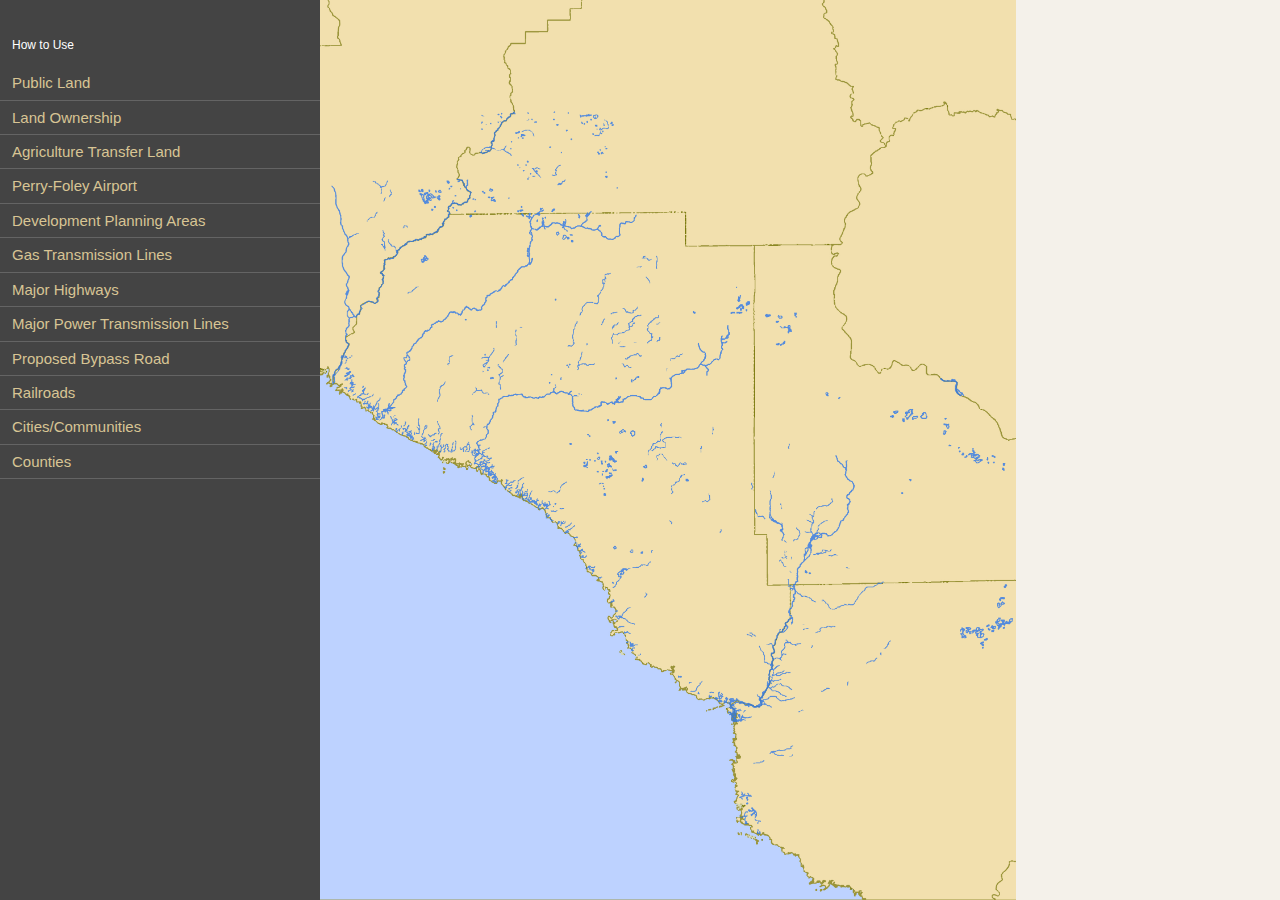
<file: index.html>
<!DOCTYPE html>
<html lang="en">
    <head>
        <meta http-equiv="content-type" content="text/html; charset=UTF-8"> 
        <meta charset="utf-8">
        <title>Foley Timber &amp; Land Co. - Our Land, An Overview Map</title>
        <meta name="viewport" content="width=device-width, initial-scale=1, maximum-scale=1">
        <link rel="stylesheet" href="css/map.css">
        
        <!--[if lt IE 9]>
          <script src="//html5shim.googlecode.com/svn/trunk/html5.js"></script>
        <![endif]-->

    </head>
    
    <body  class="map">
        
    <div class="wrapper">
      <div class="box">
        <div class="row">
                      
          
            <!-- sidebar -->
            <div class="column col-sm-3 col-xs-3 sidebar-offcanvas" id="sidebar">
               
                <ul class="nav" id="lg-menu">

                  <div class="checkbox">
                    <div class="toolbox">
	                   <a href="#HowToUse" role="button" data-toggle="modal">How to Use</a>
                    </div><!-- /.toolbox -->
                  
                    <label>
					    <input class="two" id="blankCheckbox" type="checkbox" value="option1" aria-label=""> <span>Public Land</span>
				    </label>
                    <label>
					    <input class="three" id="blankCheckbox" type="checkbox" value="option1" aria-label=""> <span>Land Ownership
				    </label>
                    <label>
					    <input class="four" id="blankCheckbox" type="checkbox" value="option1" aria-label=""> <span>Agriculture Transfer Land</span>
				    </label>
                    <label>
					    <input class="five" id="blankCheckbox" type="checkbox" value="option1" aria-label=""> <span>Perry-Foley Airport</span>
				    </label>
                    <label>
					    <input class="six" id="blankCheckbox" type="checkbox" value="option1" aria-label=""> <span>Development Planning Areas</span>
				    </label>
                   <!-- <label>
					    <input class="seven" id="blankCheckbox" type="checkbox" value="option1" aria-label=""> <span>Water</span>
				    </label> -->
                    <label>
					    <input class="eight" id="blankCheckbox" type="checkbox" value="option1" aria-label=""> <span>Gas Transmission Lines</span>
				    </label>
                    <label>
					    <input class="nine" id="blankCheckbox" type="checkbox" value="option1" aria-label=""> <span>Major Highways</span>
				    </label>
                    <label>
					    <input class="ten" id="blankCheckbox" type="checkbox" value="option1" aria-label=""> <span>Major Power Transmission Lines</span>
				    </label>
                    <label>
					    <input class="eleven" id="blankCheckbox" type="checkbox" value="option1" aria-label=""> <span>Proposed Bypass Road</span>
				    </label>
                    <label>
					    <input class="twelve" id="blankCheckbox" type="checkbox" value="option1" aria-label=""> <span>Railroads</span>
				    </label>
                    <label>
					    <input class="thirteen" id="blankCheckbox" type="checkbox" value="option1" aria-label=""> <span>Cities/Communities</span>
				    </label> 
                    <label>
					    <input class="fourteen" id="blankCheckbox" type="checkbox" value="option1" aria-label=""> <span>Counties</span>
				    </label>
                  </div><!-- /.checkbox -->
                                      
                </ul>
             
              
            </div> <!-- /sidebar -->
          
            <!-- main right col -->
            <div class="column col-sm-9 col-xs-9" id="main">
               
                <div class="base row"> <!--id="magnify">-->
	                <div class="layout col-md-12 col-sm-12 no-padding">
	                	<div id="map1" class="mapElement"></div>
	                	<div id="map2" class="mapElement"></div>
	                	<div id="map3" class="mapElement"></div>
	                	<div id="map4" class="mapElement"></div>
	                	<div id="map5" class="mapElement"></div>
	                	<div id="map6" class="mapElement"></div>
	                	<div id="map7" class="mapElement"></div>
	                	<div id="map8" class="mapElement"></div>
	                	<div id="map9" class="mapElement"></div>
	                	<div id="map10" class="mapElement"></div>
	                	<div id="map11" class="mapElement"></div>
	                	<div id="map12" class="mapElement"></div>
	                	<div id="map13" class="mapElement"></div>
	                	<div id="map14" class="mapElement"></div>
	                </div><!-- /.layout -->
                </div><!-- /.base -->
            </div><!-- /main -->
          
        </div>
    </div>
</div>


	<!--post modal-->
	<div id="HowToUse" class="modal fade" tabindex="-1" role="dialog" aria-hidden="true">
	  <div class="modal-dialog">
	  <div class="modal-content">
	      <div class="modal-header">
	          <button type="button" class="close" data-dismiss="modal" aria-hidden="true">×</button>
				How to Use
	      </div>
	      <div class="modal-body">
	          <form class="form center-block">
	            <div class="form-group pad">
		            <p>To view elements on our land, click on a checkbox to the left hand side. To remove the element, uncheck it.</p> 
	            </div>
	          </form>
	      </div>
	      <div class="modal-footer">
	          <div>
	          <button class="btn btn-primary btn-sm" data-dismiss="modal" aria-hidden="true">Close</button>
			  </div>	
	      </div>
	  </div>
	  </div>
	</div>
        
        <script type='text/javascript' src="//ajax.googleapis.com/ajax/libs/jquery/1.9.1/jquery.min.js"></script>
        <script type='text/javascript' src="//netdna.bootstrapcdn.com/bootstrap/3.0.2/js/bootstrap.min.js"></script>
     
        
      
        
        <script type='text/javascript'>
        $(document).ready(function() {
		
		/* map layers */
		$(".two").click(function() {
		    $("#map2").toggleClass("map2");
		});
		$(".three").click(function() {
		    $("#map3").toggleClass("map3");
		});
		$(".four").click(function() {
		    $("#map4").toggleClass("map4");
		});
		$(".five").click(function() {
		    $("#map5").toggleClass("map5");
		});
		$(".six").click(function() {
		    $("#map6").toggleClass("map6");
		});
		/* $(".seven").click(function() { //always show water
		    $("#map7").addClass("map7");
		}); */
		$(".eight").click(function() {
		    $("#map8").toggleClass("map8");
		});
		$(".nine").click(function() {
		    $("#map9").toggleClass("map9");
		});
		$(".ten").click(function() {
		    $("#map10").toggleClass("map10");
		});
		$(".eleven").click(function() {
		    $("#map11").toggleClass("map11");
		});
		$(".twelve").click(function() {
		    $("#map12").toggleClass("map12");
		});
		$(".thirteen").click(function() {
		    $("#map13").toggleClass("map13");
		});
		$(".fourteen").click(function() {
		    $("#map14").toggleClass("map14");
		});
		
		/*$("#magnify").click(function () {
	        $(this).toggleClass("zoom out");
	        if ( $( "#magnify" ).hasClass( "zoom" ) ) {
		    	$( "#sidebar" ).css( "display", "none" );
		    	$( ".mapElement" ).toggleClass("full"); 
			}
			else {
				$( "#sidebar" ).css( "display", "block" );
			} 
	    });*/
	   	   

		
		        
        });
        </script>
           

        
        
    </body>
</html>
</file>
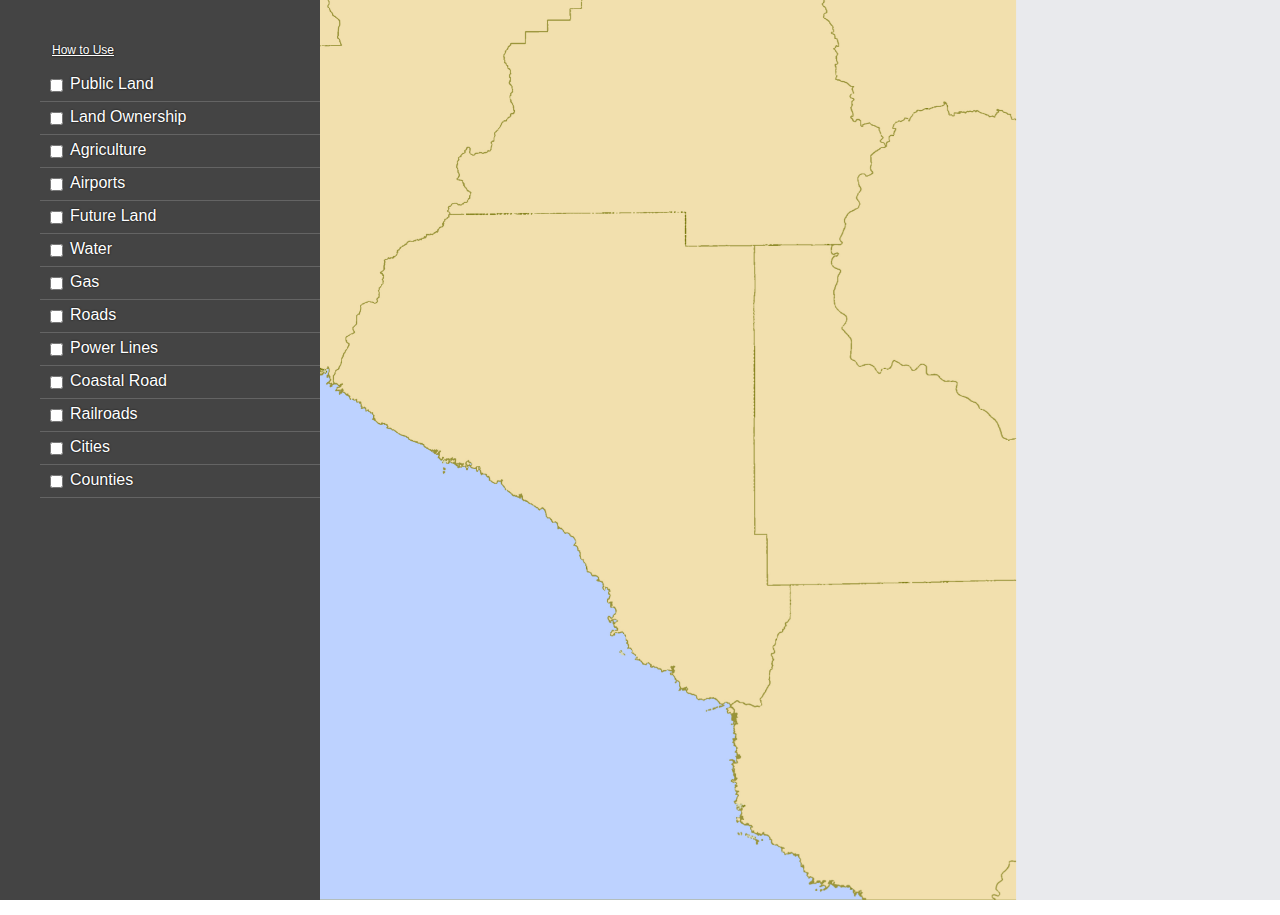
<file: v2/index.html>
<!DOCTYPE html>
<html lang="en">
    <head>
        <meta http-equiv="content-type" content="text/html; charset=UTF-8"> 
        <meta charset="utf-8">
        <title>Foley Timber &amp; Land Co. - Our Land, An Overview Map</title>
        <meta name="viewport" content="width=device-width, initial-scale=1, maximum-scale=1">
        <link rel="stylesheet" href="css/map.css">
        
        <!--[if lt IE 9]>
          <script src="//html5shim.googlecode.com/svn/trunk/html5.js"></script>
        <![endif]-->

    </head>
    
    <body  class="map">
        
    <div class="wrapper">
      <div class="box">
        <div class="row">
                      
          
            <!-- sidebar -->
            <div class="column col-sm-3 col-xs-3 sidebar-offcanvas" id="sidebar">
               
                <ul class="nav" id="lg-menu">

                  <div class="checkbox">
                    <div class="toolbox">
	                   <a href="#HowToUse" role="button" data-toggle="modal">How to Use</a>
                    </div><!-- /.toolbox -->
                  
                    <label>
					    <input class="two" id="blankCheckbox" type="checkbox" value="option1" aria-label=""> <span>Public Land</span>
				    </label>
                    <label>
					    <input class="three" id="blankCheckbox" type="checkbox" value="option1" aria-label=""> <span>Land Ownership
				    </label>
                    <label>
					    <input class="four" id="blankCheckbox" type="checkbox" value="option1" aria-label=""> <span>Agriculture</span>
				    </label>
                    <label>
					    <input class="five" id="blankCheckbox" type="checkbox" value="option1" aria-label=""> <span>Airports</span>
				    </label>
                    <label>
					    <input class="six" id="blankCheckbox" type="checkbox" value="option1" aria-label=""> <span>Future Land</span>
				    </label>
                    <label>
					    <input class="seven" id="blankCheckbox" type="checkbox" value="option1" aria-label=""> <span>Water</span>
				    </label>
                    <label>
					    <input class="eight" id="blankCheckbox" type="checkbox" value="option1" aria-label=""> <span>Gas</span>
				    </label>
                    <label>
					    <input class="nine" id="blankCheckbox" type="checkbox" value="option1" aria-label=""> <span>Roads</span>
				    </label>
                    <label>
					    <input class="ten" id="blankCheckbox" type="checkbox" value="option1" aria-label=""> <span>Power Lines</span>
				    </label>
                    <label>
					    <input class="eleven" id="blankCheckbox" type="checkbox" value="option1" aria-label=""> <span>Coastal Road</span>
				    </label>
                    <label>
					    <input class="twelve" id="blankCheckbox" type="checkbox" value="option1" aria-label=""> <span>Railroads</span>
				    </label>
                    <label>
					    <input class="thirteen" id="blankCheckbox" type="checkbox" value="option1" aria-label=""> <span>Cities</span>
				    </label> 
                    <label>
					    <input class="fourteen" id="blankCheckbox" type="checkbox" value="option1" aria-label=""> <span>Counties</span>
				    </label>
                  </div><!-- /.checkbox -->
                                      
                </ul>
             
              
            </div> <!-- /sidebar -->
          
            <!-- main right col -->
            <div class="column col-sm-9 col-xs-9" id="main">
               
                <div class="base row"> <!--id="magnify">-->
	                <div class="layout col-md-12 col-sm-12 no-padding">
	                	<div id="map1" class="mapElement"></div>
	                	<div id="map2" class="mapElement"></div>
	                	<div id="map3" class="mapElement"></div>
	                	<div id="map4" class="mapElement"></div>
	                	<div id="map5" class="mapElement"></div>
	                	<div id="map6" class="mapElement"></div>
	                	<div id="map7" class="mapElement"></div>
	                	<div id="map8" class="mapElement"></div>
	                	<div id="map9" class="mapElement"></div>
	                	<div id="map10" class="mapElement"></div>
	                	<div id="map11" class="mapElement"></div>
	                	<div id="map12" class="mapElement"></div>
	                	<div id="map13" class="mapElement"></div>
	                	<div id="map14" class="mapElement"></div>
	                </div><!-- /.layout -->
                </div><!-- /.base -->
            </div><!-- /main -->
          
        </div>
    </div>
</div>


	<!--post modal-->
	<div id="HowToUse" class="modal fade" tabindex="-1" role="dialog" aria-hidden="true">
	  <div class="modal-dialog">
	  <div class="modal-content">
	      <div class="modal-header">
	          <button type="button" class="close" data-dismiss="modal" aria-hidden="true">×</button>
				How to Use
	      </div>
	      <div class="modal-body">
	          <form class="form center-block">
	            <div class="form-group pad">
		            <p>To view elements on our land, click on a checkbox to the left hand side. To remove the element, uncheck it.</p> 
	            </div>
	          </form>
	      </div>
	      <div class="modal-footer">
	          <div>
	          <button class="btn btn-primary btn-sm" data-dismiss="modal" aria-hidden="true">Close</button>
			  </div>	
	      </div>
	  </div>
	  </div>
	</div>
        
        <script type='text/javascript' src="//ajax.googleapis.com/ajax/libs/jquery/1.9.1/jquery.min.js"></script>
        <script type='text/javascript' src="//netdna.bootstrapcdn.com/bootstrap/3.0.2/js/bootstrap.min.js"></script>
     
        
      
        
        <script type='text/javascript'>
        $(document).ready(function() {
		
		/* map layers */
		$(".two").click(function() {
		    $("#map2").toggleClass("map2");
		});
		$(".three").click(function() {
		    $("#map3").toggleClass("map3");
		});
		$(".four").click(function() {
		    $("#map4").toggleClass("map4");
		});
		$(".five").click(function() {
		    $("#map5").toggleClass("map5");
		});
		$(".six").click(function() {
		    $("#map6").toggleClass("map6");
		});
		$(".seven").click(function() {
		    $("#map7").toggleClass("map7");
		});
		$(".eight").click(function() {
		    $("#map8").toggleClass("map8");
		});
		$(".nine").click(function() {
		    $("#map9").toggleClass("map9");
		});
		$(".ten").click(function() {
		    $("#map10").toggleClass("map10");
		});
		$(".eleven").click(function() {
		    $("#map11").toggleClass("map11");
		});
		$(".twelve").click(function() {
		    $("#map12").toggleClass("map12");
		});
		$(".thirteen").click(function() {
		    $("#map13").toggleClass("map13");
		});
		$(".fourteen").click(function() {
		    $("#map14").toggleClass("map14");
		});
		
		/*$("#magnify").click(function () {
	        $(this).toggleClass("zoom out");
	        if ( $( "#magnify" ).hasClass( "zoom" ) ) {
		    	$( "#sidebar" ).css( "display", "none" );
		    	$( ".mapElement" ).toggleClass("full"); 
			}
			else {
				$( "#sidebar" ).css( "display", "block" );
			} 
	    });*/
	   	   

		
		        
        });
        </script>
           

        
        
    </body>
</html>
</file>
<file: css/map.css>
/* 
Stylesheet Name: map.scss
Description: Foley layered map
Author: SMG
*/
/* variables
-------------------------------------------------------------- */
/* imports
-------------------------------------------------------------- */
/*!
 * Bootstrap v3.0.2 by @fat and @mdo
 * Copyright 2013 Twitter, Inc.
 * Licensed under http://www.apache.org/licenses/LICENSE-2.0
 *
 * Designed and built with all the love in the world by @mdo and @fat.
 */
/*! normalize.css v2.1.3 | MIT License | git.io/normalize */
article, aside, details, figcaption, figure, footer, header, hgroup, main, nav, section, summary {
  display: block; }

audio, canvas, video {
  display: inline-block; }

audio:not([controls]) {
  display: none;
  height: 0; }

[hidden], template {
  display: none; }

html {
  font-family: sans-serif;
  -webkit-text-size-adjust: 100%;
  -ms-text-size-adjust: 100%; }

body {
  margin: 0; }

a {
  background: transparent; }

a:focus {
  outline: thin dotted; }

a:active, a:hover {
  outline: 0; }

h1 {
  margin: .67em 0;
  font-size: 2em; }

abbr[title] {
  border-bottom: 1px dotted; }

b, strong {
  font-weight: bold; }

dfn {
  font-style: italic; }

hr {
  height: 0;
  -moz-box-sizing: content-box;
  box-sizing: content-box; }

mark {
  color: #000;
  background: #ff0; }

code, kbd, pre, samp {
  font-family: monospace,serif;
  font-size: 1em; }

pre {
  white-space: pre-wrap; }

q {
  quotes: "\201C" "\201D" "\2018" "\2019"; }

small {
  font-size: 80%; }

sub, sup {
  position: relative;
  font-size: 75%;
  line-height: 0;
  vertical-align: baseline; }

sup {
  top: -0.5em; }

sub {
  bottom: -0.25em; }

img {
  border: 0; }

svg:not(:root) {
  overflow: hidden; }

figure {
  margin: 0; }

fieldset {
  padding: .35em .625em .75em;
  margin: 0 2px;
  border: 1px solid #c0c0c0; }

legend {
  padding: 0;
  border: 0; }

button, input, select, textarea {
  margin: 0;
  font-family: inherit;
  font-size: 100%; }

button, input {
  line-height: normal; }

button, select {
  text-transform: none; }

button, html input[type="button"], input[type="reset"], input[type="submit"] {
  cursor: pointer;
  -webkit-appearance: button; }

button[disabled], html input[disabled] {
  cursor: default; }

input[type="checkbox"], input[type="radio"] {
  padding: 0;
  box-sizing: border-box; }

input[type="search"] {
  -webkit-box-sizing: content-box;
  -moz-box-sizing: content-box;
  box-sizing: content-box;
  -webkit-appearance: textfield; }

input[type="search"]::-webkit-search-cancel-button, input[type="search"]::-webkit-search-decoration {
  -webkit-appearance: none; }

button::-moz-focus-inner, input::-moz-focus-inner {
  padding: 0;
  border: 0; }

textarea {
  overflow: auto;
  vertical-align: top; }

table {
  border-collapse: collapse;
  border-spacing: 0; }

@media print {
  * {
    color: black !important;
    text-shadow: none !important;
    background: transparent !important;
    box-shadow: none !important; }

  a, a:visited {
    text-decoration: underline; }

  a[href]:after {
    content: " (" attr(href) ")"; }

  abbr[title]:after {
    content: " (" attr(title) ")"; }

  a[href^="javascript:"]:after, a[href^="#"]:after {
    content: ""; }

  pre, blockquote {
    border: 1px solid #999;
    page-break-inside: avoid; }

  thead {
    display: table-header-group; }

  tr, img {
    page-break-inside: avoid; }

  img {
    max-width: 100% !important; }

  @page {
    margin: 2cm .5cm; }

  p, h2, h3 {
    orphans: 3;
    widows: 3; }

  h2, h3 {
    page-break-after: avoid; }

  select {
    background: white !important; }

  .navbar {
    display: none; }

  .table td, .table th {
    background-color: white !important; }

  .btn > .caret, .dropup > .btn > .caret {
    border-top-color: black !important; }

  .label {
    border: 1px solid #000; }

  .table {
    border-collapse: collapse !important; }

  .table-bordered th, .table-bordered td {
    border: 1px solid #dddddd !important; } }
*, *:before, *:after {
  -webkit-box-sizing: border-box;
  -moz-box-sizing: border-box;
  box-sizing: border-box; }

html {
  font-size: 62.5%;
  -webkit-tap-highlight-color: rgba(0, 0, 0, 0); }

body {
  font-family: "Helvetica Neue",Helvetica,Arial,sans-serif;
  font-size: 14px;
  line-height: 1.428571429;
  color: #333;
  background-color: #fff; }

input, button, select, textarea {
  font-family: inherit;
  font-size: inherit;
  line-height: inherit; }

a {
  color: #428bca;
  text-decoration: none; }

a:hover, a:focus {
  color: #2a6496;
  text-decoration: underline; }

a:focus {
  outline: thin dotted #333;
  outline: 5px auto -webkit-focus-ring-color;
  outline-offset: -2px; }

img {
  vertical-align: middle; }

.img-responsive {
  display: block;
  height: auto;
  max-width: 100%; }

.img-rounded {
  border-radius: 6px; }

.img-thumbnail {
  display: inline-block;
  height: auto;
  max-width: 100%;
  padding: 4px;
  line-height: 1.428571429;
  background-color: #fff;
  border: 1px solid #ddd;
  border-radius: 4px;
  -webkit-transition: all .2s ease-in-out;
  transition: all .2s ease-in-out; }

.img-circle {
  border-radius: 50%; }

hr {
  margin-top: 20px;
  margin-bottom: 20px;
  border: 0;
  border-top: 1px solid #eee; }

.sr-only {
  position: absolute;
  width: 1px;
  height: 1px;
  padding: 0;
  margin: -1px;
  overflow: hidden;
  clip: rect(0, 0, 0, 0);
  border: 0; }

p {
  margin: 0 0 10px; }

.lead {
  margin-bottom: 20px;
  font-size: 16px;
  font-weight: 200;
  line-height: 1.4; }

@media (min-width: 768px) {
  .lead {
    font-size: 21px; } }
small, .small {
  font-size: 85%; }

cite {
  font-style: normal; }

.text-muted {
  color: #999; }

.text-primary {
  color: #428bca; }

.text-primary:hover {
  color: #3071a9; }

.text-warning {
  color: #c09853; }

.text-warning:hover {
  color: #a47e3c; }

.text-danger {
  color: #b94a48; }

.text-danger:hover {
  color: #953b39; }

.text-success {
  color: #468847; }

.text-success:hover {
  color: #356635; }

.text-info {
  color: #3a87ad; }

.text-info:hover {
  color: #2d6987; }

.text-left {
  text-align: left; }

.text-right {
  text-align: right; }

.text-center {
  text-align: center; }

h1, h2, h3, h4, h5, h6, .h1, .h2, .h3, .h4, .h5, .h6 {
  font-family: "Helvetica Neue",Helvetica,Arial,sans-serif;
  font-weight: 500;
  line-height: 1.1;
  color: inherit; }

h1 small, h2 small, h3 small, h4 small, h5 small, h6 small, .h1 small, .h2 small, .h3 small, .h4 small, .h5 small, .h6 small, h1 .small, h2 .small, h3 .small, h4 .small, h5 .small, h6 .small, .h1 .small, .h2 .small, .h3 .small, .h4 .small, .h5 .small, .h6 .small {
  font-weight: normal;
  line-height: 1;
  color: #999; }

h1, h2, h3 {
  margin-top: 20px;
  margin-bottom: 10px; }

h1 small, h2 small, h3 small, h1 .small, h2 .small, h3 .small {
  font-size: 65%; }

h4, h5, h6 {
  margin-top: 10px;
  margin-bottom: 10px; }

h4 small, h5 small, h6 small, h4 .small, h5 .small, h6 .small {
  font-size: 75%; }

h1, .h1 {
  font-size: 36px; }

h2, .h2 {
  font-size: 30px; }

h3, .h3 {
  font-size: 24px; }

h4, .h4 {
  font-size: 18px; }

h5, .h5 {
  font-size: 14px; }

h6, .h6 {
  font-size: 12px; }

.page-header {
  padding-bottom: 9px;
  margin: 40px 0 20px;
  border-bottom: 1px solid #eee; }

ul, ol {
  margin-top: 0;
  margin-bottom: 10px; }

ul ul, ol ul, ul ol, ol ol {
  margin-bottom: 0; }

.list-unstyled {
  padding-left: 0;
  list-style: none; }

.list-inline {
  padding-left: 0;
  list-style: none; }

.list-inline > li {
  display: inline-block;
  padding-right: 5px;
  padding-left: 5px; }

.list-inline > li:first-child {
  padding-left: 0; }

dl {
  margin-bottom: 20px; }

dt, dd {
  line-height: 1.428571429; }

dt {
  font-weight: bold; }

dd {
  margin-left: 0; }

@media (min-width: 768px) {
  .dl-horizontal dt {
    float: left;
    width: 160px;
    overflow: hidden;
    clear: left;
    text-align: right;
    text-overflow: ellipsis;
    white-space: nowrap; }

  .dl-horizontal dd {
    margin-left: 180px; }

  .dl-horizontal dd:before, .dl-horizontal dd:after {
    display: table;
    content: " "; }

  .dl-horizontal dd:after {
    clear: both; }

  .dl-horizontal dd:before, .dl-horizontal dd:after {
    display: table;
    content: " "; }

  .dl-horizontal dd:after {
    clear: both; } }
abbr[title], abbr[data-original-title] {
  cursor: help;
  border-bottom: 1px dotted #999; }

abbr.initialism {
  font-size: 90%;
  text-transform: uppercase; }

blockquote {
  padding: 10px 20px;
  margin: 0 0 20px;
  border-left: 5px solid #eee; }

blockquote p {
  font-size: 17.5px;
  font-weight: 300;
  line-height: 1.25; }

blockquote p:last-child {
  margin-bottom: 0; }

blockquote small {
  display: block;
  line-height: 1.428571429;
  color: #999; }

blockquote small:before {
  content: '\2014 \00A0'; }

blockquote.pull-right {
  padding-right: 15px;
  padding-left: 0;
  border-right: 5px solid #eee;
  border-left: 0; }

blockquote.pull-right p, blockquote.pull-right small, blockquote.pull-right .small {
  text-align: right; }

blockquote.pull-right small:before, blockquote.pull-right .small:before {
  content: ''; }

blockquote.pull-right small:after, blockquote.pull-right .small:after {
  content: '\00A0 \2014'; }

blockquote:before, blockquote:after {
  content: ""; }

address {
  margin-bottom: 20px;
  font-style: normal;
  line-height: 1.428571429; }

code, kbd, pre, samp {
  font-family: Monaco,Menlo,Consolas,"Courier New",monospace; }

code {
  padding: 2px 4px;
  font-size: 90%;
  color: #c7254e;
  white-space: nowrap;
  background-color: #f9f2f4;
  border-radius: 4px; }

pre {
  display: block;
  padding: 9.5px;
  margin: 0 0 10px;
  font-size: 13px;
  line-height: 1.428571429;
  color: #333;
  word-break: break-all;
  word-wrap: break-word;
  background-color: #f5f5f5;
  border: 1px solid #ccc;
  border-radius: 4px; }

pre code {
  padding: 0;
  font-size: inherit;
  color: inherit;
  white-space: pre-wrap;
  background-color: transparent;
  border-radius: 0; }

.pre-scrollable {
  max-height: 340px;
  overflow-y: scroll; }

.container {
  padding-right: 15px;
  padding-left: 15px;
  margin-right: auto;
  margin-left: auto; }

.container:before, .container:after {
  display: table;
  content: " "; }

.container:after {
  clear: both; }

.container:before, .container:after {
  display: table;
  content: " "; }

.container:after {
  clear: both; }

.row {
  margin-right: -15px;
  margin-left: -15px; }

.row:before, .row:after {
  display: table;
  content: " "; }

.row:after {
  clear: both; }

.row:before, .row:after {
  display: table;
  content: " "; }

.row:after {
  clear: both; }

.col-xs-1, .col-sm-1, .col-md-1, .col-lg-1, .col-xs-2, .col-sm-2, .col-md-2, .col-lg-2, .col-xs-3, .col-sm-3, .col-md-3, .col-lg-3, .col-xs-4, .col-sm-4, .col-md-4, .col-lg-4, .col-xs-5, .col-sm-5, .col-md-5, .col-lg-5, .col-xs-6, .col-sm-6, .col-md-6, .col-lg-6, .col-xs-7, .col-sm-7, .col-md-7, .col-lg-7, .col-xs-8, .col-sm-8, .col-md-8, .col-lg-8, .col-xs-9, .col-sm-9, .col-md-9, .col-lg-9, .col-xs-10, .col-sm-10, .col-md-10, .col-lg-10, .col-xs-11, .col-sm-11, .col-md-11, .col-lg-11, .col-xs-12, .col-sm-12, .col-md-12, .col-lg-12 {
  position: relative;
  min-height: 1px;
  padding-right: 15px;
  padding-left: 15px; }

.col-xs-1, .col-xs-2, .col-xs-3, .col-xs-4, .col-xs-5, .col-xs-6, .col-xs-7, .col-xs-8, .col-xs-9, .col-xs-10, .col-xs-11 {
  float: left; }

.col-xs-12 {
  width: 100%; }

.col-xs-11 {
  width: 91.66666666666666%; }

.col-xs-10 {
  width: 83.33333333333334%; }

.col-xs-9 {
  width: 75%; }

.col-xs-8 {
  width: 66.66666666666666%; }

.col-xs-7 {
  width: 58.333333333333336%; }

.col-xs-6 {
  width: 50%; }

.col-xs-5 {
  width: 41.66666666666667%; }

.col-xs-4 {
  width: 33.33333333333333%; }

.col-xs-3 {
  width: 25%; }

.col-xs-2 {
  width: 16.666666666666664%; }

.col-xs-1 {
  width: 8.333333333333332%; }

.col-xs-pull-12 {
  right: 100%; }

.col-xs-pull-11 {
  right: 91.66666666666666%; }

.col-xs-pull-10 {
  right: 83.33333333333334%; }

.col-xs-pull-9 {
  right: 75%; }

.col-xs-pull-8 {
  right: 66.66666666666666%; }

.col-xs-pull-7 {
  right: 58.333333333333336%; }

.col-xs-pull-6 {
  right: 50%; }

.col-xs-pull-5 {
  right: 41.66666666666667%; }

.col-xs-pull-4 {
  right: 33.33333333333333%; }

.col-xs-pull-3 {
  right: 25%; }

.col-xs-pull-2 {
  right: 16.666666666666664%; }

.col-xs-pull-1 {
  right: 8.333333333333332%; }

.col-xs-pull-0 {
  right: 0; }

.col-xs-push-12 {
  left: 100%; }

.col-xs-push-11 {
  left: 91.66666666666666%; }

.col-xs-push-10 {
  left: 83.33333333333334%; }

.col-xs-push-9 {
  left: 75%; }

.col-xs-push-8 {
  left: 66.66666666666666%; }

.col-xs-push-7 {
  left: 58.333333333333336%; }

.col-xs-push-6 {
  left: 50%; }

.col-xs-push-5 {
  left: 41.66666666666667%; }

.col-xs-push-4 {
  left: 33.33333333333333%; }

.col-xs-push-3 {
  left: 25%; }

.col-xs-push-2 {
  left: 16.666666666666664%; }

.col-xs-push-1 {
  left: 8.333333333333332%; }

.col-xs-push-0 {
  left: 0; }

.col-xs-offset-12 {
  margin-left: 100%; }

.col-xs-offset-11 {
  margin-left: 91.66666666666666%; }

.col-xs-offset-10 {
  margin-left: 83.33333333333334%; }

.col-xs-offset-9 {
  margin-left: 75%; }

.col-xs-offset-8 {
  margin-left: 66.66666666666666%; }

.col-xs-offset-7 {
  margin-left: 58.333333333333336%; }

.col-xs-offset-6 {
  margin-left: 50%; }

.col-xs-offset-5 {
  margin-left: 41.66666666666667%; }

.col-xs-offset-4 {
  margin-left: 33.33333333333333%; }

.col-xs-offset-3 {
  margin-left: 25%; }

.col-xs-offset-2 {
  margin-left: 16.666666666666664%; }

.col-xs-offset-1 {
  margin-left: 8.333333333333332%; }

.col-xs-offset-0 {
  margin-left: 0; }

@media (min-width: 768px) {
  .container {
    width: 750px; }

  .col-sm-1, .col-sm-2, .col-sm-3, .col-sm-4, .col-sm-5, .col-sm-6, .col-sm-7, .col-sm-8, .col-sm-9, .col-sm-10, .col-sm-11 {
    float: left; }

  .col-sm-12 {
    width: 100%; }

  .col-sm-11 {
    width: 91.66666666666666%; }

  .col-sm-10 {
    width: 83.33333333333334%; }

  .col-sm-9 {
    width: 75%; }

  .col-sm-8 {
    width: 66.66666666666666%; }

  .col-sm-7 {
    width: 58.333333333333336%; }

  .col-sm-6 {
    width: 50%; }

  .col-sm-5 {
    width: 41.66666666666667%; }

  .col-sm-4 {
    width: 33.33333333333333%; }

  .col-sm-3 {
    width: 25%; }

  .col-sm-2 {
    width: 16.666666666666664%; }

  .col-sm-1 {
    width: 8.333333333333332%; }

  .col-sm-pull-12 {
    right: 100%; }

  .col-sm-pull-11 {
    right: 91.66666666666666%; }

  .col-sm-pull-10 {
    right: 83.33333333333334%; }

  .col-sm-pull-9 {
    right: 75%; }

  .col-sm-pull-8 {
    right: 66.66666666666666%; }

  .col-sm-pull-7 {
    right: 58.333333333333336%; }

  .col-sm-pull-6 {
    right: 50%; }

  .col-sm-pull-5 {
    right: 41.66666666666667%; }

  .col-sm-pull-4 {
    right: 33.33333333333333%; }

  .col-sm-pull-3 {
    right: 25%; }

  .col-sm-pull-2 {
    right: 16.666666666666664%; }

  .col-sm-pull-1 {
    right: 8.333333333333332%; }

  .col-sm-pull-0 {
    right: 0; }

  .col-sm-push-12 {
    left: 100%; }

  .col-sm-push-11 {
    left: 91.66666666666666%; }

  .col-sm-push-10 {
    left: 83.33333333333334%; }

  .col-sm-push-9 {
    left: 75%; }

  .col-sm-push-8 {
    left: 66.66666666666666%; }

  .col-sm-push-7 {
    left: 58.333333333333336%; }

  .col-sm-push-6 {
    left: 50%; }

  .col-sm-push-5 {
    left: 41.66666666666667%; }

  .col-sm-push-4 {
    left: 33.33333333333333%; }

  .col-sm-push-3 {
    left: 25%; }

  .col-sm-push-2 {
    left: 16.666666666666664%; }

  .col-sm-push-1 {
    left: 8.333333333333332%; }

  .col-sm-push-0 {
    left: 0; }

  .col-sm-offset-12 {
    margin-left: 100%; }

  .col-sm-offset-11 {
    margin-left: 91.66666666666666%; }

  .col-sm-offset-10 {
    margin-left: 83.33333333333334%; }

  .col-sm-offset-9 {
    margin-left: 75%; }

  .col-sm-offset-8 {
    margin-left: 66.66666666666666%; }

  .col-sm-offset-7 {
    margin-left: 58.333333333333336%; }

  .col-sm-offset-6 {
    margin-left: 50%; }

  .col-sm-offset-5 {
    margin-left: 41.66666666666667%; }

  .col-sm-offset-4 {
    margin-left: 33.33333333333333%; }

  .col-sm-offset-3 {
    margin-left: 25%; }

  .col-sm-offset-2 {
    margin-left: 16.666666666666664%; }

  .col-sm-offset-1 {
    margin-left: 8.333333333333332%; }

  .col-sm-offset-0 {
    margin-left: 0; } }
@media (min-width: 992px) {
  .container {
    width: 970px; }

  .col-md-1, .col-md-2, .col-md-3, .col-md-4, .col-md-5, .col-md-6, .col-md-7, .col-md-8, .col-md-9, .col-md-10, .col-md-11 {
    float: left; }

  .col-md-12 {
    width: 100%; }

  .col-md-11 {
    width: 91.66666666666666%; }

  .col-md-10 {
    width: 83.33333333333334%; }

  .col-md-9 {
    width: 75%; }

  .col-md-8 {
    width: 66.66666666666666%; }

  .col-md-7 {
    width: 58.333333333333336%; }

  .col-md-6 {
    width: 50%; }

  .col-md-5 {
    width: 41.66666666666667%; }

  .col-md-4 {
    width: 33.33333333333333%; }

  .col-md-3 {
    width: 25%; }

  .col-md-2 {
    width: 16.666666666666664%; }

  .col-md-1 {
    width: 8.333333333333332%; }

  .col-md-pull-12 {
    right: 100%; }

  .col-md-pull-11 {
    right: 91.66666666666666%; }

  .col-md-pull-10 {
    right: 83.33333333333334%; }

  .col-md-pull-9 {
    right: 75%; }

  .col-md-pull-8 {
    right: 66.66666666666666%; }

  .col-md-pull-7 {
    right: 58.333333333333336%; }

  .col-md-pull-6 {
    right: 50%; }

  .col-md-pull-5 {
    right: 41.66666666666667%; }

  .col-md-pull-4 {
    right: 33.33333333333333%; }

  .col-md-pull-3 {
    right: 25%; }

  .col-md-pull-2 {
    right: 16.666666666666664%; }

  .col-md-pull-1 {
    right: 8.333333333333332%; }

  .col-md-pull-0 {
    right: 0; }

  .col-md-push-12 {
    left: 100%; }

  .col-md-push-11 {
    left: 91.66666666666666%; }

  .col-md-push-10 {
    left: 83.33333333333334%; }

  .col-md-push-9 {
    left: 75%; }

  .col-md-push-8 {
    left: 66.66666666666666%; }

  .col-md-push-7 {
    left: 58.333333333333336%; }

  .col-md-push-6 {
    left: 50%; }

  .col-md-push-5 {
    left: 41.66666666666667%; }

  .col-md-push-4 {
    left: 33.33333333333333%; }

  .col-md-push-3 {
    left: 25%; }

  .col-md-push-2 {
    left: 16.666666666666664%; }

  .col-md-push-1 {
    left: 8.333333333333332%; }

  .col-md-push-0 {
    left: 0; }

  .col-md-offset-12 {
    margin-left: 100%; }

  .col-md-offset-11 {
    margin-left: 91.66666666666666%; }

  .col-md-offset-10 {
    margin-left: 83.33333333333334%; }

  .col-md-offset-9 {
    margin-left: 75%; }

  .col-md-offset-8 {
    margin-left: 66.66666666666666%; }

  .col-md-offset-7 {
    margin-left: 58.333333333333336%; }

  .col-md-offset-6 {
    margin-left: 50%; }

  .col-md-offset-5 {
    margin-left: 41.66666666666667%; }

  .col-md-offset-4 {
    margin-left: 33.33333333333333%; }

  .col-md-offset-3 {
    margin-left: 25%; }

  .col-md-offset-2 {
    margin-left: 16.666666666666664%; }

  .col-md-offset-1 {
    margin-left: 8.333333333333332%; }

  .col-md-offset-0 {
    margin-left: 0; } }
@media (min-width: 1200px) {
  .container {
    width: 1170px; }

  .col-lg-1, .col-lg-2, .col-lg-3, .col-lg-4, .col-lg-5, .col-lg-6, .col-lg-7, .col-lg-8, .col-lg-9, .col-lg-10, .col-lg-11 {
    float: left; }

  .col-lg-12 {
    width: 100%; }

  .col-lg-11 {
    width: 91.66666666666666%; }

  .col-lg-10 {
    width: 83.33333333333334%; }

  .col-lg-9 {
    width: 75%; }

  .col-lg-8 {
    width: 66.66666666666666%; }

  .col-lg-7 {
    width: 58.333333333333336%; }

  .col-lg-6 {
    width: 50%; }

  .col-lg-5 {
    width: 41.66666666666667%; }

  .col-lg-4 {
    width: 33.33333333333333%; }

  .col-lg-3 {
    width: 25%; }

  .col-lg-2 {
    width: 16.666666666666664%; }

  .col-lg-1 {
    width: 8.333333333333332%; }

  .col-lg-pull-12 {
    right: 100%; }

  .col-lg-pull-11 {
    right: 91.66666666666666%; }

  .col-lg-pull-10 {
    right: 83.33333333333334%; }

  .col-lg-pull-9 {
    right: 75%; }

  .col-lg-pull-8 {
    right: 66.66666666666666%; }

  .col-lg-pull-7 {
    right: 58.333333333333336%; }

  .col-lg-pull-6 {
    right: 50%; }

  .col-lg-pull-5 {
    right: 41.66666666666667%; }

  .col-lg-pull-4 {
    right: 33.33333333333333%; }

  .col-lg-pull-3 {
    right: 25%; }

  .col-lg-pull-2 {
    right: 16.666666666666664%; }

  .col-lg-pull-1 {
    right: 8.333333333333332%; }

  .col-lg-pull-0 {
    right: 0; }

  .col-lg-push-12 {
    left: 100%; }

  .col-lg-push-11 {
    left: 91.66666666666666%; }

  .col-lg-push-10 {
    left: 83.33333333333334%; }

  .col-lg-push-9 {
    left: 75%; }

  .col-lg-push-8 {
    left: 66.66666666666666%; }

  .col-lg-push-7 {
    left: 58.333333333333336%; }

  .col-lg-push-6 {
    left: 50%; }

  .col-lg-push-5 {
    left: 41.66666666666667%; }

  .col-lg-push-4 {
    left: 33.33333333333333%; }

  .col-lg-push-3 {
    left: 25%; }

  .col-lg-push-2 {
    left: 16.666666666666664%; }

  .col-lg-push-1 {
    left: 8.333333333333332%; }

  .col-lg-push-0 {
    left: 0; }

  .col-lg-offset-12 {
    margin-left: 100%; }

  .col-lg-offset-11 {
    margin-left: 91.66666666666666%; }

  .col-lg-offset-10 {
    margin-left: 83.33333333333334%; }

  .col-lg-offset-9 {
    margin-left: 75%; }

  .col-lg-offset-8 {
    margin-left: 66.66666666666666%; }

  .col-lg-offset-7 {
    margin-left: 58.333333333333336%; }

  .col-lg-offset-6 {
    margin-left: 50%; }

  .col-lg-offset-5 {
    margin-left: 41.66666666666667%; }

  .col-lg-offset-4 {
    margin-left: 33.33333333333333%; }

  .col-lg-offset-3 {
    margin-left: 25%; }

  .col-lg-offset-2 {
    margin-left: 16.666666666666664%; }

  .col-lg-offset-1 {
    margin-left: 8.333333333333332%; }

  .col-lg-offset-0 {
    margin-left: 0; } }
table {
  max-width: 100%;
  background-color: transparent; }

th {
  text-align: left; }

.table {
  width: 100%;
  margin-bottom: 20px; }

.table > thead > tr > th, .table > tbody > tr > th, .table > tfoot > tr > th, .table > thead > tr > td, .table > tbody > tr > td, .table > tfoot > tr > td {
  padding: 8px;
  line-height: 1.428571429;
  vertical-align: top;
  border-top: 1px solid #ddd; }

.table > thead > tr > th {
  vertical-align: bottom;
  border-bottom: 2px solid #ddd; }

.table > caption + thead > tr:first-child > th, .table > colgroup + thead > tr:first-child > th, .table > thead:first-child > tr:first-child > th, .table > caption + thead > tr:first-child > td, .table > colgroup + thead > tr:first-child > td, .table > thead:first-child > tr:first-child > td {
  border-top: 0; }

.table > tbody + tbody {
  border-top: 2px solid #ddd; }

.table .table {
  background-color: #fff; }

.table-condensed > thead > tr > th, .table-condensed > tbody > tr > th, .table-condensed > tfoot > tr > th, .table-condensed > thead > tr > td, .table-condensed > tbody > tr > td, .table-condensed > tfoot > tr > td {
  padding: 5px; }

.table-bordered {
  border: 1px solid #ddd; }

.table-bordered > thead > tr > th, .table-bordered > tbody > tr > th, .table-bordered > tfoot > tr > th, .table-bordered > thead > tr > td, .table-bordered > tbody > tr > td, .table-bordered > tfoot > tr > td {
  border: 1px solid #ddd; }

.table-bordered > thead > tr > th, .table-bordered > thead > tr > td {
  border-bottom-width: 2px; }

.table-striped > tbody > tr:nth-child(odd) > td, .table-striped > tbody > tr:nth-child(odd) > th {
  background-color: #f9f9f9; }

.table-hover > tbody > tr:hover > td, .table-hover > tbody > tr:hover > th {
  background-color: #f5f5f5; }

table col[class*="col-"] {
  display: table-column;
  float: none; }

table td[class*="col-"], table th[class*="col-"] {
  display: table-cell;
  float: none; }

.table > thead > tr > td.active, .table > tbody > tr > td.active, .table > tfoot > tr > td.active, .table > thead > tr > th.active, .table > tbody > tr > th.active, .table > tfoot > tr > th.active, .table > thead > tr.active > td, .table > tbody > tr.active > td, .table > tfoot > tr.active > td, .table > thead > tr.active > th, .table > tbody > tr.active > th, .table > tfoot > tr.active > th {
  background-color: #f5f5f5; }

.table > thead > tr > td.success, .table > tbody > tr > td.success, .table > tfoot > tr > td.success, .table > thead > tr > th.success, .table > tbody > tr > th.success, .table > tfoot > tr > th.success, .table > thead > tr.success > td, .table > tbody > tr.success > td, .table > tfoot > tr.success > td, .table > thead > tr.success > th, .table > tbody > tr.success > th, .table > tfoot > tr.success > th {
  background-color: #dff0d8; }

.table-hover > tbody > tr > td.success:hover, .table-hover > tbody > tr > th.success:hover, .table-hover > tbody > tr.success:hover > td, .table-hover > tbody > tr.success:hover > th {
  background-color: #d0e9c6; }

.table > thead > tr > td.danger, .table > tbody > tr > td.danger, .table > tfoot > tr > td.danger, .table > thead > tr > th.danger, .table > tbody > tr > th.danger, .table > tfoot > tr > th.danger, .table > thead > tr.danger > td, .table > tbody > tr.danger > td, .table > tfoot > tr.danger > td, .table > thead > tr.danger > th, .table > tbody > tr.danger > th, .table > tfoot > tr.danger > th {
  background-color: #f2dede; }

.table-hover > tbody > tr > td.danger:hover, .table-hover > tbody > tr > th.danger:hover, .table-hover > tbody > tr.danger:hover > td, .table-hover > tbody > tr.danger:hover > th {
  background-color: #ebcccc; }

.table > thead > tr > td.warning, .table > tbody > tr > td.warning, .table > tfoot > tr > td.warning, .table > thead > tr > th.warning, .table > tbody > tr > th.warning, .table > tfoot > tr > th.warning, .table > thead > tr.warning > td, .table > tbody > tr.warning > td, .table > tfoot > tr.warning > td, .table > thead > tr.warning > th, .table > tbody > tr.warning > th, .table > tfoot > tr.warning > th {
  background-color: #fcf8e3; }

.table-hover > tbody > tr > td.warning:hover, .table-hover > tbody > tr > th.warning:hover, .table-hover > tbody > tr.warning:hover > td, .table-hover > tbody > tr.warning:hover > th {
  background-color: #faf2cc; }

@media (max-width: 767px) {
  .table-responsive {
    width: 100%;
    margin-bottom: 15px;
    overflow-x: scroll;
    overflow-y: hidden;
    border: 1px solid #ddd;
    -ms-overflow-style: -ms-autohiding-scrollbar;
    -webkit-overflow-scrolling: touch; }

  .table-responsive > .table {
    margin-bottom: 0; }

  .table-responsive > .table > thead > tr > th, .table-responsive > .table > tbody > tr > th, .table-responsive > .table > tfoot > tr > th, .table-responsive > .table > thead > tr > td, .table-responsive > .table > tbody > tr > td, .table-responsive > .table > tfoot > tr > td {
    white-space: nowrap; }

  .table-responsive > .table-bordered {
    border: 0; }

  .table-responsive > .table-bordered > thead > tr > th:first-child, .table-responsive > .table-bordered > tbody > tr > th:first-child, .table-responsive > .table-bordered > tfoot > tr > th:first-child, .table-responsive > .table-bordered > thead > tr > td:first-child, .table-responsive > .table-bordered > tbody > tr > td:first-child, .table-responsive > .table-bordered > tfoot > tr > td:first-child {
    border-left: 0; }

  .table-responsive > .table-bordered > thead > tr > th:last-child, .table-responsive > .table-bordered > tbody > tr > th:last-child, .table-responsive > .table-bordered > tfoot > tr > th:last-child, .table-responsive > .table-bordered > thead > tr > td:last-child, .table-responsive > .table-bordered > tbody > tr > td:last-child, .table-responsive > .table-bordered > tfoot > tr > td:last-child {
    border-right: 0; }

  .table-responsive > .table-bordered > tbody > tr:last-child > th, .table-responsive > .table-bordered > tfoot > tr:last-child > th, .table-responsive > .table-bordered > tbody > tr:last-child > td, .table-responsive > .table-bordered > tfoot > tr:last-child > td {
    border-bottom: 0; } }
fieldset {
  padding: 0;
  margin: 0;
  border: 0; }

legend {
  display: block;
  width: 100%;
  padding: 0;
  margin-bottom: 20px;
  font-size: 21px;
  line-height: inherit;
  color: #333;
  border: 0;
  border-bottom: 1px solid #e5e5e5; }

label {
  display: inline-block;
  margin-bottom: 5px;
  font-weight: bold; }

input[type="search"] {
  -webkit-box-sizing: border-box;
  -moz-box-sizing: border-box;
  box-sizing: border-box; }

input[type="radio"], input[type="checkbox"] {
  margin: 4px 0 0;
  margin-top: 1px \9;
  line-height: normal; }

input[type="file"] {
  display: block; }

select[multiple], select[size] {
  height: auto; }

select optgroup {
  font-family: inherit;
  font-size: inherit;
  font-style: inherit; }

input[type="file"]:focus, input[type="radio"]:focus, input[type="checkbox"]:focus {
  outline: thin dotted #333;
  outline: 5px auto -webkit-focus-ring-color;
  outline-offset: -2px; }

input[type="number"]::-webkit-outer-spin-button, input[type="number"]::-webkit-inner-spin-button {
  height: auto; }

output {
  display: block;
  padding-top: 7px;
  font-size: 14px;
  line-height: 1.428571429;
  color: #555;
  vertical-align: middle; }

.form-control {
  display: block;
  width: 100%;
  height: 34px;
  padding: 6px 12px;
  font-size: 14px;
  line-height: 1.428571429;
  color: #555;
  vertical-align: middle;
  background-color: #fff;
  background-image: none;
  border: 1px solid #ccc;
  border-radius: 4px;
  -webkit-box-shadow: inset 0 1px 1px rgba(0, 0, 0, 0.075);
  box-shadow: inset 0 1px 1px rgba(0, 0, 0, 0.075);
  -webkit-transition: border-color ease-in-out .15s,box-shadow ease-in-out .15s;
  transition: border-color ease-in-out .15s,box-shadow ease-in-out .15s; }

.form-control:focus {
  border-color: #66afe9;
  outline: 0;
  -webkit-box-shadow: inset 0 1px 1px rgba(0, 0, 0, 0.075), 0 0 8px rgba(102, 175, 233, 0.6);
  box-shadow: inset 0 1px 1px rgba(0, 0, 0, 0.075), 0 0 8px rgba(102, 175, 233, 0.6); }

.form-control:-moz-placeholder {
  color: #999; }

.form-control::-moz-placeholder {
  color: #999; }

.form-control:-ms-input-placeholder {
  color: #999; }

.form-control::-webkit-input-placeholder {
  color: #999; }

.form-control[disabled], .form-control[readonly], fieldset[disabled] .form-control {
  cursor: not-allowed;
  background-color: #eee; }

textarea.form-control {
  height: auto; }

.form-group {
  margin-bottom: 15px; }

.radio, .checkbox {
  display: block;
  min-height: 20px;
  padding-left: 20px;
  margin-top: 10px;
  margin-bottom: 10px;
  vertical-align: middle; }

.radio label, .checkbox label {
  display: inline;
  margin-bottom: 0;
  font-weight: normal;
  cursor: pointer; }

.radio input[type="radio"], .radio-inline input[type="radio"], .checkbox input[type="checkbox"], .checkbox-inline input[type="checkbox"] {
  float: left;
  margin-left: -20px; }

.radio + .radio, .checkbox + .checkbox {
  margin-top: -5px; }

.radio-inline, .checkbox-inline {
  display: inline-block;
  padding-left: 20px;
  margin-bottom: 0;
  font-weight: normal;
  vertical-align: middle;
  cursor: pointer; }

.radio-inline + .radio-inline, .checkbox-inline + .checkbox-inline {
  margin-top: 0;
  margin-left: 10px; }

input[type="radio"][disabled], input[type="checkbox"][disabled], .radio[disabled], .radio-inline[disabled], .checkbox[disabled], .checkbox-inline[disabled], fieldset[disabled] input[type="radio"], fieldset[disabled] input[type="checkbox"], fieldset[disabled] .radio, fieldset[disabled] .radio-inline, fieldset[disabled] .checkbox, fieldset[disabled] .checkbox-inline {
  cursor: not-allowed; }

.input-sm {
  height: 30px;
  padding: 5px 10px;
  font-size: 12px;
  line-height: 1.5;
  border-radius: 3px; }

select.input-sm {
  height: 30px;
  line-height: 30px; }

textarea.input-sm {
  height: auto; }

.input-lg {
  height: 45px;
  padding: 10px 16px;
  font-size: 18px;
  line-height: 1.33;
  border-radius: 6px; }

select.input-lg {
  height: 45px;
  line-height: 45px; }

textarea.input-lg {
  height: auto; }

.has-warning .help-block, .has-warning .control-label, .has-warning .radio, .has-warning .checkbox, .has-warning .radio-inline, .has-warning .checkbox-inline {
  color: #c09853; }

.has-warning .form-control {
  border-color: #c09853;
  -webkit-box-shadow: inset 0 1px 1px rgba(0, 0, 0, 0.075);
  box-shadow: inset 0 1px 1px rgba(0, 0, 0, 0.075); }

.has-warning .form-control:focus {
  border-color: #a47e3c;
  -webkit-box-shadow: inset 0 1px 1px rgba(0, 0, 0, 0.075), 0 0 6px #dbc59e;
  box-shadow: inset 0 1px 1px rgba(0, 0, 0, 0.075), 0 0 6px #dbc59e; }

.has-warning .input-group-addon {
  color: #c09853;
  background-color: #fcf8e3;
  border-color: #c09853; }

.has-error .help-block, .has-error .control-label, .has-error .radio, .has-error .checkbox, .has-error .radio-inline, .has-error .checkbox-inline {
  color: #b94a48; }

.has-error .form-control {
  border-color: #b94a48;
  -webkit-box-shadow: inset 0 1px 1px rgba(0, 0, 0, 0.075);
  box-shadow: inset 0 1px 1px rgba(0, 0, 0, 0.075); }

.has-error .form-control:focus {
  border-color: #953b39;
  -webkit-box-shadow: inset 0 1px 1px rgba(0, 0, 0, 0.075), 0 0 6px #d59392;
  box-shadow: inset 0 1px 1px rgba(0, 0, 0, 0.075), 0 0 6px #d59392; }

.has-error .input-group-addon {
  color: #b94a48;
  background-color: #f2dede;
  border-color: #b94a48; }

.has-success .help-block, .has-success .control-label, .has-success .radio, .has-success .checkbox, .has-success .radio-inline, .has-success .checkbox-inline {
  color: #468847; }

.has-success .form-control {
  border-color: #468847;
  -webkit-box-shadow: inset 0 1px 1px rgba(0, 0, 0, 0.075);
  box-shadow: inset 0 1px 1px rgba(0, 0, 0, 0.075); }

.has-success .form-control:focus {
  border-color: #356635;
  -webkit-box-shadow: inset 0 1px 1px rgba(0, 0, 0, 0.075), 0 0 6px #7aba7b;
  box-shadow: inset 0 1px 1px rgba(0, 0, 0, 0.075), 0 0 6px #7aba7b; }

.has-success .input-group-addon {
  color: #468847;
  background-color: #dff0d8;
  border-color: #468847; }

.form-control-static {
  margin-bottom: 0; }

.help-block {
  display: block;
  margin-top: 5px;
  margin-bottom: 10px;
  color: #737373; }

@media (min-width: 768px) {
  .form-inline .form-group {
    display: inline-block;
    margin-bottom: 0;
    vertical-align: middle; }

  .form-inline .form-control {
    display: inline-block; }

  .form-inline .radio, .form-inline .checkbox {
    display: inline-block;
    padding-left: 0;
    margin-top: 0;
    margin-bottom: 0; }

  .form-inline .radio input[type="radio"], .form-inline .checkbox input[type="checkbox"] {
    float: none;
    margin-left: 0; } }
.form-horizontal .control-label, .form-horizontal .radio, .form-horizontal .checkbox, .form-horizontal .radio-inline, .form-horizontal .checkbox-inline {
  padding-top: 7px;
  margin-top: 0;
  margin-bottom: 0; }

.form-horizontal .form-group {
  margin-right: -15px;
  margin-left: -15px; }

.form-horizontal .form-group:before, .form-horizontal .form-group:after {
  display: table;
  content: " "; }

.form-horizontal .form-group:after {
  clear: both; }

.form-horizontal .form-group:before, .form-horizontal .form-group:after {
  display: table;
  content: " "; }

.form-horizontal .form-group:after {
  clear: both; }

.form-horizontal .form-control-static {
  padding-top: 7px; }

@media (min-width: 768px) {
  .form-horizontal .control-label {
    text-align: right; } }
.btn {
  display: inline-block;
  padding: 6px 12px;
  margin-bottom: 0;
  font-size: 14px;
  font-weight: normal;
  line-height: 1.428571429;
  text-align: center;
  white-space: nowrap;
  vertical-align: middle;
  cursor: pointer;
  background-image: none;
  border: 1px solid transparent;
  border-radius: 4px;
  -webkit-user-select: none;
  -moz-user-select: none;
  -ms-user-select: none;
  -o-user-select: none;
  user-select: none; }

.btn:focus {
  outline: thin dotted #333;
  outline: 5px auto -webkit-focus-ring-color;
  outline-offset: -2px; }

.btn:hover, .btn:focus {
  color: #333;
  text-decoration: none; }

.btn:active, .btn.active {
  background-image: none;
  outline: 0;
  -webkit-box-shadow: inset 0 3px 5px rgba(0, 0, 0, 0.125);
  box-shadow: inset 0 3px 5px rgba(0, 0, 0, 0.125); }

.btn.disabled, .btn[disabled], fieldset[disabled] .btn {
  pointer-events: none;
  cursor: not-allowed;
  opacity: .65;
  filter: alpha(opacity=65);
  -webkit-box-shadow: none;
  box-shadow: none; }

.btn-default {
  color: #333;
  background-color: #fff;
  border-color: #ccc; }

.btn-default:hover, .btn-default:focus, .btn-default:active, .btn-default.active, .open .dropdown-toggle.btn-default {
  color: #333;
  background-color: #ebebeb;
  border-color: #adadad; }

.btn-default:active, .btn-default.active, .open .dropdown-toggle.btn-default {
  background-image: none; }

.btn-default.disabled, .btn-default[disabled], fieldset[disabled] .btn-default, .btn-default.disabled:hover, .btn-default[disabled]:hover, fieldset[disabled] .btn-default:hover, .btn-default.disabled:focus, .btn-default[disabled]:focus, fieldset[disabled] .btn-default:focus, .btn-default.disabled:active, .btn-default[disabled]:active, fieldset[disabled] .btn-default:active, .btn-default.disabled.active, .btn-default[disabled].active, fieldset[disabled] .btn-default.active {
  background-color: #fff;
  border-color: #ccc; }

.btn-primary {
  color: #fff;
  background-color: #428bca;
  border-color: #357ebd; }

.btn-primary:hover, .btn-primary:focus, .btn-primary:active, .btn-primary.active, .open .dropdown-toggle.btn-primary {
  color: #fff;
  background-color: #3276b1;
  border-color: #285e8e; }

.btn-primary:active, .btn-primary.active, .open .dropdown-toggle.btn-primary {
  background-image: none; }

.btn-primary.disabled, .btn-primary[disabled], fieldset[disabled] .btn-primary, .btn-primary.disabled:hover, .btn-primary[disabled]:hover, fieldset[disabled] .btn-primary:hover, .btn-primary.disabled:focus, .btn-primary[disabled]:focus, fieldset[disabled] .btn-primary:focus, .btn-primary.disabled:active, .btn-primary[disabled]:active, fieldset[disabled] .btn-primary:active, .btn-primary.disabled.active, .btn-primary[disabled].active, fieldset[disabled] .btn-primary.active {
  background-color: #428bca;
  border-color: #357ebd; }

.btn-warning {
  color: #fff;
  background-color: #f0ad4e;
  border-color: #eea236; }

.btn-warning:hover, .btn-warning:focus, .btn-warning:active, .btn-warning.active, .open .dropdown-toggle.btn-warning {
  color: #fff;
  background-color: #ed9c28;
  border-color: #d58512; }

.btn-warning:active, .btn-warning.active, .open .dropdown-toggle.btn-warning {
  background-image: none; }

.btn-warning.disabled, .btn-warning[disabled], fieldset[disabled] .btn-warning, .btn-warning.disabled:hover, .btn-warning[disabled]:hover, fieldset[disabled] .btn-warning:hover, .btn-warning.disabled:focus, .btn-warning[disabled]:focus, fieldset[disabled] .btn-warning:focus, .btn-warning.disabled:active, .btn-warning[disabled]:active, fieldset[disabled] .btn-warning:active, .btn-warning.disabled.active, .btn-warning[disabled].active, fieldset[disabled] .btn-warning.active {
  background-color: #f0ad4e;
  border-color: #eea236; }

.btn-danger {
  color: #fff;
  background-color: #d9534f;
  border-color: #d43f3a; }

.btn-danger:hover, .btn-danger:focus, .btn-danger:active, .btn-danger.active, .open .dropdown-toggle.btn-danger {
  color: #fff;
  background-color: #d2322d;
  border-color: #ac2925; }

.btn-danger:active, .btn-danger.active, .open .dropdown-toggle.btn-danger {
  background-image: none; }

.btn-danger.disabled, .btn-danger[disabled], fieldset[disabled] .btn-danger, .btn-danger.disabled:hover, .btn-danger[disabled]:hover, fieldset[disabled] .btn-danger:hover, .btn-danger.disabled:focus, .btn-danger[disabled]:focus, fieldset[disabled] .btn-danger:focus, .btn-danger.disabled:active, .btn-danger[disabled]:active, fieldset[disabled] .btn-danger:active, .btn-danger.disabled.active, .btn-danger[disabled].active, fieldset[disabled] .btn-danger.active {
  background-color: #d9534f;
  border-color: #d43f3a; }

.btn-success {
  color: #fff;
  background-color: #5cb85c;
  border-color: #4cae4c; }

.btn-success:hover, .btn-success:focus, .btn-success:active, .btn-success.active, .open .dropdown-toggle.btn-success {
  color: #fff;
  background-color: #47a447;
  border-color: #398439; }

.btn-success:active, .btn-success.active, .open .dropdown-toggle.btn-success {
  background-image: none; }

.btn-success.disabled, .btn-success[disabled], fieldset[disabled] .btn-success, .btn-success.disabled:hover, .btn-success[disabled]:hover, fieldset[disabled] .btn-success:hover, .btn-success.disabled:focus, .btn-success[disabled]:focus, fieldset[disabled] .btn-success:focus, .btn-success.disabled:active, .btn-success[disabled]:active, fieldset[disabled] .btn-success:active, .btn-success.disabled.active, .btn-success[disabled].active, fieldset[disabled] .btn-success.active {
  background-color: #5cb85c;
  border-color: #4cae4c; }

.btn-info {
  color: #fff;
  background-color: #5bc0de;
  border-color: #46b8da; }

.btn-info:hover, .btn-info:focus, .btn-info:active, .btn-info.active, .open .dropdown-toggle.btn-info {
  color: #fff;
  background-color: #39b3d7;
  border-color: #269abc; }

.btn-info:active, .btn-info.active, .open .dropdown-toggle.btn-info {
  background-image: none; }

.btn-info.disabled, .btn-info[disabled], fieldset[disabled] .btn-info, .btn-info.disabled:hover, .btn-info[disabled]:hover, fieldset[disabled] .btn-info:hover, .btn-info.disabled:focus, .btn-info[disabled]:focus, fieldset[disabled] .btn-info:focus, .btn-info.disabled:active, .btn-info[disabled]:active, fieldset[disabled] .btn-info:active, .btn-info.disabled.active, .btn-info[disabled].active, fieldset[disabled] .btn-info.active {
  background-color: #5bc0de;
  border-color: #46b8da; }

.btn-link {
  font-weight: normal;
  color: #428bca;
  cursor: pointer;
  border-radius: 0; }

.btn-link, .btn-link:active, .btn-link[disabled], fieldset[disabled] .btn-link {
  background-color: transparent;
  -webkit-box-shadow: none;
  box-shadow: none; }

.btn-link, .btn-link:hover, .btn-link:focus, .btn-link:active {
  border-color: transparent; }

.btn-link:hover, .btn-link:focus {
  color: #2a6496;
  text-decoration: underline;
  background-color: transparent; }

.btn-link[disabled]:hover, fieldset[disabled] .btn-link:hover, .btn-link[disabled]:focus, fieldset[disabled] .btn-link:focus {
  color: #999;
  text-decoration: none; }

.btn-lg {
  padding: 10px 16px;
  font-size: 18px;
  line-height: 1.33;
  border-radius: 6px; }

.btn-sm, .btn-xs {
  padding: 5px 10px;
  font-size: 12px;
  line-height: 1.5;
  border-radius: 3px; }

.btn-xs {
  padding: 1px 5px; }

.btn-block {
  display: block;
  width: 100%;
  padding-right: 0;
  padding-left: 0; }

.btn-block + .btn-block {
  margin-top: 5px; }

input[type="submit"].btn-block, input[type="reset"].btn-block, input[type="button"].btn-block {
  width: 100%; }

.fade {
  opacity: 0;
  -webkit-transition: opacity .15s linear;
  transition: opacity .15s linear; }

.fade.in {
  opacity: 1; }

.collapse {
  display: none; }

.collapse.in {
  display: block; }

.collapsing {
  position: relative;
  height: 0;
  overflow: hidden;
  -webkit-transition: height .35s ease;
  transition: height .35s ease; }

@font-face {
  font-family: 'Glyphicons Halflings';
  src: url("../fonts/glyphicons-halflings-regular.eot");
  src: url("../fonts/glyphicons-halflings-regular.eot?#iefix") format("embedded-opentype"), url("../fonts/glyphicons-halflings-regular.woff") format("woff"), url("../fonts/glyphicons-halflings-regular.ttf") format("truetype"), url("../fonts/glyphicons-halflings-regular.svg#glyphicons_halflingsregular") format("svg"); }

.glyphicon {
  position: relative;
  top: 1px;
  display: inline-block;
  font-family: 'Glyphicons Halflings';
  -webkit-font-smoothing: antialiased;
  font-style: normal;
  font-weight: normal;
  line-height: 1;
  -moz-osx-font-smoothing: grayscale; }

.glyphicon:empty {
  width: 1em; }

.glyphicon-asterisk:before {
  content: "\2a"; }

.glyphicon-plus:before {
  content: "\2b"; }

.glyphicon-euro:before {
  content: "\20ac"; }

.glyphicon-minus:before {
  content: "\2212"; }

.glyphicon-cloud:before {
  content: "\2601"; }

.glyphicon-envelope:before {
  content: "\2709"; }

.glyphicon-pencil:before {
  content: "\270f"; }

.glyphicon-glass:before {
  content: "\e001"; }

.glyphicon-music:before {
  content: "\e002"; }

.glyphicon-search:before {
  content: "\e003"; }

.glyphicon-heart:before {
  content: "\e005"; }

.glyphicon-star:before {
  content: "\e006"; }

.glyphicon-star-empty:before {
  content: "\e007"; }

.glyphicon-user:before {
  content: "\e008"; }

.glyphicon-film:before {
  content: "\e009"; }

.glyphicon-th-large:before {
  content: "\e010"; }

.glyphicon-th:before {
  content: "\e011"; }

.glyphicon-th-list:before {
  content: "\e012"; }

.glyphicon-ok:before {
  content: "\e013"; }

.glyphicon-remove:before {
  content: "\e014"; }

.glyphicon-zoom-in:before {
  content: "\e015"; }

.glyphicon-zoom-out:before {
  content: "\e016"; }

.glyphicon-off:before {
  content: "\e017"; }

.glyphicon-signal:before {
  content: "\e018"; }

.glyphicon-cog:before {
  content: "\e019"; }

.glyphicon-trash:before {
  content: "\e020"; }

.glyphicon-home:before {
  content: "\e021"; }

.glyphicon-file:before {
  content: "\e022"; }

.glyphicon-time:before {
  content: "\e023"; }

.glyphicon-road:before {
  content: "\e024"; }

.glyphicon-download-alt:before {
  content: "\e025"; }

.glyphicon-download:before {
  content: "\e026"; }

.glyphicon-upload:before {
  content: "\e027"; }

.glyphicon-inbox:before {
  content: "\e028"; }

.glyphicon-play-circle:before {
  content: "\e029"; }

.glyphicon-repeat:before {
  content: "\e030"; }

.glyphicon-refresh:before {
  content: "\e031"; }

.glyphicon-list-alt:before {
  content: "\e032"; }

.glyphicon-lock:before {
  content: "\e033"; }

.glyphicon-flag:before {
  content: "\e034"; }

.glyphicon-headphones:before {
  content: "\e035"; }

.glyphicon-volume-off:before {
  content: "\e036"; }

.glyphicon-volume-down:before {
  content: "\e037"; }

.glyphicon-volume-up:before {
  content: "\e038"; }

.glyphicon-qrcode:before {
  content: "\e039"; }

.glyphicon-barcode:before {
  content: "\e040"; }

.glyphicon-tag:before {
  content: "\e041"; }

.glyphicon-tags:before {
  content: "\e042"; }

.glyphicon-book:before {
  content: "\e043"; }

.glyphicon-bookmark:before {
  content: "\e044"; }

.glyphicon-print:before {
  content: "\e045"; }

.glyphicon-camera:before {
  content: "\e046"; }

.glyphicon-font:before {
  content: "\e047"; }

.glyphicon-bold:before {
  content: "\e048"; }

.glyphicon-italic:before {
  content: "\e049"; }

.glyphicon-text-height:before {
  content: "\e050"; }

.glyphicon-text-width:before {
  content: "\e051"; }

.glyphicon-align-left:before {
  content: "\e052"; }

.glyphicon-align-center:before {
  content: "\e053"; }

.glyphicon-align-right:before {
  content: "\e054"; }

.glyphicon-align-justify:before {
  content: "\e055"; }

.glyphicon-list:before {
  content: "\e056"; }

.glyphicon-indent-left:before {
  content: "\e057"; }

.glyphicon-indent-right:before {
  content: "\e058"; }

.glyphicon-facetime-video:before {
  content: "\e059"; }

.glyphicon-picture:before {
  content: "\e060"; }

.glyphicon-map-marker:before {
  content: "\e062"; }

.glyphicon-adjust:before {
  content: "\e063"; }

.glyphicon-tint:before {
  content: "\e064"; }

.glyphicon-edit:before {
  content: "\e065"; }

.glyphicon-share:before {
  content: "\e066"; }

.glyphicon-check:before {
  content: "\e067"; }

.glyphicon-move:before {
  content: "\e068"; }

.glyphicon-step-backward:before {
  content: "\e069"; }

.glyphicon-fast-backward:before {
  content: "\e070"; }

.glyphicon-backward:before {
  content: "\e071"; }

.glyphicon-play:before {
  content: "\e072"; }

.glyphicon-pause:before {
  content: "\e073"; }

.glyphicon-stop:before {
  content: "\e074"; }

.glyphicon-forward:before {
  content: "\e075"; }

.glyphicon-fast-forward:before {
  content: "\e076"; }

.glyphicon-step-forward:before {
  content: "\e077"; }

.glyphicon-eject:before {
  content: "\e078"; }

.glyphicon-chevron-left:before {
  content: "\e079"; }

.glyphicon-chevron-right:before {
  content: "\e080"; }

.glyphicon-plus-sign:before {
  content: "\e081"; }

.glyphicon-minus-sign:before {
  content: "\e082"; }

.glyphicon-remove-sign:before {
  content: "\e083"; }

.glyphicon-ok-sign:before {
  content: "\e084"; }

.glyphicon-question-sign:before {
  content: "\e085"; }

.glyphicon-info-sign:before {
  content: "\e086"; }

.glyphicon-screenshot:before {
  content: "\e087"; }

.glyphicon-remove-circle:before {
  content: "\e088"; }

.glyphicon-ok-circle:before {
  content: "\e089"; }

.glyphicon-ban-circle:before {
  content: "\e090"; }

.glyphicon-arrow-left:before {
  content: "\e091"; }

.glyphicon-arrow-right:before {
  content: "\e092"; }

.glyphicon-arrow-up:before {
  content: "\e093"; }

.glyphicon-arrow-down:before {
  content: "\e094"; }

.glyphicon-share-alt:before {
  content: "\e095"; }

.glyphicon-resize-full:before {
  content: "\e096"; }

.glyphicon-resize-small:before {
  content: "\e097"; }

.glyphicon-exclamation-sign:before {
  content: "\e101"; }

.glyphicon-gift:before {
  content: "\e102"; }

.glyphicon-leaf:before {
  content: "\e103"; }

.glyphicon-fire:before {
  content: "\e104"; }

.glyphicon-eye-open:before {
  content: "\e105"; }

.glyphicon-eye-close:before {
  content: "\e106"; }

.glyphicon-warning-sign:before {
  content: "\e107"; }

.glyphicon-plane:before {
  content: "\e108"; }

.glyphicon-calendar:before {
  content: "\e109"; }

.glyphicon-random:before {
  content: "\e110"; }

.glyphicon-comment:before {
  content: "\e111"; }

.glyphicon-magnet:before {
  content: "\e112"; }

.glyphicon-chevron-up:before {
  content: "\e113"; }

.glyphicon-chevron-down:before {
  content: "\e114"; }

.glyphicon-retweet:before {
  content: "\e115"; }

.glyphicon-shopping-cart:before {
  content: "\e116"; }

.glyphicon-folder-close:before {
  content: "\e117"; }

.glyphicon-folder-open:before {
  content: "\e118"; }

.glyphicon-resize-vertical:before {
  content: "\e119"; }

.glyphicon-resize-horizontal:before {
  content: "\e120"; }

.glyphicon-hdd:before {
  content: "\e121"; }

.glyphicon-bullhorn:before {
  content: "\e122"; }

.glyphicon-bell:before {
  content: "\e123"; }

.glyphicon-certificate:before {
  content: "\e124"; }

.glyphicon-thumbs-up:before {
  content: "\e125"; }

.glyphicon-thumbs-down:before {
  content: "\e126"; }

.glyphicon-hand-right:before {
  content: "\e127"; }

.glyphicon-hand-left:before {
  content: "\e128"; }

.glyphicon-hand-up:before {
  content: "\e129"; }

.glyphicon-hand-down:before {
  content: "\e130"; }

.glyphicon-circle-arrow-right:before {
  content: "\e131"; }

.glyphicon-circle-arrow-left:before {
  content: "\e132"; }

.glyphicon-circle-arrow-up:before {
  content: "\e133"; }

.glyphicon-circle-arrow-down:before {
  content: "\e134"; }

.glyphicon-globe:before {
  content: "\e135"; }

.glyphicon-wrench:before {
  content: "\e136"; }

.glyphicon-tasks:before {
  content: "\e137"; }

.glyphicon-filter:before {
  content: "\e138"; }

.glyphicon-briefcase:before {
  content: "\e139"; }

.glyphicon-fullscreen:before {
  content: "\e140"; }

.glyphicon-dashboard:before {
  content: "\e141"; }

.glyphicon-paperclip:before {
  content: "\e142"; }

.glyphicon-heart-empty:before {
  content: "\e143"; }

.glyphicon-link:before {
  content: "\e144"; }

.glyphicon-phone:before {
  content: "\e145"; }

.glyphicon-pushpin:before {
  content: "\e146"; }

.glyphicon-usd:before {
  content: "\e148"; }

.glyphicon-gbp:before {
  content: "\e149"; }

.glyphicon-sort:before {
  content: "\e150"; }

.glyphicon-sort-by-alphabet:before {
  content: "\e151"; }

.glyphicon-sort-by-alphabet-alt:before {
  content: "\e152"; }

.glyphicon-sort-by-order:before {
  content: "\e153"; }

.glyphicon-sort-by-order-alt:before {
  content: "\e154"; }

.glyphicon-sort-by-attributes:before {
  content: "\e155"; }

.glyphicon-sort-by-attributes-alt:before {
  content: "\e156"; }

.glyphicon-unchecked:before {
  content: "\e157"; }

.glyphicon-expand:before {
  content: "\e158"; }

.glyphicon-collapse-down:before {
  content: "\e159"; }

.glyphicon-collapse-up:before {
  content: "\e160"; }

.glyphicon-log-in:before {
  content: "\e161"; }

.glyphicon-flash:before {
  content: "\e162"; }

.glyphicon-log-out:before {
  content: "\e163"; }

.glyphicon-new-window:before {
  content: "\e164"; }

.glyphicon-record:before {
  content: "\e165"; }

.glyphicon-save:before {
  content: "\e166"; }

.glyphicon-open:before {
  content: "\e167"; }

.glyphicon-saved:before {
  content: "\e168"; }

.glyphicon-import:before {
  content: "\e169"; }

.glyphicon-export:before {
  content: "\e170"; }

.glyphicon-send:before {
  content: "\e171"; }

.glyphicon-floppy-disk:before {
  content: "\e172"; }

.glyphicon-floppy-saved:before {
  content: "\e173"; }

.glyphicon-floppy-remove:before {
  content: "\e174"; }

.glyphicon-floppy-save:before {
  content: "\e175"; }

.glyphicon-floppy-open:before {
  content: "\e176"; }

.glyphicon-credit-card:before {
  content: "\e177"; }

.glyphicon-transfer:before {
  content: "\e178"; }

.glyphicon-cutlery:before {
  content: "\e179"; }

.glyphicon-header:before {
  content: "\e180"; }

.glyphicon-compressed:before {
  content: "\e181"; }

.glyphicon-earphone:before {
  content: "\e182"; }

.glyphicon-phone-alt:before {
  content: "\e183"; }

.glyphicon-tower:before {
  content: "\e184"; }

.glyphicon-stats:before {
  content: "\e185"; }

.glyphicon-sd-video:before {
  content: "\e186"; }

.glyphicon-hd-video:before {
  content: "\e187"; }

.glyphicon-subtitles:before {
  content: "\e188"; }

.glyphicon-sound-stereo:before {
  content: "\e189"; }

.glyphicon-sound-dolby:before {
  content: "\e190"; }

.glyphicon-sound-5-1:before {
  content: "\e191"; }

.glyphicon-sound-6-1:before {
  content: "\e192"; }

.glyphicon-sound-7-1:before {
  content: "\e193"; }

.glyphicon-copyright-mark:before {
  content: "\e194"; }

.glyphicon-registration-mark:before {
  content: "\e195"; }

.glyphicon-cloud-download:before {
  content: "\e197"; }

.glyphicon-cloud-upload:before {
  content: "\e198"; }

.glyphicon-tree-conifer:before {
  content: "\e199"; }

.glyphicon-tree-deciduous:before {
  content: "\e200"; }

.caret {
  display: inline-block;
  width: 0;
  height: 0;
  margin-left: 2px;
  vertical-align: middle;
  border-top: 4px solid #000;
  border-right: 4px solid transparent;
  border-bottom: 0 dotted;
  border-left: 4px solid transparent; }

.dropdown {
  position: relative; }

.dropdown-toggle:focus {
  outline: 0; }

.dropdown-menu {
  position: absolute;
  top: 100%;
  left: 0;
  z-index: 1000;
  display: none;
  float: left;
  min-width: 160px;
  padding: 5px 0;
  margin: 2px 0 0;
  font-size: 14px;
  list-style: none;
  background-color: #fff;
  border: 1px solid #ccc;
  border: 1px solid rgba(0, 0, 0, 0.15);
  border-radius: 4px;
  -webkit-box-shadow: 0 6px 12px rgba(0, 0, 0, 0.175);
  box-shadow: 0 6px 12px rgba(0, 0, 0, 0.175);
  background-clip: padding-box; }

.dropdown-menu.pull-right {
  right: 0;
  left: auto; }

.dropdown-menu .divider {
  height: 1px;
  margin: 9px 0;
  overflow: hidden;
  background-color: #e5e5e5; }

.dropdown-menu > li > a {
  display: block;
  padding: 3px 20px;
  clear: both;
  font-weight: normal;
  line-height: 1.428571429;
  color: #333;
  white-space: nowrap; }

.dropdown-menu > li > a:hover, .dropdown-menu > li > a:focus {
  color: #262626;
  text-decoration: none;
  background-color: #f5f5f5; }

.dropdown-menu > .active > a, .dropdown-menu > .active > a:hover, .dropdown-menu > .active > a:focus {
  color: #fff;
  text-decoration: none;
  background-color: #428bca;
  outline: 0; }

.dropdown-menu > .disabled > a, .dropdown-menu > .disabled > a:hover, .dropdown-menu > .disabled > a:focus {
  color: #999; }

.dropdown-menu > .disabled > a:hover, .dropdown-menu > .disabled > a:focus {
  text-decoration: none;
  cursor: not-allowed;
  background-color: transparent;
  background-image: none;
  filter: progid:DXImageTransform.Microsoft.gradient(enabled=false); }

.open > .dropdown-menu {
  display: block; }

.open > a {
  outline: 0; }

.dropdown-header {
  display: block;
  padding: 3px 20px;
  font-size: 12px;
  line-height: 1.428571429;
  color: #999; }

.dropdown-backdrop {
  position: fixed;
  top: 0;
  right: 0;
  bottom: 0;
  left: 0;
  z-index: 990; }

.pull-right > .dropdown-menu {
  right: 0;
  left: auto; }

.dropup .caret, .navbar-fixed-bottom .dropdown .caret {
  border-top: 0 dotted;
  border-bottom: 4px solid #000;
  content: ""; }

.dropup .dropdown-menu, .navbar-fixed-bottom .dropdown .dropdown-menu {
  top: auto;
  bottom: 100%;
  margin-bottom: 1px; }

@media (min-width: 768px) {
  .navbar-right .dropdown-menu {
    right: 0;
    left: auto; } }
.btn-default .caret {
  border-top-color: #333; }

.btn-primary .caret, .btn-success .caret, .btn-warning .caret, .btn-danger .caret, .btn-info .caret {
  border-top-color: #fff; }

.dropup .btn-default .caret {
  border-bottom-color: #333; }

.dropup .btn-primary .caret, .dropup .btn-success .caret, .dropup .btn-warning .caret, .dropup .btn-danger .caret, .dropup .btn-info .caret {
  border-bottom-color: #fff; }

.btn-group, .btn-group-vertical {
  position: relative;
  display: inline-block;
  vertical-align: middle; }

.btn-group > .btn, .btn-group-vertical > .btn {
  position: relative;
  float: left; }

.btn-group > .btn:hover, .btn-group-vertical > .btn:hover, .btn-group > .btn:focus, .btn-group-vertical > .btn:focus, .btn-group > .btn:active, .btn-group-vertical > .btn:active, .btn-group > .btn.active, .btn-group-vertical > .btn.active {
  z-index: 2; }

.btn-group > .btn:focus, .btn-group-vertical > .btn:focus {
  outline: 0; }

.btn-group .btn + .btn, .btn-group .btn + .btn-group, .btn-group .btn-group + .btn, .btn-group .btn-group + .btn-group {
  margin-left: -1px; }

.btn-toolbar:before, .btn-toolbar:after {
  display: table;
  content: " "; }

.btn-toolbar:after {
  clear: both; }

.btn-toolbar:before, .btn-toolbar:after {
  display: table;
  content: " "; }

.btn-toolbar:after {
  clear: both; }

.btn-toolbar .btn-group {
  float: left; }

.btn-toolbar > .btn + .btn, .btn-toolbar > .btn-group + .btn, .btn-toolbar > .btn + .btn-group, .btn-toolbar > .btn-group + .btn-group {
  margin-left: 5px; }

.btn-group > .btn:not(:first-child):not(:last-child):not(.dropdown-toggle) {
  border-radius: 0; }

.btn-group > .btn:first-child {
  margin-left: 0; }

.btn-group > .btn:first-child:not(:last-child):not(.dropdown-toggle) {
  border-top-right-radius: 0;
  border-bottom-right-radius: 0; }

.btn-group > .btn:last-child:not(:first-child), .btn-group > .dropdown-toggle:not(:first-child) {
  border-bottom-left-radius: 0;
  border-top-left-radius: 0; }

.btn-group > .btn-group {
  float: left; }

.btn-group > .btn-group:not(:first-child):not(:last-child) > .btn {
  border-radius: 0; }

.btn-group > .btn-group:first-child > .btn:last-child, .btn-group > .btn-group:first-child > .dropdown-toggle {
  border-top-right-radius: 0;
  border-bottom-right-radius: 0; }

.btn-group > .btn-group:last-child > .btn:first-child {
  border-bottom-left-radius: 0;
  border-top-left-radius: 0; }

.btn-group .dropdown-toggle:active, .btn-group.open .dropdown-toggle {
  outline: 0; }

.btn-group-xs > .btn {
  padding: 5px 10px;
  padding: 1px 5px;
  font-size: 12px;
  line-height: 1.5;
  border-radius: 3px; }

.btn-group-sm > .btn {
  padding: 5px 10px;
  font-size: 12px;
  line-height: 1.5;
  border-radius: 3px; }

.btn-group-lg > .btn {
  padding: 10px 16px;
  font-size: 18px;
  line-height: 1.33;
  border-radius: 6px; }

.btn-group > .btn + .dropdown-toggle {
  padding-right: 8px;
  padding-left: 8px; }

.btn-group > .btn-lg + .dropdown-toggle {
  padding-right: 12px;
  padding-left: 12px; }

.btn-group.open .dropdown-toggle {
  -webkit-box-shadow: inset 0 3px 5px rgba(0, 0, 0, 0.125);
  box-shadow: inset 0 3px 5px rgba(0, 0, 0, 0.125); }

.btn-group.open .dropdown-toggle.btn-link {
  -webkit-box-shadow: none;
  box-shadow: none; }

.btn .caret {
  margin-left: 0; }

.btn-lg .caret {
  border-width: 5px 5px 0;
  border-bottom-width: 0; }

.dropup .btn-lg .caret {
  border-width: 0 5px 5px; }

.btn-group-vertical > .btn, .btn-group-vertical > .btn-group {
  display: block;
  float: none;
  width: 100%;
  max-width: 100%; }

.btn-group-vertical > .btn-group:before, .btn-group-vertical > .btn-group:after {
  display: table;
  content: " "; }

.btn-group-vertical > .btn-group:after {
  clear: both; }

.btn-group-vertical > .btn-group:before, .btn-group-vertical > .btn-group:after {
  display: table;
  content: " "; }

.btn-group-vertical > .btn-group:after {
  clear: both; }

.btn-group-vertical > .btn-group > .btn {
  float: none; }

.btn-group-vertical > .btn + .btn, .btn-group-vertical > .btn + .btn-group, .btn-group-vertical > .btn-group + .btn, .btn-group-vertical > .btn-group + .btn-group {
  margin-top: -1px;
  margin-left: 0; }

.btn-group-vertical > .btn:not(:first-child):not(:last-child) {
  border-radius: 0; }

.btn-group-vertical > .btn:first-child:not(:last-child) {
  border-top-right-radius: 4px;
  border-bottom-right-radius: 0;
  border-bottom-left-radius: 0; }

.btn-group-vertical > .btn:last-child:not(:first-child) {
  border-top-right-radius: 0;
  border-bottom-left-radius: 4px;
  border-top-left-radius: 0; }

.btn-group-vertical > .btn-group:not(:first-child):not(:last-child) > .btn {
  border-radius: 0; }

.btn-group-vertical > .btn-group:first-child > .btn:last-child, .btn-group-vertical > .btn-group:first-child > .dropdown-toggle {
  border-bottom-right-radius: 0;
  border-bottom-left-radius: 0; }

.btn-group-vertical > .btn-group:last-child > .btn:first-child {
  border-top-right-radius: 0;
  border-top-left-radius: 0; }

.btn-group-justified {
  display: table;
  width: 100%;
  border-collapse: separate;
  table-layout: fixed; }

.btn-group-justified .btn {
  display: table-cell;
  float: none;
  width: 1%; }

[data-toggle="buttons"] > .btn > input[type="radio"], [data-toggle="buttons"] > .btn > input[type="checkbox"] {
  display: none; }

.input-group {
  position: relative;
  display: table;
  border-collapse: separate; }

.input-group.col {
  float: none;
  padding-right: 0;
  padding-left: 0; }

.input-group .form-control {
  width: 100%;
  margin-bottom: 0; }

.input-group-lg > .form-control, .input-group-lg > .input-group-addon, .input-group-lg > .input-group-btn > .btn {
  height: 45px;
  padding: 10px 16px;
  font-size: 18px;
  line-height: 1.33;
  border-radius: 6px; }

select.input-group-lg > .form-control, select.input-group-lg > .input-group-addon, select.input-group-lg > .input-group-btn > .btn {
  height: 45px;
  line-height: 45px; }

textarea.input-group-lg > .form-control, textarea.input-group-lg > .input-group-addon, textarea.input-group-lg > .input-group-btn > .btn {
  height: auto; }

.input-group-sm > .form-control, .input-group-sm > .input-group-addon, .input-group-sm > .input-group-btn > .btn {
  height: 30px;
  padding: 5px 10px;
  font-size: 12px;
  line-height: 1.5;
  border-radius: 3px; }

select.input-group-sm > .form-control, select.input-group-sm > .input-group-addon, select.input-group-sm > .input-group-btn > .btn {
  height: 30px;
  line-height: 30px; }

textarea.input-group-sm > .form-control, textarea.input-group-sm > .input-group-addon, textarea.input-group-sm > .input-group-btn > .btn {
  height: auto; }

.input-group-addon, .input-group-btn, .input-group .form-control {
  display: table-cell; }

.input-group-addon:not(:first-child):not(:last-child), .input-group-btn:not(:first-child):not(:last-child), .input-group .form-control:not(:first-child):not(:last-child) {
  border-radius: 0; }

.input-group-addon, .input-group-btn {
  width: 1%;
  white-space: nowrap;
  vertical-align: middle; }

.input-group-addon {
  padding: 6px 12px;
  font-size: 14px;
  font-weight: normal;
  line-height: 1;
  color: #555;
  text-align: center;
  background-color: #eee;
  border: 1px solid #ccc;
  border-radius: 4px; }

.input-group-addon.input-sm {
  padding: 5px 10px;
  font-size: 12px;
  border-radius: 3px; }

.input-group-addon.input-lg {
  padding: 10px 16px;
  font-size: 18px;
  border-radius: 6px; }

.input-group-addon input[type="radio"], .input-group-addon input[type="checkbox"] {
  margin-top: 0; }

.input-group .form-control:first-child, .input-group-addon:first-child, .input-group-btn:first-child > .btn, .input-group-btn:first-child > .dropdown-toggle, .input-group-btn:last-child > .btn:not(:last-child):not(.dropdown-toggle) {
  border-top-right-radius: 0;
  border-bottom-right-radius: 0; }

.input-group-addon:first-child {
  border-right: 0; }

.input-group .form-control:last-child, .input-group-addon:last-child, .input-group-btn:last-child > .btn, .input-group-btn:last-child > .dropdown-toggle, .input-group-btn:first-child > .btn:not(:first-child) {
  border-bottom-left-radius: 0;
  border-top-left-radius: 0; }

.input-group-addon:last-child {
  border-left: 0; }

.input-group-btn {
  position: relative;
  white-space: nowrap; }

.input-group-btn:first-child > .btn {
  margin-right: -1px; }

.input-group-btn:last-child > .btn {
  margin-left: -1px; }

.input-group-btn > .btn {
  position: relative; }

.input-group-btn > .btn + .btn {
  margin-left: -4px; }

.input-group-btn > .btn:hover, .input-group-btn > .btn:active {
  z-index: 2; }

.nav {
  padding-left: 0;
  margin-bottom: 0;
  list-style: none; }

.nav:before, .nav:after {
  display: table;
  content: " "; }

.nav:after {
  clear: both; }

.nav:before, .nav:after {
  display: table;
  content: " "; }

.nav:after {
  clear: both; }

.nav > li {
  position: relative;
  display: block; }

.nav > li > a {
  position: relative;
  display: block;
  padding: 10px 15px; }

.nav > li > a:hover, .nav > li > a:focus {
  text-decoration: none;
  background-color: #eee; }

.nav > li.disabled > a {
  color: #999; }

.nav > li.disabled > a:hover, .nav > li.disabled > a:focus {
  color: #999;
  text-decoration: none;
  cursor: not-allowed;
  background-color: transparent; }

.nav .open > a, .nav .open > a:hover, .nav .open > a:focus {
  background-color: #eee;
  border-color: #428bca; }

.nav .open > a .caret, .nav .open > a:hover .caret, .nav .open > a:focus .caret {
  border-top-color: #2a6496;
  border-bottom-color: #2a6496; }

.nav .nav-divider {
  height: 1px;
  margin: 9px 0;
  overflow: hidden;
  background-color: #e5e5e5; }

.nav > li > a > img {
  max-width: none; }

.nav-tabs {
  border-bottom: 1px solid #ddd; }

.nav-tabs > li {
  float: left;
  margin-bottom: -1px; }

.nav-tabs > li > a {
  margin-right: 2px;
  line-height: 1.428571429;
  border: 1px solid transparent;
  border-radius: 4px 4px 0 0; }

.nav-tabs > li > a:hover {
  border-color: #eee #eee #ddd; }

.nav-tabs > li.active > a, .nav-tabs > li.active > a:hover, .nav-tabs > li.active > a:focus {
  color: #555;
  cursor: default;
  background-color: #fff;
  border: 1px solid #ddd;
  border-bottom-color: transparent; }

.nav-tabs.nav-justified {
  width: 100%;
  border-bottom: 0; }

.nav-tabs.nav-justified > li {
  float: none; }

.nav-tabs.nav-justified > li > a {
  margin-bottom: 5px;
  text-align: center; }

.nav-tabs.nav-justified > .dropdown .dropdown-menu {
  top: auto;
  left: auto; }

@media (min-width: 768px) {
  .nav-tabs.nav-justified > li {
    display: table-cell;
    width: 1%; }

  .nav-tabs.nav-justified > li > a {
    margin-bottom: 0; } }
.nav-tabs.nav-justified > li > a {
  margin-right: 0;
  border-radius: 4px; }

.nav-tabs.nav-justified > .active > a, .nav-tabs.nav-justified > .active > a:hover, .nav-tabs.nav-justified > .active > a:focus {
  border: 1px solid #ddd; }

@media (min-width: 768px) {
  .nav-tabs.nav-justified > li > a {
    border-bottom: 1px solid #ddd;
    border-radius: 4px 4px 0 0; }

  .nav-tabs.nav-justified > .active > a, .nav-tabs.nav-justified > .active > a:hover, .nav-tabs.nav-justified > .active > a:focus {
    border-bottom-color: #fff; } }
.nav-pills > li {
  float: left; }

.nav-pills > li > a {
  border-radius: 4px; }

.nav-pills > li + li {
  margin-left: 2px; }

.nav-pills > li.active > a, .nav-pills > li.active > a:hover, .nav-pills > li.active > a:focus {
  color: #fff;
  background-color: #428bca; }

.nav-pills > li.active > a .caret, .nav-pills > li.active > a:hover .caret, .nav-pills > li.active > a:focus .caret {
  border-top-color: #fff;
  border-bottom-color: #fff; }

.nav-stacked > li {
  float: none; }

.nav-stacked > li + li {
  margin-top: 2px;
  margin-left: 0; }

.nav-justified {
  width: 100%; }

.nav-justified > li {
  float: none; }

.nav-justified > li > a {
  margin-bottom: 5px;
  text-align: center; }

.nav-justified > .dropdown .dropdown-menu {
  top: auto;
  left: auto; }

@media (min-width: 768px) {
  .nav-justified > li {
    display: table-cell;
    width: 1%; }

  .nav-justified > li > a {
    margin-bottom: 0; } }
.nav-tabs-justified {
  border-bottom: 0; }

.nav-tabs-justified > li > a {
  margin-right: 0;
  border-radius: 4px; }

.nav-tabs-justified > .active > a, .nav-tabs-justified > .active > a:hover, .nav-tabs-justified > .active > a:focus {
  border: 1px solid #ddd; }

@media (min-width: 768px) {
  .nav-tabs-justified > li > a {
    border-bottom: 1px solid #ddd;
    border-radius: 4px 4px 0 0; }

  .nav-tabs-justified > .active > a, .nav-tabs-justified > .active > a:hover, .nav-tabs-justified > .active > a:focus {
    border-bottom-color: #fff; } }
.tab-content > .tab-pane {
  display: none; }

.tab-content > .active {
  display: block; }

.nav .caret {
  border-top-color: #428bca;
  border-bottom-color: #428bca; }

.nav a:hover .caret {
  border-top-color: #2a6496;
  border-bottom-color: #2a6496; }

.nav-tabs .dropdown-menu {
  margin-top: -1px;
  border-top-right-radius: 0;
  border-top-left-radius: 0; }

.navbar {
  position: relative;
  min-height: 50px;
  margin-bottom: 20px;
  border: 1px solid transparent; }

.navbar:before, .navbar:after {
  display: table;
  content: " "; }

.navbar:after {
  clear: both; }

.navbar:before, .navbar:after {
  display: table;
  content: " "; }

.navbar:after {
  clear: both; }

@media (min-width: 768px) {
  .navbar {
    border-radius: 4px; } }
.navbar-header:before, .navbar-header:after {
  display: table;
  content: " "; }

.navbar-header:after {
  clear: both; }

.navbar-header:before, .navbar-header:after {
  display: table;
  content: " "; }

.navbar-header:after {
  clear: both; }

@media (min-width: 768px) {
  .navbar-header {
    float: left; } }
.navbar-collapse {
  max-height: 340px;
  padding-right: 15px;
  padding-left: 15px;
  overflow-x: visible;
  border-top: 1px solid transparent;
  box-shadow: inset 0 1px 0 rgba(255, 255, 255, 0.1);
  -webkit-overflow-scrolling: touch; }

.navbar-collapse:before, .navbar-collapse:after {
  display: table;
  content: " "; }

.navbar-collapse:after {
  clear: both; }

.navbar-collapse:before, .navbar-collapse:after {
  display: table;
  content: " "; }

.navbar-collapse:after {
  clear: both; }

.navbar-collapse.in {
  overflow-y: auto; }

@media (min-width: 768px) {
  .navbar-collapse {
    width: auto;
    border-top: 0;
    box-shadow: none; }

  .navbar-collapse.collapse {
    display: block !important;
    height: auto !important;
    padding-bottom: 0;
    overflow: visible !important; }

  .navbar-collapse.in {
    overflow-y: auto; }

  .navbar-collapse .navbar-nav.navbar-left:first-child {
    margin-left: -15px; }

  .navbar-collapse .navbar-nav.navbar-right:last-child {
    margin-right: -15px; }

  .navbar-collapse .navbar-text:last-child {
    margin-right: 0; } }
.container > .navbar-header, .container > .navbar-collapse {
  margin-right: -15px;
  margin-left: -15px; }

@media (min-width: 768px) {
  .container > .navbar-header, .container > .navbar-collapse {
    margin-right: 0;
    margin-left: 0; } }
.navbar-static-top {
  z-index: 1000;
  border-width: 0 0 1px; }

@media (min-width: 768px) {
  .navbar-static-top {
    border-radius: 0; } }
.navbar-fixed-top, .navbar-fixed-bottom {
  position: fixed;
  right: 0;
  left: 0;
  z-index: 1030; }

@media (min-width: 768px) {
  .navbar-fixed-top, .navbar-fixed-bottom {
    border-radius: 0; } }
.navbar-fixed-top {
  top: 0;
  border-width: 0 0 1px; }

.navbar-fixed-bottom {
  bottom: 0;
  margin-bottom: 0;
  border-width: 1px 0 0; }

.navbar-brand {
  float: left;
  padding: 15px 15px;
  font-size: 18px;
  line-height: 20px; }

.navbar-brand:hover, .navbar-brand:focus {
  text-decoration: none; }

@media (min-width: 768px) {
  .navbar > .container .navbar-brand {
    margin-left: -15px; } }
.navbar-toggle {
  position: relative;
  float: right;
  padding: 9px 10px;
  margin-top: 8px;
  margin-right: 15px;
  margin-bottom: 8px;
  background-color: transparent;
  border: 1px solid transparent;
  border-radius: 4px; }

.navbar-toggle .icon-bar {
  display: block;
  width: 22px;
  height: 2px;
  border-radius: 1px; }

.navbar-toggle .icon-bar + .icon-bar {
  margin-top: 4px; }

@media (min-width: 768px) {
  .navbar-toggle {
    display: none; } }
.navbar-nav {
  margin: 7.5px -15px; }

.navbar-nav > li > a {
  padding-top: 10px;
  padding-bottom: 10px;
  line-height: 20px; }

@media (max-width: 767px) {
  .navbar-nav .open .dropdown-menu {
    position: static;
    float: none;
    width: auto;
    margin-top: 0;
    background-color: transparent;
    border: 0;
    box-shadow: none; }

  .navbar-nav .open .dropdown-menu > li > a, .navbar-nav .open .dropdown-menu .dropdown-header {
    padding: 5px 15px 5px 25px; }

  .navbar-nav .open .dropdown-menu > li > a {
    line-height: 20px; }

  .navbar-nav .open .dropdown-menu > li > a:hover, .navbar-nav .open .dropdown-menu > li > a:focus {
    background-image: none; } }
@media (min-width: 768px) {
  .navbar-nav {
    float: left;
    margin: 0; }

  .navbar-nav > li {
    float: left; }

  .navbar-nav > li > a {
    padding-top: 15px;
    padding-bottom: 15px; } }
@media (min-width: 768px) {
  .navbar-left {
    float: left !important; }

  .navbar-right {
    float: right !important; } }
.navbar-form {
  padding: 10px 15px;
  margin-top: 8px;
  margin-right: -15px;
  margin-bottom: 8px;
  margin-left: -15px;
  border-top: 1px solid transparent;
  border-bottom: 1px solid transparent;
  -webkit-box-shadow: inset 0 1px 0 rgba(255, 255, 255, 0.1), 0 1px 0 rgba(255, 255, 255, 0.1);
  box-shadow: inset 0 1px 0 rgba(255, 255, 255, 0.1), 0 1px 0 rgba(255, 255, 255, 0.1); }

@media (min-width: 768px) {
  .navbar-form .form-group {
    display: inline-block;
    margin-bottom: 0;
    vertical-align: middle; }

  .navbar-form .form-control {
    display: inline-block; }

  .navbar-form .radio, .navbar-form .checkbox {
    display: inline-block;
    padding-left: 0;
    margin-top: 0;
    margin-bottom: 0; }

  .navbar-form .radio input[type="radio"], .navbar-form .checkbox input[type="checkbox"] {
    float: none;
    margin-left: 0; } }
@media (max-width: 767px) {
  .navbar-form .form-group {
    margin-bottom: 5px; } }
@media (min-width: 768px) {
  .navbar-form {
    width: auto;
    padding-top: 0;
    padding-bottom: 0;
    margin-right: 0;
    margin-left: 0;
    border: 0;
    -webkit-box-shadow: none;
    box-shadow: none; } }
.navbar-nav > li > .dropdown-menu {
  margin-top: 0;
  border-top-right-radius: 0;
  border-top-left-radius: 0; }

.navbar-fixed-bottom .navbar-nav > li > .dropdown-menu {
  border-bottom-right-radius: 0;
  border-bottom-left-radius: 0; }

.navbar-nav.pull-right > li > .dropdown-menu, .navbar-nav > li > .dropdown-menu.pull-right {
  right: 0;
  left: auto; }

.navbar-btn {
  margin-top: 8px;
  margin-bottom: 8px; }

.navbar-text {
  float: left;
  margin-top: 15px;
  margin-bottom: 15px; }

@media (min-width: 768px) {
  .navbar-text {
    margin-right: 15px;
    margin-left: 15px; } }
.navbar-default {
  background-color: #f8f8f8;
  border-color: #e7e7e7; }

.navbar-default .navbar-brand {
  color: #777; }

.navbar-default .navbar-brand:hover, .navbar-default .navbar-brand:focus {
  color: #5e5e5e;
  background-color: transparent; }

.navbar-default .navbar-text {
  color: #777; }

.navbar-default .navbar-nav > li > a {
  color: #777; }

.navbar-default .navbar-nav > li > a:hover, .navbar-default .navbar-nav > li > a:focus {
  color: #333;
  background-color: transparent; }

.navbar-default .navbar-nav > .active > a, .navbar-default .navbar-nav > .active > a:hover, .navbar-default .navbar-nav > .active > a:focus {
  color: #555;
  background-color: #e7e7e7; }

.navbar-default .navbar-nav > .disabled > a, .navbar-default .navbar-nav > .disabled > a:hover, .navbar-default .navbar-nav > .disabled > a:focus {
  color: #ccc;
  background-color: transparent; }

.navbar-default .navbar-toggle {
  border-color: #ddd; }

.navbar-default .navbar-toggle:hover, .navbar-default .navbar-toggle:focus {
  background-color: #ddd; }

.navbar-default .navbar-toggle .icon-bar {
  background-color: #ccc; }

.navbar-default .navbar-collapse, .navbar-default .navbar-form {
  border-color: #e7e7e7; }

.navbar-default .navbar-nav > .dropdown > a:hover .caret, .navbar-default .navbar-nav > .dropdown > a:focus .caret {
  border-top-color: #333;
  border-bottom-color: #333; }

.navbar-default .navbar-nav > .open > a, .navbar-default .navbar-nav > .open > a:hover, .navbar-default .navbar-nav > .open > a:focus {
  color: #555;
  background-color: #e7e7e7; }

.navbar-default .navbar-nav > .open > a .caret, .navbar-default .navbar-nav > .open > a:hover .caret, .navbar-default .navbar-nav > .open > a:focus .caret {
  border-top-color: #555;
  border-bottom-color: #555; }

.navbar-default .navbar-nav > .dropdown > a .caret {
  border-top-color: #777;
  border-bottom-color: #777; }

@media (max-width: 767px) {
  .navbar-default .navbar-nav .open .dropdown-menu > li > a {
    color: #777; }

  .navbar-default .navbar-nav .open .dropdown-menu > li > a:hover, .navbar-default .navbar-nav .open .dropdown-menu > li > a:focus {
    color: #333;
    background-color: transparent; }

  .navbar-default .navbar-nav .open .dropdown-menu > .active > a, .navbar-default .navbar-nav .open .dropdown-menu > .active > a:hover, .navbar-default .navbar-nav .open .dropdown-menu > .active > a:focus {
    color: #555;
    background-color: #e7e7e7; }

  .navbar-default .navbar-nav .open .dropdown-menu > .disabled > a, .navbar-default .navbar-nav .open .dropdown-menu > .disabled > a:hover, .navbar-default .navbar-nav .open .dropdown-menu > .disabled > a:focus {
    color: #ccc;
    background-color: transparent; } }
.navbar-default .navbar-link {
  color: #777; }

.navbar-default .navbar-link:hover {
  color: #333; }

.navbar-inverse {
  background-color: #222;
  border-color: #080808; }

.navbar-inverse .navbar-brand {
  color: #999; }

.navbar-inverse .navbar-brand:hover, .navbar-inverse .navbar-brand:focus {
  color: #fff;
  background-color: transparent; }

.navbar-inverse .navbar-text {
  color: #999; }

.navbar-inverse .navbar-nav > li > a {
  color: #999; }

.navbar-inverse .navbar-nav > li > a:hover, .navbar-inverse .navbar-nav > li > a:focus {
  color: #fff;
  background-color: transparent; }

.navbar-inverse .navbar-nav > .active > a, .navbar-inverse .navbar-nav > .active > a:hover, .navbar-inverse .navbar-nav > .active > a:focus {
  color: #fff;
  background-color: #080808; }

.navbar-inverse .navbar-nav > .disabled > a, .navbar-inverse .navbar-nav > .disabled > a:hover, .navbar-inverse .navbar-nav > .disabled > a:focus {
  color: #444;
  background-color: transparent; }

.navbar-inverse .navbar-toggle {
  border-color: #333; }

.navbar-inverse .navbar-toggle:hover, .navbar-inverse .navbar-toggle:focus {
  background-color: #333; }

.navbar-inverse .navbar-toggle .icon-bar {
  background-color: #fff; }

.navbar-inverse .navbar-collapse, .navbar-inverse .navbar-form {
  border-color: #101010; }

.navbar-inverse .navbar-nav > .open > a, .navbar-inverse .navbar-nav > .open > a:hover, .navbar-inverse .navbar-nav > .open > a:focus {
  color: #fff;
  background-color: #080808; }

.navbar-inverse .navbar-nav > .dropdown > a:hover .caret {
  border-top-color: #fff;
  border-bottom-color: #fff; }

.navbar-inverse .navbar-nav > .dropdown > a .caret {
  border-top-color: #999;
  border-bottom-color: #999; }

.navbar-inverse .navbar-nav > .open > a .caret, .navbar-inverse .navbar-nav > .open > a:hover .caret, .navbar-inverse .navbar-nav > .open > a:focus .caret {
  border-top-color: #fff;
  border-bottom-color: #fff; }

@media (max-width: 767px) {
  .navbar-inverse .navbar-nav .open .dropdown-menu > .dropdown-header {
    border-color: #080808; }

  .navbar-inverse .navbar-nav .open .dropdown-menu > li > a {
    color: #999; }

  .navbar-inverse .navbar-nav .open .dropdown-menu > li > a:hover, .navbar-inverse .navbar-nav .open .dropdown-menu > li > a:focus {
    color: #fff;
    background-color: transparent; }

  .navbar-inverse .navbar-nav .open .dropdown-menu > .active > a, .navbar-inverse .navbar-nav .open .dropdown-menu > .active > a:hover, .navbar-inverse .navbar-nav .open .dropdown-menu > .active > a:focus {
    color: #fff;
    background-color: #080808; }

  .navbar-inverse .navbar-nav .open .dropdown-menu > .disabled > a, .navbar-inverse .navbar-nav .open .dropdown-menu > .disabled > a:hover, .navbar-inverse .navbar-nav .open .dropdown-menu > .disabled > a:focus {
    color: #444;
    background-color: transparent; } }
.navbar-inverse .navbar-link {
  color: #999; }

.navbar-inverse .navbar-link:hover {
  color: #fff; }

.breadcrumb {
  padding: 8px 15px;
  margin-bottom: 20px;
  list-style: none;
  background-color: #f5f5f5;
  border-radius: 4px; }

.breadcrumb > li {
  display: inline-block; }

.breadcrumb > li + li:before {
  padding: 0 5px;
  color: #ccc;
  content: "/\00a0"; }

.breadcrumb > .active {
  color: #999; }

.pagination {
  display: inline-block;
  padding-left: 0;
  margin: 20px 0;
  border-radius: 4px; }

.pagination > li {
  display: inline; }

.pagination > li > a, .pagination > li > span {
  position: relative;
  float: left;
  padding: 6px 12px;
  margin-left: -1px;
  line-height: 1.428571429;
  text-decoration: none;
  background-color: #fff;
  border: 1px solid #ddd; }

.pagination > li:first-child > a, .pagination > li:first-child > span {
  margin-left: 0;
  border-bottom-left-radius: 4px;
  border-top-left-radius: 4px; }

.pagination > li:last-child > a, .pagination > li:last-child > span {
  border-top-right-radius: 4px;
  border-bottom-right-radius: 4px; }

.pagination > li > a:hover, .pagination > li > span:hover, .pagination > li > a:focus, .pagination > li > span:focus {
  background-color: #eee; }

.pagination > .active > a, .pagination > .active > span, .pagination > .active > a:hover, .pagination > .active > span:hover, .pagination > .active > a:focus, .pagination > .active > span:focus {
  z-index: 2;
  color: #fff;
  cursor: default;
  background-color: #428bca;
  border-color: #428bca; }

.pagination > .disabled > span, .pagination > .disabled > span:hover, .pagination > .disabled > span:focus, .pagination > .disabled > a, .pagination > .disabled > a:hover, .pagination > .disabled > a:focus {
  color: #999;
  cursor: not-allowed;
  background-color: #fff;
  border-color: #ddd; }

.pagination-lg > li > a, .pagination-lg > li > span {
  padding: 10px 16px;
  font-size: 18px; }

.pagination-lg > li:first-child > a, .pagination-lg > li:first-child > span {
  border-bottom-left-radius: 6px;
  border-top-left-radius: 6px; }

.pagination-lg > li:last-child > a, .pagination-lg > li:last-child > span {
  border-top-right-radius: 6px;
  border-bottom-right-radius: 6px; }

.pagination-sm > li > a, .pagination-sm > li > span {
  padding: 5px 10px;
  font-size: 12px; }

.pagination-sm > li:first-child > a, .pagination-sm > li:first-child > span {
  border-bottom-left-radius: 3px;
  border-top-left-radius: 3px; }

.pagination-sm > li:last-child > a, .pagination-sm > li:last-child > span {
  border-top-right-radius: 3px;
  border-bottom-right-radius: 3px; }

.pager {
  padding-left: 0;
  margin: 20px 0;
  text-align: center;
  list-style: none; }

.pager:before, .pager:after {
  display: table;
  content: " "; }

.pager:after {
  clear: both; }

.pager:before, .pager:after {
  display: table;
  content: " "; }

.pager:after {
  clear: both; }

.pager li {
  display: inline; }

.pager li > a, .pager li > span {
  display: inline-block;
  padding: 5px 14px;
  background-color: #fff;
  border: 1px solid #ddd;
  border-radius: 15px; }

.pager li > a:hover, .pager li > a:focus {
  text-decoration: none;
  background-color: #eee; }

.pager .next > a, .pager .next > span {
  float: right; }

.pager .previous > a, .pager .previous > span {
  float: left; }

.pager .disabled > a, .pager .disabled > a:hover, .pager .disabled > a:focus, .pager .disabled > span {
  color: #999;
  cursor: not-allowed;
  background-color: #fff; }

.label {
  display: inline;
  padding: .2em .6em .3em;
  font-size: 75%;
  font-weight: bold;
  line-height: 1;
  color: #fff;
  text-align: center;
  white-space: nowrap;
  vertical-align: baseline;
  border-radius: .25em; }

.label[href]:hover, .label[href]:focus {
  color: #fff;
  text-decoration: none;
  cursor: pointer; }

.label:empty {
  display: none; }

.label-default {
  background-color: #999; }

.label-default[href]:hover, .label-default[href]:focus {
  background-color: #808080; }

.label-primary {
  background-color: #428bca; }

.label-primary[href]:hover, .label-primary[href]:focus {
  background-color: #3071a9; }

.label-success {
  background-color: #5cb85c; }

.label-success[href]:hover, .label-success[href]:focus {
  background-color: #449d44; }

.label-info {
  background-color: #5bc0de; }

.label-info[href]:hover, .label-info[href]:focus {
  background-color: #31b0d5; }

.label-warning {
  background-color: #f0ad4e; }

.label-warning[href]:hover, .label-warning[href]:focus {
  background-color: #ec971f; }

.label-danger {
  background-color: #d9534f; }

.label-danger[href]:hover, .label-danger[href]:focus {
  background-color: #c9302c; }

.badge {
  display: inline-block;
  min-width: 10px;
  padding: 3px 7px;
  font-size: 12px;
  font-weight: bold;
  line-height: 1;
  color: #fff;
  text-align: center;
  white-space: nowrap;
  vertical-align: baseline;
  background-color: #999;
  border-radius: 10px; }

.badge:empty {
  display: none; }

a.badge:hover, a.badge:focus {
  color: #fff;
  text-decoration: none;
  cursor: pointer; }

.btn .badge {
  position: relative;
  top: -1px; }

a.list-group-item.active > .badge, .nav-pills > .active > a > .badge {
  color: #428bca;
  background-color: #fff; }

.nav-pills > li > a > .badge {
  margin-left: 3px; }

.jumbotron {
  padding: 30px;
  margin-bottom: 30px;
  font-size: 21px;
  font-weight: 200;
  line-height: 2.1428571435;
  color: inherit;
  background-color: #eee; }

.jumbotron h1 {
  line-height: 1;
  color: inherit; }

.jumbotron p {
  line-height: 1.4; }

.container .jumbotron {
  border-radius: 6px; }

@media screen and (min-width: 768px) {
  .jumbotron {
    padding-top: 48px;
    padding-bottom: 48px; }

  .container .jumbotron {
    padding-right: 60px;
    padding-left: 60px; }

  .jumbotron h1 {
    font-size: 63px; } }
.thumbnail {
  display: inline-block;
  display: block;
  height: auto;
  max-width: 100%;
  padding: 4px;
  margin-bottom: 20px;
  line-height: 1.428571429;
  background-color: #fff;
  border: 1px solid #ddd;
  border-radius: 4px;
  -webkit-transition: all .2s ease-in-out;
  transition: all .2s ease-in-out; }

.thumbnail > img {
  display: block;
  height: auto;
  max-width: 100%;
  margin-right: auto;
  margin-left: auto; }

a.thumbnail:hover, a.thumbnail:focus, a.thumbnail.active {
  border-color: #428bca; }

.thumbnail .caption {
  padding: 9px;
  color: #333; }

.alert {
  padding: 15px;
  margin-bottom: 20px;
  border: 1px solid transparent;
  border-radius: 4px; }

.alert h4 {
  margin-top: 0;
  color: inherit; }

.alert .alert-link {
  font-weight: bold; }

.alert > p, .alert > ul {
  margin-bottom: 0; }

.alert > p + p {
  margin-top: 5px; }

.alert-dismissable {
  padding-right: 35px; }

.alert-dismissable .close {
  position: relative;
  top: -2px;
  right: -21px;
  color: inherit; }

.alert-success {
  color: #468847;
  background-color: #dff0d8;
  border-color: #d6e9c6; }

.alert-success hr {
  border-top-color: #c9e2b3; }

.alert-success .alert-link {
  color: #356635; }

.alert-info {
  color: #3a87ad;
  background-color: #d9edf7;
  border-color: #bce8f1; }

.alert-info hr {
  border-top-color: #a6e1ec; }

.alert-info .alert-link {
  color: #2d6987; }

.alert-warning {
  color: #c09853;
  background-color: #fcf8e3;
  border-color: #faebcc; }

.alert-warning hr {
  border-top-color: #f7e1b5; }

.alert-warning .alert-link {
  color: #a47e3c; }

.alert-danger {
  color: #b94a48;
  background-color: #f2dede;
  border-color: #ebccd1; }

.alert-danger hr {
  border-top-color: #e4b9c0; }

.alert-danger .alert-link {
  color: #953b39; }

@-webkit-keyframes progress-bar-stripes {
  from {
    background-position: 40px 0; }

  to {
    background-position: 0 0; } }

@-moz-keyframes progress-bar-stripes {
  from {
    background-position: 40px 0; }

  to {
    background-position: 0 0; } }

@-o-keyframes progress-bar-stripes {
  from {
    background-position: 0 0; }

  to {
    background-position: 40px 0; } }

@keyframes progress-bar-stripes {
  from {
    background-position: 40px 0; }

  to {
    background-position: 0 0; } }

.progress {
  height: 20px;
  margin-bottom: 20px;
  overflow: hidden;
  background-color: #f5f5f5;
  border-radius: 4px;
  -webkit-box-shadow: inset 0 1px 2px rgba(0, 0, 0, 0.1);
  box-shadow: inset 0 1px 2px rgba(0, 0, 0, 0.1); }

.progress-bar {
  float: left;
  width: 0;
  height: 100%;
  font-size: 12px;
  line-height: 20px;
  color: #fff;
  text-align: center;
  background-color: #428bca;
  -webkit-box-shadow: inset 0 -1px 0 rgba(0, 0, 0, 0.15);
  box-shadow: inset 0 -1px 0 rgba(0, 0, 0, 0.15);
  -webkit-transition: width .6s ease;
  transition: width .6s ease; }

.progress-striped .progress-bar {
  background-image: -webkit-gradient(linear, 0 100%, 100% 0, color-stop(0.25, rgba(255, 255, 255, 0.15)), color-stop(0.25, transparent), color-stop(0.5, transparent), color-stop(0.5, rgba(255, 255, 255, 0.15)), color-stop(0.75, rgba(255, 255, 255, 0.15)), color-stop(0.75, transparent), to(transparent));
  background-image: -webkit-linear-gradient(45deg, rgba(255, 255, 255, 0.15) 25%, transparent 25%, transparent 50%, rgba(255, 255, 255, 0.15) 50%, rgba(255, 255, 255, 0.15) 75%, transparent 75%, transparent);
  background-image: -moz-linear-gradient(45deg, rgba(255, 255, 255, 0.15) 25%, transparent 25%, transparent 50%, rgba(255, 255, 255, 0.15) 50%, rgba(255, 255, 255, 0.15) 75%, transparent 75%, transparent);
  background-image: linear-gradient(45deg, rgba(255, 255, 255, 0.15) 25%, transparent 25%, transparent 50%, rgba(255, 255, 255, 0.15) 50%, rgba(255, 255, 255, 0.15) 75%, transparent 75%, transparent);
  background-size: 40px 40px; }

.progress.active .progress-bar {
  -webkit-animation: progress-bar-stripes 2s linear infinite;
  animation: progress-bar-stripes 2s linear infinite; }

.progress-bar-success {
  background-color: #5cb85c; }

.progress-striped .progress-bar-success {
  background-image: -webkit-gradient(linear, 0 100%, 100% 0, color-stop(0.25, rgba(255, 255, 255, 0.15)), color-stop(0.25, transparent), color-stop(0.5, transparent), color-stop(0.5, rgba(255, 255, 255, 0.15)), color-stop(0.75, rgba(255, 255, 255, 0.15)), color-stop(0.75, transparent), to(transparent));
  background-image: -webkit-linear-gradient(45deg, rgba(255, 255, 255, 0.15) 25%, transparent 25%, transparent 50%, rgba(255, 255, 255, 0.15) 50%, rgba(255, 255, 255, 0.15) 75%, transparent 75%, transparent);
  background-image: -moz-linear-gradient(45deg, rgba(255, 255, 255, 0.15) 25%, transparent 25%, transparent 50%, rgba(255, 255, 255, 0.15) 50%, rgba(255, 255, 255, 0.15) 75%, transparent 75%, transparent);
  background-image: linear-gradient(45deg, rgba(255, 255, 255, 0.15) 25%, transparent 25%, transparent 50%, rgba(255, 255, 255, 0.15) 50%, rgba(255, 255, 255, 0.15) 75%, transparent 75%, transparent); }

.progress-bar-info {
  background-color: #5bc0de; }

.progress-striped .progress-bar-info {
  background-image: -webkit-gradient(linear, 0 100%, 100% 0, color-stop(0.25, rgba(255, 255, 255, 0.15)), color-stop(0.25, transparent), color-stop(0.5, transparent), color-stop(0.5, rgba(255, 255, 255, 0.15)), color-stop(0.75, rgba(255, 255, 255, 0.15)), color-stop(0.75, transparent), to(transparent));
  background-image: -webkit-linear-gradient(45deg, rgba(255, 255, 255, 0.15) 25%, transparent 25%, transparent 50%, rgba(255, 255, 255, 0.15) 50%, rgba(255, 255, 255, 0.15) 75%, transparent 75%, transparent);
  background-image: -moz-linear-gradient(45deg, rgba(255, 255, 255, 0.15) 25%, transparent 25%, transparent 50%, rgba(255, 255, 255, 0.15) 50%, rgba(255, 255, 255, 0.15) 75%, transparent 75%, transparent);
  background-image: linear-gradient(45deg, rgba(255, 255, 255, 0.15) 25%, transparent 25%, transparent 50%, rgba(255, 255, 255, 0.15) 50%, rgba(255, 255, 255, 0.15) 75%, transparent 75%, transparent); }

.progress-bar-warning {
  background-color: #f0ad4e; }

.progress-striped .progress-bar-warning {
  background-image: -webkit-gradient(linear, 0 100%, 100% 0, color-stop(0.25, rgba(255, 255, 255, 0.15)), color-stop(0.25, transparent), color-stop(0.5, transparent), color-stop(0.5, rgba(255, 255, 255, 0.15)), color-stop(0.75, rgba(255, 255, 255, 0.15)), color-stop(0.75, transparent), to(transparent));
  background-image: -webkit-linear-gradient(45deg, rgba(255, 255, 255, 0.15) 25%, transparent 25%, transparent 50%, rgba(255, 255, 255, 0.15) 50%, rgba(255, 255, 255, 0.15) 75%, transparent 75%, transparent);
  background-image: -moz-linear-gradient(45deg, rgba(255, 255, 255, 0.15) 25%, transparent 25%, transparent 50%, rgba(255, 255, 255, 0.15) 50%, rgba(255, 255, 255, 0.15) 75%, transparent 75%, transparent);
  background-image: linear-gradient(45deg, rgba(255, 255, 255, 0.15) 25%, transparent 25%, transparent 50%, rgba(255, 255, 255, 0.15) 50%, rgba(255, 255, 255, 0.15) 75%, transparent 75%, transparent); }

.progress-bar-danger {
  background-color: #d9534f; }

.progress-striped .progress-bar-danger {
  background-image: -webkit-gradient(linear, 0 100%, 100% 0, color-stop(0.25, rgba(255, 255, 255, 0.15)), color-stop(0.25, transparent), color-stop(0.5, transparent), color-stop(0.5, rgba(255, 255, 255, 0.15)), color-stop(0.75, rgba(255, 255, 255, 0.15)), color-stop(0.75, transparent), to(transparent));
  background-image: -webkit-linear-gradient(45deg, rgba(255, 255, 255, 0.15) 25%, transparent 25%, transparent 50%, rgba(255, 255, 255, 0.15) 50%, rgba(255, 255, 255, 0.15) 75%, transparent 75%, transparent);
  background-image: -moz-linear-gradient(45deg, rgba(255, 255, 255, 0.15) 25%, transparent 25%, transparent 50%, rgba(255, 255, 255, 0.15) 50%, rgba(255, 255, 255, 0.15) 75%, transparent 75%, transparent);
  background-image: linear-gradient(45deg, rgba(255, 255, 255, 0.15) 25%, transparent 25%, transparent 50%, rgba(255, 255, 255, 0.15) 50%, rgba(255, 255, 255, 0.15) 75%, transparent 75%, transparent); }

.media, .media-body {
  overflow: hidden;
  zoom: 1; }

.media, .media .media {
  margin-top: 15px; }

.media:first-child {
  margin-top: 0; }

.media-object {
  display: block; }

.media-heading {
  margin: 0 0 5px; }

.media > .pull-left {
  margin-right: 10px; }

.media > .pull-right {
  margin-left: 10px; }

.media-list {
  padding-left: 0;
  list-style: none; }

.list-group {
  padding-left: 0;
  margin-bottom: 20px; }

.list-group-item {
  position: relative;
  display: block;
  padding: 10px 15px;
  margin-bottom: -1px;
  background-color: #fff;
  border: 1px solid #ddd; }

.list-group-item:first-child {
  border-top-right-radius: 4px;
  border-top-left-radius: 4px; }

.list-group-item:last-child {
  margin-bottom: 0;
  border-bottom-right-radius: 4px;
  border-bottom-left-radius: 4px; }

.list-group-item > .badge {
  float: right; }

.list-group-item > .badge + .badge {
  margin-right: 5px; }

a.list-group-item {
  color: #555; }

a.list-group-item .list-group-item-heading {
  color: #333; }

a.list-group-item:hover, a.list-group-item:focus {
  text-decoration: none;
  background-color: #f5f5f5; }

a.list-group-item.active, a.list-group-item.active:hover, a.list-group-item.active:focus {
  z-index: 2;
  color: #fff;
  background-color: #428bca;
  border-color: #428bca; }

a.list-group-item.active .list-group-item-heading, a.list-group-item.active:hover .list-group-item-heading, a.list-group-item.active:focus .list-group-item-heading {
  color: inherit; }

a.list-group-item.active .list-group-item-text, a.list-group-item.active:hover .list-group-item-text, a.list-group-item.active:focus .list-group-item-text {
  color: #e1edf7; }

.list-group-item-heading {
  margin-top: 0;
  margin-bottom: 5px; }

.list-group-item-text {
  margin-bottom: 0;
  line-height: 1.3; }

.panel {
  margin-bottom: 20px;
  background-color: #fff;
  border: 1px solid transparent;
  border-radius: 4px;
  -webkit-box-shadow: 0 1px 1px rgba(0, 0, 0, 0.05);
  box-shadow: 0 1px 1px rgba(0, 0, 0, 0.05); }

.panel-body {
  padding: 15px; }

.panel-body:before, .panel-body:after {
  display: table;
  content: " "; }

.panel-body:after {
  clear: both; }

.panel-body:before, .panel-body:after {
  display: table;
  content: " "; }

.panel-body:after {
  clear: both; }

.panel > .list-group {
  margin-bottom: 0; }

.panel > .list-group .list-group-item {
  border-width: 1px 0; }

.panel > .list-group .list-group-item:first-child {
  border-top-right-radius: 0;
  border-top-left-radius: 0; }

.panel > .list-group .list-group-item:last-child {
  border-bottom: 0; }

.panel-heading + .list-group .list-group-item:first-child {
  border-top-width: 0; }

.panel > .table, .panel > .table-responsive {
  margin-bottom: 0; }

.panel > .panel-body + .table, .panel > .panel-body + .table-responsive {
  border-top: 1px solid #ddd; }

.panel > .table-bordered, .panel > .table-responsive > .table-bordered {
  border: 0; }

.panel > .table-bordered > thead > tr > th:first-child, .panel > .table-responsive > .table-bordered > thead > tr > th:first-child, .panel > .table-bordered > tbody > tr > th:first-child, .panel > .table-responsive > .table-bordered > tbody > tr > th:first-child, .panel > .table-bordered > tfoot > tr > th:first-child, .panel > .table-responsive > .table-bordered > tfoot > tr > th:first-child, .panel > .table-bordered > thead > tr > td:first-child, .panel > .table-responsive > .table-bordered > thead > tr > td:first-child, .panel > .table-bordered > tbody > tr > td:first-child, .panel > .table-responsive > .table-bordered > tbody > tr > td:first-child, .panel > .table-bordered > tfoot > tr > td:first-child, .panel > .table-responsive > .table-bordered > tfoot > tr > td:first-child {
  border-left: 0; }

.panel > .table-bordered > thead > tr > th:last-child, .panel > .table-responsive > .table-bordered > thead > tr > th:last-child, .panel > .table-bordered > tbody > tr > th:last-child, .panel > .table-responsive > .table-bordered > tbody > tr > th:last-child, .panel > .table-bordered > tfoot > tr > th:last-child, .panel > .table-responsive > .table-bordered > tfoot > tr > th:last-child, .panel > .table-bordered > thead > tr > td:last-child, .panel > .table-responsive > .table-bordered > thead > tr > td:last-child, .panel > .table-bordered > tbody > tr > td:last-child, .panel > .table-responsive > .table-bordered > tbody > tr > td:last-child, .panel > .table-bordered > tfoot > tr > td:last-child, .panel > .table-responsive > .table-bordered > tfoot > tr > td:last-child {
  border-right: 0; }

.panel > .table-bordered > thead > tr:last-child > th, .panel > .table-responsive > .table-bordered > thead > tr:last-child > th, .panel > .table-bordered > tbody > tr:last-child > th, .panel > .table-responsive > .table-bordered > tbody > tr:last-child > th, .panel > .table-bordered > tfoot > tr:last-child > th, .panel > .table-responsive > .table-bordered > tfoot > tr:last-child > th, .panel > .table-bordered > thead > tr:last-child > td, .panel > .table-responsive > .table-bordered > thead > tr:last-child > td, .panel > .table-bordered > tbody > tr:last-child > td, .panel > .table-responsive > .table-bordered > tbody > tr:last-child > td, .panel > .table-bordered > tfoot > tr:last-child > td, .panel > .table-responsive > .table-bordered > tfoot > tr:last-child > td {
  border-bottom: 0; }

.panel-heading {
  padding: 10px 15px;
  border-bottom: 1px solid transparent;
  border-top-right-radius: 3px;
  border-top-left-radius: 3px; }

.panel-heading > .dropdown .dropdown-toggle {
  color: inherit; }

.panel-title {
  margin-top: 0;
  margin-bottom: 0;
  font-size: 16px; }

.panel-title > a {
  color: inherit; }

.panel-footer {
  padding: 10px 15px;
  background-color: #f5f5f5;
  border-top: 1px solid #ddd;
  border-bottom-right-radius: 3px;
  border-bottom-left-radius: 3px; }

.panel-group .panel {
  margin-bottom: 0;
  overflow: hidden;
  border-radius: 4px; }

.panel-group .panel + .panel {
  margin-top: 5px; }

.panel-group .panel-heading {
  border-bottom: 0; }

.panel-group .panel-heading + .panel-collapse .panel-body {
  border-top: 1px solid #ddd; }

.panel-group .panel-footer {
  border-top: 0; }

.panel-group .panel-footer + .panel-collapse .panel-body {
  border-bottom: 1px solid #ddd; }

.panel-default {
  border-color: #ddd; }

.panel-default > .panel-heading {
  color: #333;
  background-color: #f5f5f5;
  border-color: #ddd; }

.panel-default > .panel-heading + .panel-collapse .panel-body {
  border-top-color: #ddd; }

.panel-default > .panel-heading > .dropdown .caret {
  border-color: #333 transparent; }

.panel-default > .panel-footer + .panel-collapse .panel-body {
  border-bottom-color: #ddd; }

.panel-primary {
  border-color: #428bca; }

.panel-primary > .panel-heading {
  color: #fff;
  background-color: #428bca;
  border-color: #428bca; }

.panel-primary > .panel-heading + .panel-collapse .panel-body {
  border-top-color: #428bca; }

.panel-primary > .panel-heading > .dropdown .caret {
  border-color: #fff transparent; }

.panel-primary > .panel-footer + .panel-collapse .panel-body {
  border-bottom-color: #428bca; }

.panel-success {
  border-color: #d6e9c6; }

.panel-success > .panel-heading {
  color: #468847;
  background-color: #dff0d8;
  border-color: #d6e9c6; }

.panel-success > .panel-heading + .panel-collapse .panel-body {
  border-top-color: #d6e9c6; }

.panel-success > .panel-heading > .dropdown .caret {
  border-color: #468847 transparent; }

.panel-success > .panel-footer + .panel-collapse .panel-body {
  border-bottom-color: #d6e9c6; }

.panel-warning {
  border-color: #faebcc; }

.panel-warning > .panel-heading {
  color: #c09853;
  background-color: #fcf8e3;
  border-color: #faebcc; }

.panel-warning > .panel-heading + .panel-collapse .panel-body {
  border-top-color: #faebcc; }

.panel-warning > .panel-heading > .dropdown .caret {
  border-color: #c09853 transparent; }

.panel-warning > .panel-footer + .panel-collapse .panel-body {
  border-bottom-color: #faebcc; }

.panel-danger {
  border-color: #ebccd1; }

.panel-danger > .panel-heading {
  color: #b94a48;
  background-color: #f2dede;
  border-color: #ebccd1; }

.panel-danger > .panel-heading + .panel-collapse .panel-body {
  border-top-color: #ebccd1; }

.panel-danger > .panel-heading > .dropdown .caret {
  border-color: #b94a48 transparent; }

.panel-danger > .panel-footer + .panel-collapse .panel-body {
  border-bottom-color: #ebccd1; }

.panel-info {
  border-color: #bce8f1; }

.panel-info > .panel-heading {
  color: #3a87ad;
  background-color: #d9edf7;
  border-color: #bce8f1; }

.panel-info > .panel-heading + .panel-collapse .panel-body {
  border-top-color: #bce8f1; }

.panel-info > .panel-heading > .dropdown .caret {
  border-color: #3a87ad transparent; }

.panel-info > .panel-footer + .panel-collapse .panel-body {
  border-bottom-color: #bce8f1; }

.well {
  min-height: 20px;
  padding: 19px;
  margin-bottom: 20px;
  background-color: #f5f5f5;
  border: 1px solid #e3e3e3;
  border-radius: 4px;
  -webkit-box-shadow: inset 0 1px 1px rgba(0, 0, 0, 0.05);
  box-shadow: inset 0 1px 1px rgba(0, 0, 0, 0.05); }

.well blockquote {
  border-color: #ddd;
  border-color: rgba(0, 0, 0, 0.15); }

.well-lg {
  padding: 24px;
  border-radius: 6px; }

.well-sm {
  padding: 9px;
  border-radius: 3px; }

.close {
  float: right;
  font-size: 21px;
  font-weight: bold;
  line-height: 1;
  color: #000;
  text-shadow: 0 1px 0 #fff;
  opacity: .2;
  filter: alpha(opacity=20); }

.close:hover, .close:focus {
  color: #000;
  text-decoration: none;
  cursor: pointer;
  opacity: .5;
  filter: alpha(opacity=50); }

button.close {
  padding: 0;
  cursor: pointer;
  background: transparent;
  border: 0;
  -webkit-appearance: none; }

.modal-open {
  overflow: hidden; }

.modal {
  position: fixed;
  top: 0;
  right: 0;
  bottom: 0;
  left: 0;
  z-index: 1040;
  display: none;
  overflow: auto;
  overflow-y: scroll; }

.modal.fade .modal-dialog {
  -webkit-transform: translate(0, -25%);
  -ms-transform: translate(0, -25%);
  transform: translate(0, -25%);
  -webkit-transition: -webkit-transform .3s ease-out;
  -moz-transition: -moz-transform .3s ease-out;
  -o-transition: -o-transform .3s ease-out;
  transition: transform .3s ease-out; }

.modal.in .modal-dialog {
  -webkit-transform: translate(0, 0);
  -ms-transform: translate(0, 0);
  transform: translate(0, 0); }

.modal-dialog {
  position: relative;
  z-index: 1050;
  width: auto;
  padding: 10px;
  margin-right: auto;
  margin-left: auto; }

.modal-content {
  position: relative;
  background-color: #fff;
  border: 1px solid #999;
  border: 1px solid rgba(0, 0, 0, 0.2);
  border-radius: 6px;
  outline: 0;
  -webkit-box-shadow: 0 3px 9px rgba(0, 0, 0, 0.5);
  box-shadow: 0 3px 9px rgba(0, 0, 0, 0.5);
  background-clip: padding-box; }

.modal-backdrop {
  position: fixed;
  top: 0;
  right: 0;
  bottom: 0;
  left: 0;
  z-index: 1030;
  background-color: #000; }

.modal-backdrop.fade {
  opacity: 0;
  filter: alpha(opacity=0); }

.modal-backdrop.in {
  opacity: .5;
  filter: alpha(opacity=50); }

.modal-header {
  min-height: 16.428571429px;
  padding: 15px;
  border-bottom: 1px solid #e5e5e5; }

.modal-header .close {
  margin-top: -2px; }

.modal-title {
  margin: 0;
  line-height: 1.428571429; }

.modal-body {
  position: relative;
  padding: 20px; }

.modal-footer {
  padding: 19px 20px 20px;
  margin-top: 15px;
  text-align: right;
  border-top: 1px solid #e5e5e5; }

.modal-footer:before, .modal-footer:after {
  display: table;
  content: " "; }

.modal-footer:after {
  clear: both; }

.modal-footer:before, .modal-footer:after {
  display: table;
  content: " "; }

.modal-footer:after {
  clear: both; }

.modal-footer .btn + .btn {
  margin-bottom: 0;
  margin-left: 5px; }

.modal-footer .btn-group .btn + .btn {
  margin-left: -1px; }

.modal-footer .btn-block + .btn-block {
  margin-left: 0; }

@media screen and (min-width: 768px) {
  .modal-dialog {
    width: 600px;
    padding-top: 30px;
    padding-bottom: 30px; }

  .modal-content {
    -webkit-box-shadow: 0 5px 15px rgba(0, 0, 0, 0.5);
    box-shadow: 0 5px 15px rgba(0, 0, 0, 0.5); } }
.tooltip {
  position: absolute;
  z-index: 1030;
  display: block;
  font-size: 12px;
  line-height: 1.4;
  opacity: 0;
  filter: alpha(opacity=0);
  visibility: visible; }

.tooltip.in {
  opacity: .9;
  filter: alpha(opacity=90); }

.tooltip.top {
  padding: 5px 0;
  margin-top: -3px; }

.tooltip.right {
  padding: 0 5px;
  margin-left: 3px; }

.tooltip.bottom {
  padding: 5px 0;
  margin-top: 3px; }

.tooltip.left {
  padding: 0 5px;
  margin-left: -3px; }

.tooltip-inner {
  max-width: 200px;
  padding: 3px 8px;
  color: #fff;
  text-align: center;
  text-decoration: none;
  background-color: #000;
  border-radius: 4px; }

.tooltip-arrow {
  position: absolute;
  width: 0;
  height: 0;
  border-color: transparent;
  border-style: solid; }

.tooltip.top .tooltip-arrow {
  bottom: 0;
  left: 50%;
  margin-left: -5px;
  border-top-color: #000;
  border-width: 5px 5px 0; }

.tooltip.top-left .tooltip-arrow {
  bottom: 0;
  left: 5px;
  border-top-color: #000;
  border-width: 5px 5px 0; }

.tooltip.top-right .tooltip-arrow {
  right: 5px;
  bottom: 0;
  border-top-color: #000;
  border-width: 5px 5px 0; }

.tooltip.right .tooltip-arrow {
  top: 50%;
  left: 0;
  margin-top: -5px;
  border-right-color: #000;
  border-width: 5px 5px 5px 0; }

.tooltip.left .tooltip-arrow {
  top: 50%;
  right: 0;
  margin-top: -5px;
  border-left-color: #000;
  border-width: 5px 0 5px 5px; }

.tooltip.bottom .tooltip-arrow {
  top: 0;
  left: 50%;
  margin-left: -5px;
  border-bottom-color: #000;
  border-width: 0 5px 5px; }

.tooltip.bottom-left .tooltip-arrow {
  top: 0;
  left: 5px;
  border-bottom-color: #000;
  border-width: 0 5px 5px; }

.tooltip.bottom-right .tooltip-arrow {
  top: 0;
  right: 5px;
  border-bottom-color: #000;
  border-width: 0 5px 5px; }

.popover {
  position: absolute;
  top: 0;
  left: 0;
  z-index: 1010;
  display: none;
  max-width: 276px;
  padding: 1px;
  text-align: left;
  white-space: normal;
  background-color: #fff;
  border: 1px solid #ccc;
  border: 1px solid rgba(0, 0, 0, 0.2);
  border-radius: 6px;
  -webkit-box-shadow: 0 5px 10px rgba(0, 0, 0, 0.2);
  box-shadow: 0 5px 10px rgba(0, 0, 0, 0.2);
  background-clip: padding-box; }

.popover.top {
  margin-top: -10px; }

.popover.right {
  margin-left: 10px; }

.popover.bottom {
  margin-top: 10px; }

.popover.left {
  margin-left: -10px; }

.popover-title {
  padding: 8px 14px;
  margin: 0;
  font-size: 14px;
  font-weight: normal;
  line-height: 18px;
  background-color: #f7f7f7;
  border-bottom: 1px solid #ebebeb;
  border-radius: 5px 5px 0 0; }

.popover-content {
  padding: 9px 14px; }

.popover .arrow, .popover .arrow:after {
  position: absolute;
  display: block;
  width: 0;
  height: 0;
  border-color: transparent;
  border-style: solid; }

.popover .arrow {
  border-width: 11px; }

.popover .arrow:after {
  border-width: 10px;
  content: ""; }

.popover.top .arrow {
  bottom: -11px;
  left: 50%;
  margin-left: -11px;
  border-top-color: #999;
  border-top-color: rgba(0, 0, 0, 0.25);
  border-bottom-width: 0; }

.popover.top .arrow:after {
  bottom: 1px;
  margin-left: -10px;
  border-top-color: #fff;
  border-bottom-width: 0;
  content: " "; }

.popover.right .arrow {
  top: 50%;
  left: -11px;
  margin-top: -11px;
  border-right-color: #999;
  border-right-color: rgba(0, 0, 0, 0.25);
  border-left-width: 0; }

.popover.right .arrow:after {
  bottom: -10px;
  left: 1px;
  border-right-color: #fff;
  border-left-width: 0;
  content: " "; }

.popover.bottom .arrow {
  top: -11px;
  left: 50%;
  margin-left: -11px;
  border-bottom-color: #999;
  border-bottom-color: rgba(0, 0, 0, 0.25);
  border-top-width: 0; }

.popover.bottom .arrow:after {
  top: 1px;
  margin-left: -10px;
  border-bottom-color: #fff;
  border-top-width: 0;
  content: " "; }

.popover.left .arrow {
  top: 50%;
  right: -11px;
  margin-top: -11px;
  border-left-color: #999;
  border-left-color: rgba(0, 0, 0, 0.25);
  border-right-width: 0; }

.popover.left .arrow:after {
  right: 1px;
  bottom: -10px;
  border-left-color: #fff;
  border-right-width: 0;
  content: " "; }

.carousel {
  position: relative; }

.carousel-inner {
  position: relative;
  width: 100%;
  overflow: hidden; }

.carousel-inner > .item {
  position: relative;
  display: none;
  -webkit-transition: .6s ease-in-out left;
  transition: .6s ease-in-out left; }

.carousel-inner > .item > img, .carousel-inner > .item > a > img {
  display: block;
  height: auto;
  max-width: 100%;
  line-height: 1; }

.carousel-inner > .active, .carousel-inner > .next, .carousel-inner > .prev {
  display: block; }

.carousel-inner > .active {
  left: 0; }

.carousel-inner > .next, .carousel-inner > .prev {
  position: absolute;
  top: 0;
  width: 100%; }

.carousel-inner > .next {
  left: 100%; }

.carousel-inner > .prev {
  left: -100%; }

.carousel-inner > .next.left, .carousel-inner > .prev.right {
  left: 0; }

.carousel-inner > .active.left {
  left: -100%; }

.carousel-inner > .active.right {
  left: 100%; }

.carousel-control {
  position: absolute;
  top: 0;
  bottom: 0;
  left: 0;
  width: 15%;
  font-size: 20px;
  color: #fff;
  text-align: center;
  text-shadow: 0 1px 2px rgba(0, 0, 0, 0.6);
  opacity: .5;
  filter: alpha(opacity=50); }

.carousel-control.left {
  background-image: -webkit-gradient(linear, 0 top, 100% top, from(rgba(0, 0, 0, 0.5)), to(rgba(0, 0, 0, 0.0001)));
  background-image: -webkit-linear-gradient(left, color-stop(rgba(0, 0, 0, 0.5) 0), color-stop(rgba(0, 0, 0, 0.0001) 100%));
  background-image: -moz-linear-gradient(left, rgba(0, 0, 0, 0.5) 0, rgba(0, 0, 0, 0.0001) 100%);
  background-image: linear-gradient(to right, rgba(0, 0, 0, 0.5) 0, rgba(0, 0, 0, 0.0001) 100%);
  background-repeat: repeat-x;
  filter: progid:DXImageTransform.Microsoft.gradient(startColorstr='#80000000',endColorstr='#00000000',GradientType=1); }

.carousel-control.right {
  right: 0;
  left: auto;
  background-image: -webkit-gradient(linear, 0 top, 100% top, from(rgba(0, 0, 0, 0.0001)), to(rgba(0, 0, 0, 0.5)));
  background-image: -webkit-linear-gradient(left, color-stop(rgba(0, 0, 0, 0.0001) 0), color-stop(rgba(0, 0, 0, 0.5) 100%));
  background-image: -moz-linear-gradient(left, rgba(0, 0, 0, 0.0001) 0, rgba(0, 0, 0, 0.5) 100%);
  background-image: linear-gradient(to right, rgba(0, 0, 0, 0.0001) 0, rgba(0, 0, 0, 0.5) 100%);
  background-repeat: repeat-x;
  filter: progid:DXImageTransform.Microsoft.gradient(startColorstr='#00000000',endColorstr='#80000000',GradientType=1); }

.carousel-control:hover, .carousel-control:focus {
  color: #fff;
  text-decoration: none;
  opacity: .9;
  filter: alpha(opacity=90); }

.carousel-control .icon-prev, .carousel-control .icon-next, .carousel-control .glyphicon-chevron-left, .carousel-control .glyphicon-chevron-right {
  position: absolute;
  top: 50%;
  z-index: 5;
  display: inline-block; }

.carousel-control .icon-prev, .carousel-control .glyphicon-chevron-left {
  left: 50%; }

.carousel-control .icon-next, .carousel-control .glyphicon-chevron-right {
  right: 50%; }

.carousel-control .icon-prev, .carousel-control .icon-next {
  width: 20px;
  height: 20px;
  margin-top: -10px;
  margin-left: -10px;
  font-family: serif; }

.carousel-control .icon-prev:before {
  content: '\2039'; }

.carousel-control .icon-next:before {
  content: '\203a'; }

.carousel-indicators {
  position: absolute;
  bottom: 10px;
  left: 50%;
  z-index: 15;
  width: 60%;
  padding-left: 0;
  margin-left: -30%;
  text-align: center;
  list-style: none; }

.carousel-indicators li {
  display: inline-block;
  width: 10px;
  height: 10px;
  margin: 1px;
  text-indent: -999px;
  cursor: pointer;
  background-color: #000 \9;
  background-color: rgba(0, 0, 0, 0);
  border: 1px solid #fff;
  border-radius: 10px; }

.carousel-indicators .active {
  width: 12px;
  height: 12px;
  margin: 0;
  background-color: #fff; }

.carousel-caption {
  position: absolute;
  right: 15%;
  bottom: 20px;
  left: 15%;
  z-index: 10;
  padding-top: 20px;
  padding-bottom: 20px;
  color: #fff;
  text-align: center;
  text-shadow: 0 1px 2px rgba(0, 0, 0, 0.6); }

.carousel-caption .btn {
  text-shadow: none; }

@media screen and (min-width: 768px) {
  .carousel-control .glyphicons-chevron-left, .carousel-control .glyphicons-chevron-right, .carousel-control .icon-prev, .carousel-control .icon-next {
    width: 30px;
    height: 30px;
    margin-top: -15px;
    margin-left: -15px;
    font-size: 30px; }

  .carousel-caption {
    right: 20%;
    left: 20%;
    padding-bottom: 30px; }

  .carousel-indicators {
    bottom: 20px; } }
.clearfix:before, .clearfix:after {
  display: table;
  content: " "; }

.clearfix:after {
  clear: both; }

.center-block {
  display: block;
  margin-right: auto;
  margin-left: auto; }

.pull-right {
  float: right !important; }

.pull-left {
  float: left !important; }

.hide {
  display: none !important; }

.show {
  display: block !important; }

.invisible {
  visibility: hidden; }

.text-hide {
  font: 0/0 a;
  color: transparent;
  text-shadow: none;
  background-color: transparent;
  border: 0; }

.hidden {
  display: none !important;
  visibility: hidden !important; }

.affix {
  position: fixed; }

@-ms-viewport {
  width: device-width; }

.visible-xs, tr.visible-xs, th.visible-xs, td.visible-xs {
  display: none !important; }

@media (max-width: 767px) {
  .visible-xs {
    display: block !important; }

  tr.visible-xs {
    display: table-row !important; }

  th.visible-xs, td.visible-xs {
    display: table-cell !important; } }
@media (min-width: 768px) and (max-width: 991px) {
  .visible-xs.visible-sm {
    display: block !important; }

  tr.visible-xs.visible-sm {
    display: table-row !important; }

  th.visible-xs.visible-sm, td.visible-xs.visible-sm {
    display: table-cell !important; } }
@media (min-width: 992px) and (max-width: 1199px) {
  .visible-xs.visible-md {
    display: block !important; }

  tr.visible-xs.visible-md {
    display: table-row !important; }

  th.visible-xs.visible-md, td.visible-xs.visible-md {
    display: table-cell !important; } }
@media (min-width: 1200px) {
  .visible-xs.visible-lg {
    display: block !important; }

  tr.visible-xs.visible-lg {
    display: table-row !important; }

  th.visible-xs.visible-lg, td.visible-xs.visible-lg {
    display: table-cell !important; } }
.visible-sm, tr.visible-sm, th.visible-sm, td.visible-sm {
  display: none !important; }

@media (max-width: 767px) {
  .visible-sm.visible-xs {
    display: block !important; }

  tr.visible-sm.visible-xs {
    display: table-row !important; }

  th.visible-sm.visible-xs, td.visible-sm.visible-xs {
    display: table-cell !important; } }
@media (min-width: 768px) and (max-width: 991px) {
  .visible-sm {
    display: block !important; }

  tr.visible-sm {
    display: table-row !important; }

  th.visible-sm, td.visible-sm {
    display: table-cell !important; } }
@media (min-width: 992px) and (max-width: 1199px) {
  .visible-sm.visible-md {
    display: block !important; }

  tr.visible-sm.visible-md {
    display: table-row !important; }

  th.visible-sm.visible-md, td.visible-sm.visible-md {
    display: table-cell !important; } }
@media (min-width: 1200px) {
  .visible-sm.visible-lg {
    display: block !important; }

  tr.visible-sm.visible-lg {
    display: table-row !important; }

  th.visible-sm.visible-lg, td.visible-sm.visible-lg {
    display: table-cell !important; } }
.visible-md, tr.visible-md, th.visible-md, td.visible-md {
  display: none !important; }

@media (max-width: 767px) {
  .visible-md.visible-xs {
    display: block !important; }

  tr.visible-md.visible-xs {
    display: table-row !important; }

  th.visible-md.visible-xs, td.visible-md.visible-xs {
    display: table-cell !important; } }
@media (min-width: 768px) and (max-width: 991px) {
  .visible-md.visible-sm {
    display: block !important; }

  tr.visible-md.visible-sm {
    display: table-row !important; }

  th.visible-md.visible-sm, td.visible-md.visible-sm {
    display: table-cell !important; } }
@media (min-width: 992px) and (max-width: 1199px) {
  .visible-md {
    display: block !important; }

  tr.visible-md {
    display: table-row !important; }

  th.visible-md, td.visible-md {
    display: table-cell !important; } }
@media (min-width: 1200px) {
  .visible-md.visible-lg {
    display: block !important; }

  tr.visible-md.visible-lg {
    display: table-row !important; }

  th.visible-md.visible-lg, td.visible-md.visible-lg {
    display: table-cell !important; } }
.visible-lg, tr.visible-lg, th.visible-lg, td.visible-lg {
  display: none !important; }

@media (max-width: 767px) {
  .visible-lg.visible-xs {
    display: block !important; }

  tr.visible-lg.visible-xs {
    display: table-row !important; }

  th.visible-lg.visible-xs, td.visible-lg.visible-xs {
    display: table-cell !important; } }
@media (min-width: 768px) and (max-width: 991px) {
  .visible-lg.visible-sm {
    display: block !important; }

  tr.visible-lg.visible-sm {
    display: table-row !important; }

  th.visible-lg.visible-sm, td.visible-lg.visible-sm {
    display: table-cell !important; } }
@media (min-width: 992px) and (max-width: 1199px) {
  .visible-lg.visible-md {
    display: block !important; }

  tr.visible-lg.visible-md {
    display: table-row !important; }

  th.visible-lg.visible-md, td.visible-lg.visible-md {
    display: table-cell !important; } }
@media (min-width: 1200px) {
  .visible-lg {
    display: block !important; }

  tr.visible-lg {
    display: table-row !important; }

  th.visible-lg, td.visible-lg {
    display: table-cell !important; } }
.hidden-xs {
  display: block !important; }

tr.hidden-xs {
  display: table-row !important; }

th.hidden-xs, td.hidden-xs {
  display: table-cell !important; }

@media (max-width: 767px) {
  .hidden-xs, tr.hidden-xs, th.hidden-xs, td.hidden-xs {
    display: none !important; } }
@media (min-width: 768px) and (max-width: 991px) {
  .hidden-xs.hidden-sm, tr.hidden-xs.hidden-sm, th.hidden-xs.hidden-sm, td.hidden-xs.hidden-sm {
    display: none !important; } }
@media (min-width: 992px) and (max-width: 1199px) {
  .hidden-xs.hidden-md, tr.hidden-xs.hidden-md, th.hidden-xs.hidden-md, td.hidden-xs.hidden-md {
    display: none !important; } }
@media (min-width: 1200px) {
  .hidden-xs.hidden-lg, tr.hidden-xs.hidden-lg, th.hidden-xs.hidden-lg, td.hidden-xs.hidden-lg {
    display: none !important; } }
.hidden-sm {
  display: block !important; }

tr.hidden-sm {
  display: table-row !important; }

th.hidden-sm, td.hidden-sm {
  display: table-cell !important; }

@media (max-width: 767px) {
  .hidden-sm.hidden-xs, tr.hidden-sm.hidden-xs, th.hidden-sm.hidden-xs, td.hidden-sm.hidden-xs {
    display: none !important; } }
@media (min-width: 768px) and (max-width: 991px) {
  .hidden-sm, tr.hidden-sm, th.hidden-sm, td.hidden-sm {
    display: none !important; } }
@media (min-width: 992px) and (max-width: 1199px) {
  .hidden-sm.hidden-md, tr.hidden-sm.hidden-md, th.hidden-sm.hidden-md, td.hidden-sm.hidden-md {
    display: none !important; } }
@media (min-width: 1200px) {
  .hidden-sm.hidden-lg, tr.hidden-sm.hidden-lg, th.hidden-sm.hidden-lg, td.hidden-sm.hidden-lg {
    display: none !important; } }
.hidden-md {
  display: block !important; }

tr.hidden-md {
  display: table-row !important; }

th.hidden-md, td.hidden-md {
  display: table-cell !important; }

@media (max-width: 767px) {
  .hidden-md.hidden-xs, tr.hidden-md.hidden-xs, th.hidden-md.hidden-xs, td.hidden-md.hidden-xs {
    display: none !important; } }
@media (min-width: 768px) and (max-width: 991px) {
  .hidden-md.hidden-sm, tr.hidden-md.hidden-sm, th.hidden-md.hidden-sm, td.hidden-md.hidden-sm {
    display: none !important; } }
@media (min-width: 992px) and (max-width: 1199px) {
  .hidden-md, tr.hidden-md, th.hidden-md, td.hidden-md {
    display: none !important; } }
@media (min-width: 1200px) {
  .hidden-md.hidden-lg, tr.hidden-md.hidden-lg, th.hidden-md.hidden-lg, td.hidden-md.hidden-lg {
    display: none !important; } }
.hidden-lg {
  display: block !important; }

tr.hidden-lg {
  display: table-row !important; }

th.hidden-lg, td.hidden-lg {
  display: table-cell !important; }

@media (max-width: 767px) {
  .hidden-lg.hidden-xs, tr.hidden-lg.hidden-xs, th.hidden-lg.hidden-xs, td.hidden-lg.hidden-xs {
    display: none !important; } }
@media (min-width: 768px) and (max-width: 991px) {
  .hidden-lg.hidden-sm, tr.hidden-lg.hidden-sm, th.hidden-lg.hidden-sm, td.hidden-lg.hidden-sm {
    display: none !important; } }
@media (min-width: 992px) and (max-width: 1199px) {
  .hidden-lg.hidden-md, tr.hidden-lg.hidden-md, th.hidden-lg.hidden-md, td.hidden-lg.hidden-md {
    display: none !important; } }
@media (min-width: 1200px) {
  .hidden-lg, tr.hidden-lg, th.hidden-lg, td.hidden-lg {
    display: none !important; } }
.visible-print, tr.visible-print, th.visible-print, td.visible-print {
  display: none !important; }

@media print {
  .visible-print {
    display: block !important; }

  tr.visible-print {
    display: table-row !important; }

  th.visible-print, td.visible-print {
    display: table-cell !important; }

  .hidden-print, tr.hidden-print, th.hidden-print, td.hidden-print {
    display: none !important; } }
/*
 * Foley Map Layout Styles
 * --------------------------------------------------
 */
html, body {
  height: 100%;
  font-family: Helvetica, Arial;
  color: #555555; }

a {
  color: #333333; }

a:hover {
  text-decoration: none; }

hr {
  border-color: #dedede; }

.wrapper, .row {
  height: 100%;
  margin-left: 0;
  margin-right: 0; }

.wrapper:before, .wrapper:after,
.column:before, .column:after {
  content: "";
  display: table; }

.wrapper:after,
.column:after {
  clear: both; }

.column {
  height: 100%;
  overflow: auto;
  *zoom: 1; }

.full {
  padding-top: 70px; }

.box {
  bottom: 0;
  /* increase for footer use */
  left: 0;
  position: absolute;
  right: 0;
  top: 0;
  background-color: #444444; }

.divider {
  margin-top: 32px; }

#main {
  background-color: #f4f1ea;
  padding-left: 0;
  padding-right: 0; }

#main .img-circle {
  margin-top: 18px;
  height: 70px;
  width: 70px; }

#sidebar {
  padding: 0px;
  padding-top: 15px; }

#sidebar, #sidebar a, #sidebar-footer a {
  color: #ffffff;
  background-color: transparent; }

#sidebar .nav li > a:hover {
  background-color: #393939; }

#sidebar-footer {
  background-color: #444;
  position: absolute;
  bottom: 5px;
  padding: 5px; }

#footer {
  margin-bottom: 20px; }

/* bootstrap overrides */
h1, h2, h3 {
  font-weight: 800;
  font-family: Helvetica, Arial; }

.navbar-toggle, .close {
  outline: 0; }

.navbar-toggle .icon-bar {
  background-color: #fff; }

.btn-primary, .label-primary, .list-group-item.active, .list-group-item.active:hover, .list-group-item.active:focus {
  background-color: #3B5999;
  color: #fffffe; }

.btn-default {
  color: #666666;
  text-shadow: 0 0 1px rgba(0, 0, 0, 0.3); }

.panel textarea, .well textarea, textarea.form-control {
  resize: none; }

.badge {
  color: #3B5999;
  background-color: #fff; }

.badge:hover, .badge-inverse {
  background-color: #3B5999;
  color: #fff; }

.jumbotron {
  background-color: transparent; }

.label-default {
  background-color: #dddddd; }

.page-header {
  margin-top: 55px;
  padding-top: 9px;
  border-top: 1px solid #eeeeee;
  font-weight: 700;
  text-transform: uppercase;
  letter-spacing: 2px; }

.panel-default .panel-heading {
  background-color: #f9fafb;
  color: #555555; }

.col-sm-9.full {
  width: 100%; }

.modal-header, .modal-footer {
  background-color: #f2f2f2;
  font-weight: 800;
  font-size: 12px; }

.modal-footer i, .well i {
  font-size: 20px;
  color: #c0c0c0; }

.modal-body {
  padding: 0px; }

.modal-body textarea.form-control {
  resize: none;
  border: 0;
  box-shadow: 0 0 0; }

.no-padding {
  padding: 0; }

.pad {
  padding: 10px; }

.btn-primary {
  background-color: #d8c594;
  border: none; }
  .btn-primary:hover {
    background-color: #ceb77a; }

/* .logo {
	img {
		max-width: 80%;
		padding: 20px 10px;
	}
} */
/* Map .base, default */
.base {
  background-image: url("../images/1_base.jpg"); }

.base, .mapElement {
  position: fixed;
  background-repeat: no-repeat;
  background-size: contain;
  background-position: left center;
  width: 100%;
  height: 100%; }

/* Map layers */
.map1 {
  background-image: url("../images/2_publicland.png"); }

.map2 {
  background-image: url("../images/2_publicland.png"); }

.map3 {
  background-image: url("../images/3_landownership.png"); }

.map4 {
  background-image: url("../images/4_agriculture.png"); }

.map5 {
  background-image: url("../images/5_airports.png"); }

.map6 {
  background-image: url("../images/6_futureland.png"); }

/* leave water always on */
#map7 {
  background-image: url("../images/7_water.png"); }

.map8 {
  background-image: url("../images/8_gas.png"); }

.map9 {
  background-image: url("../images/9_roads.png"); }

.map10 {
  background-image: url("../images/10_powerlines.png"); }

.map11 {
  background-image: url("../images/11_coastalroad.png"); }

.map12 {
  background-image: url("../images/12_railroads.png"); }

.map13 {
  background-image: url("../images/13_cities.png"); }

.map14 {
  background-image: url("../images/14_counties.png"); }

/* radio checkbox */
.toolbox {
  padding: 12px;
  font-size: 12px; }

.checkbox {
  padding-left: 0; }

input[type=checkbox]:checked ~ span {
  font-weight: bold;
  color: white; }

.radio label, .checkbox label {
  display: block;
  padding: 6px 12px;
  font-size: 15px;
  color: #d8c594;
  opacity: 1.0;
  border-bottom: 1px solid #646464; }
  .radio label:hover, .checkbox label:hover {
    opacity: 0.9;
    color: white; }

.radio input[type="radio"],
.radio-inline input[type="radio"],
.checkbox input[type="checkbox"],
.checkbox-inline input[type="checkbox"] {
  display: none; }

#magnify {
  cursor: -webkit-zoom-in;
  cursor: -moz-zoom-in;
  cursor: zoom-in; }

.out {
  cursor: -webkit-zoom-out !important;
  cursor: -moz-zoom-out !important;
  cursor: zoom-out !important; }

.zoom {
  -webkit-transform: scale(1.02);
  transition: all 0.5s ease;
  position: relative; }

/*
 * Responsive Styles
 * --------------------------------------------------
 */
@media screen and (max-width: 768px) {
  .base, .mapElement {
    background-position: top center; }

  .full {
    padding-top: 20px; }

  .navbar-brown {
    background-color: #d8c594;
    top: 0;
    width: 100%;
    position: relative; }

  #sidebar, #sidebar a, #sidebar-footer a {
    padding-left: 3px; }

  /* radio checkbox */
  .radio label, .checkbox label {
    padding: 2px;
    font-size: 13px; } }
</file>
<file: v2/css/map.css>
/* 
Stylesheet Name: map.scss
Description: Foley layered map
Author: SMG
*/
/* variables
-------------------------------------------------------------- */
/* imports
-------------------------------------------------------------- */
/*!
 * Bootstrap v3.3.2 (http://getbootstrap.com)
 * Copyright 2011-2015 Twitter, Inc.
 * Licensed under MIT (https://github.com/twbs/bootstrap/blob/master/LICENSE)
 */
/*!
 * Generated using the Bootstrap Customizer (http://getbootstrap.com/customize/?id=91746e797064acf6ccec)
 * Config saved to config.json and https://gist.github.com/91746e797064acf6ccec
 */
/*! normalize.css v3.0.2 | MIT License | git.io/normalize */
.container {
  margin-right: auto;
  margin-left: auto;
  padding-left: 15px;
  padding-right: 15px; }

@media (min-width: 768px) {
  .container {
    width: 750px; } }
@media (min-width: 992px) {
  .container {
    width: 970px; } }
@media (min-width: 1200px) {
  .container {
    width: 1170px; } }
.container-fluid {
  margin-right: auto;
  margin-left: auto;
  padding-left: 15px;
  padding-right: 15px; }

.row {
  margin-left: -15px;
  margin-right: -15px; }

.col-xs-1, .col-sm-1, .col-md-1, .col-lg-1, .col-xs-2, .col-sm-2, .col-md-2, .col-lg-2, .col-xs-3, .col-sm-3, .col-md-3, .col-lg-3, .col-xs-4, .col-sm-4, .col-md-4, .col-lg-4, .col-xs-5, .col-sm-5, .col-md-5, .col-lg-5, .col-xs-6, .col-sm-6, .col-md-6, .col-lg-6, .col-xs-7, .col-sm-7, .col-md-7, .col-lg-7, .col-xs-8, .col-sm-8, .col-md-8, .col-lg-8, .col-xs-9, .col-sm-9, .col-md-9, .col-lg-9, .col-xs-10, .col-sm-10, .col-md-10, .col-lg-10, .col-xs-11, .col-sm-11, .col-md-11, .col-lg-11, .col-xs-12, .col-sm-12, .col-md-12, .col-lg-12 {
  position: relative;
  min-height: 1px;
  padding-left: 15px;
  padding-right: 15px; }

.col-xs-1, .col-xs-2, .col-xs-3, .col-xs-4, .col-xs-5, .col-xs-6, .col-xs-7, .col-xs-8, .col-xs-9, .col-xs-10, .col-xs-11, .col-xs-12 {
  float: left; }

.col-xs-12 {
  width: 100%; }

.col-xs-11 {
  width: 91.66666667%; }

.col-xs-10 {
  width: 83.33333333%; }

.col-xs-9 {
  width: 75%; }

.col-xs-8 {
  width: 66.66666667%; }

.col-xs-7 {
  width: 58.33333333%; }

.col-xs-6 {
  width: 50%; }

.col-xs-5 {
  width: 41.66666667%; }

.col-xs-4 {
  width: 33.33333333%; }

.col-xs-3 {
  width: 25%; }

.col-xs-2 {
  width: 16.66666667%; }

.col-xs-1 {
  width: 8.33333333%; }

.col-xs-pull-12 {
  right: 100%; }

.col-xs-pull-11 {
  right: 91.66666667%; }

.col-xs-pull-10 {
  right: 83.33333333%; }

.col-xs-pull-9 {
  right: 75%; }

.col-xs-pull-8 {
  right: 66.66666667%; }

.col-xs-pull-7 {
  right: 58.33333333%; }

.col-xs-pull-6 {
  right: 50%; }

.col-xs-pull-5 {
  right: 41.66666667%; }

.col-xs-pull-4 {
  right: 33.33333333%; }

.col-xs-pull-3 {
  right: 25%; }

.col-xs-pull-2 {
  right: 16.66666667%; }

.col-xs-pull-1 {
  right: 8.33333333%; }

.col-xs-pull-0 {
  right: auto; }

.col-xs-push-12 {
  left: 100%; }

.col-xs-push-11 {
  left: 91.66666667%; }

.col-xs-push-10 {
  left: 83.33333333%; }

.col-xs-push-9 {
  left: 75%; }

.col-xs-push-8 {
  left: 66.66666667%; }

.col-xs-push-7 {
  left: 58.33333333%; }

.col-xs-push-6 {
  left: 50%; }

.col-xs-push-5 {
  left: 41.66666667%; }

.col-xs-push-4 {
  left: 33.33333333%; }

.col-xs-push-3 {
  left: 25%; }

.col-xs-push-2 {
  left: 16.66666667%; }

.col-xs-push-1 {
  left: 8.33333333%; }

.col-xs-push-0 {
  left: auto; }

.col-xs-offset-12 {
  margin-left: 100%; }

.col-xs-offset-11 {
  margin-left: 91.66666667%; }

.col-xs-offset-10 {
  margin-left: 83.33333333%; }

.col-xs-offset-9 {
  margin-left: 75%; }

.col-xs-offset-8 {
  margin-left: 66.66666667%; }

.col-xs-offset-7 {
  margin-left: 58.33333333%; }

.col-xs-offset-6 {
  margin-left: 50%; }

.col-xs-offset-5 {
  margin-left: 41.66666667%; }

.col-xs-offset-4 {
  margin-left: 33.33333333%; }

.col-xs-offset-3 {
  margin-left: 25%; }

.col-xs-offset-2 {
  margin-left: 16.66666667%; }

.col-xs-offset-1 {
  margin-left: 8.33333333%; }

.col-xs-offset-0 {
  margin-left: 0%; }

@media (min-width: 768px) {
  .col-sm-1, .col-sm-2, .col-sm-3, .col-sm-4, .col-sm-5, .col-sm-6, .col-sm-7, .col-sm-8, .col-sm-9, .col-sm-10, .col-sm-11, .col-sm-12 {
    float: left; }

  .col-sm-12 {
    width: 100%; }

  .col-sm-11 {
    width: 91.66666667%; }

  .col-sm-10 {
    width: 83.33333333%; }

  .col-sm-9 {
    width: 75%; }

  .col-sm-8 {
    width: 66.66666667%; }

  .col-sm-7 {
    width: 58.33333333%; }

  .col-sm-6 {
    width: 50%; }

  .col-sm-5 {
    width: 41.66666667%; }

  .col-sm-4 {
    width: 33.33333333%; }

  .col-sm-3 {
    width: 25%; }

  .col-sm-2 {
    width: 16.66666667%; }

  .col-sm-1 {
    width: 8.33333333%; }

  .col-sm-pull-12 {
    right: 100%; }

  .col-sm-pull-11 {
    right: 91.66666667%; }

  .col-sm-pull-10 {
    right: 83.33333333%; }

  .col-sm-pull-9 {
    right: 75%; }

  .col-sm-pull-8 {
    right: 66.66666667%; }

  .col-sm-pull-7 {
    right: 58.33333333%; }

  .col-sm-pull-6 {
    right: 50%; }

  .col-sm-pull-5 {
    right: 41.66666667%; }

  .col-sm-pull-4 {
    right: 33.33333333%; }

  .col-sm-pull-3 {
    right: 25%; }

  .col-sm-pull-2 {
    right: 16.66666667%; }

  .col-sm-pull-1 {
    right: 8.33333333%; }

  .col-sm-pull-0 {
    right: auto; }

  .col-sm-push-12 {
    left: 100%; }

  .col-sm-push-11 {
    left: 91.66666667%; }

  .col-sm-push-10 {
    left: 83.33333333%; }

  .col-sm-push-9 {
    left: 75%; }

  .col-sm-push-8 {
    left: 66.66666667%; }

  .col-sm-push-7 {
    left: 58.33333333%; }

  .col-sm-push-6 {
    left: 50%; }

  .col-sm-push-5 {
    left: 41.66666667%; }

  .col-sm-push-4 {
    left: 33.33333333%; }

  .col-sm-push-3 {
    left: 25%; }

  .col-sm-push-2 {
    left: 16.66666667%; }

  .col-sm-push-1 {
    left: 8.33333333%; }

  .col-sm-push-0 {
    left: auto; }

  .col-sm-offset-12 {
    margin-left: 100%; }

  .col-sm-offset-11 {
    margin-left: 91.66666667%; }

  .col-sm-offset-10 {
    margin-left: 83.33333333%; }

  .col-sm-offset-9 {
    margin-left: 75%; }

  .col-sm-offset-8 {
    margin-left: 66.66666667%; }

  .col-sm-offset-7 {
    margin-left: 58.33333333%; }

  .col-sm-offset-6 {
    margin-left: 50%; }

  .col-sm-offset-5 {
    margin-left: 41.66666667%; }

  .col-sm-offset-4 {
    margin-left: 33.33333333%; }

  .col-sm-offset-3 {
    margin-left: 25%; }

  .col-sm-offset-2 {
    margin-left: 16.66666667%; }

  .col-sm-offset-1 {
    margin-left: 8.33333333%; }

  .col-sm-offset-0 {
    margin-left: 0%; } }
@media (min-width: 992px) {
  .col-md-1, .col-md-2, .col-md-3, .col-md-4, .col-md-5, .col-md-6, .col-md-7, .col-md-8, .col-md-9, .col-md-10, .col-md-11, .col-md-12 {
    float: left; }

  .col-md-12 {
    width: 100%; }

  .col-md-11 {
    width: 91.66666667%; }

  .col-md-10 {
    width: 83.33333333%; }

  .col-md-9 {
    width: 75%; }

  .col-md-8 {
    width: 66.66666667%; }

  .col-md-7 {
    width: 58.33333333%; }

  .col-md-6 {
    width: 50%; }

  .col-md-5 {
    width: 41.66666667%; }

  .col-md-4 {
    width: 33.33333333%; }

  .col-md-3 {
    width: 25%; }

  .col-md-2 {
    width: 16.66666667%; }

  .col-md-1 {
    width: 8.33333333%; }

  .col-md-pull-12 {
    right: 100%; }

  .col-md-pull-11 {
    right: 91.66666667%; }

  .col-md-pull-10 {
    right: 83.33333333%; }

  .col-md-pull-9 {
    right: 75%; }

  .col-md-pull-8 {
    right: 66.66666667%; }

  .col-md-pull-7 {
    right: 58.33333333%; }

  .col-md-pull-6 {
    right: 50%; }

  .col-md-pull-5 {
    right: 41.66666667%; }

  .col-md-pull-4 {
    right: 33.33333333%; }

  .col-md-pull-3 {
    right: 25%; }

  .col-md-pull-2 {
    right: 16.66666667%; }

  .col-md-pull-1 {
    right: 8.33333333%; }

  .col-md-pull-0 {
    right: auto; }

  .col-md-push-12 {
    left: 100%; }

  .col-md-push-11 {
    left: 91.66666667%; }

  .col-md-push-10 {
    left: 83.33333333%; }

  .col-md-push-9 {
    left: 75%; }

  .col-md-push-8 {
    left: 66.66666667%; }

  .col-md-push-7 {
    left: 58.33333333%; }

  .col-md-push-6 {
    left: 50%; }

  .col-md-push-5 {
    left: 41.66666667%; }

  .col-md-push-4 {
    left: 33.33333333%; }

  .col-md-push-3 {
    left: 25%; }

  .col-md-push-2 {
    left: 16.66666667%; }

  .col-md-push-1 {
    left: 8.33333333%; }

  .col-md-push-0 {
    left: auto; }

  .col-md-offset-12 {
    margin-left: 100%; }

  .col-md-offset-11 {
    margin-left: 91.66666667%; }

  .col-md-offset-10 {
    margin-left: 83.33333333%; }

  .col-md-offset-9 {
    margin-left: 75%; }

  .col-md-offset-8 {
    margin-left: 66.66666667%; }

  .col-md-offset-7 {
    margin-left: 58.33333333%; }

  .col-md-offset-6 {
    margin-left: 50%; }

  .col-md-offset-5 {
    margin-left: 41.66666667%; }

  .col-md-offset-4 {
    margin-left: 33.33333333%; }

  .col-md-offset-3 {
    margin-left: 25%; }

  .col-md-offset-2 {
    margin-left: 16.66666667%; }

  .col-md-offset-1 {
    margin-left: 8.33333333%; }

  .col-md-offset-0 {
    margin-left: 0%; } }
@media (min-width: 1200px) {
  .col-lg-1, .col-lg-2, .col-lg-3, .col-lg-4, .col-lg-5, .col-lg-6, .col-lg-7, .col-lg-8, .col-lg-9, .col-lg-10, .col-lg-11, .col-lg-12 {
    float: left; }

  .col-lg-12 {
    width: 100%; }

  .col-lg-11 {
    width: 91.66666667%; }

  .col-lg-10 {
    width: 83.33333333%; }

  .col-lg-9 {
    width: 75%; }

  .col-lg-8 {
    width: 66.66666667%; }

  .col-lg-7 {
    width: 58.33333333%; }

  .col-lg-6 {
    width: 50%; }

  .col-lg-5 {
    width: 41.66666667%; }

  .col-lg-4 {
    width: 33.33333333%; }

  .col-lg-3 {
    width: 25%; }

  .col-lg-2 {
    width: 16.66666667%; }

  .col-lg-1 {
    width: 8.33333333%; }

  .col-lg-pull-12 {
    right: 100%; }

  .col-lg-pull-11 {
    right: 91.66666667%; }

  .col-lg-pull-10 {
    right: 83.33333333%; }

  .col-lg-pull-9 {
    right: 75%; }

  .col-lg-pull-8 {
    right: 66.66666667%; }

  .col-lg-pull-7 {
    right: 58.33333333%; }

  .col-lg-pull-6 {
    right: 50%; }

  .col-lg-pull-5 {
    right: 41.66666667%; }

  .col-lg-pull-4 {
    right: 33.33333333%; }

  .col-lg-pull-3 {
    right: 25%; }

  .col-lg-pull-2 {
    right: 16.66666667%; }

  .col-lg-pull-1 {
    right: 8.33333333%; }

  .col-lg-pull-0 {
    right: auto; }

  .col-lg-push-12 {
    left: 100%; }

  .col-lg-push-11 {
    left: 91.66666667%; }

  .col-lg-push-10 {
    left: 83.33333333%; }

  .col-lg-push-9 {
    left: 75%; }

  .col-lg-push-8 {
    left: 66.66666667%; }

  .col-lg-push-7 {
    left: 58.33333333%; }

  .col-lg-push-6 {
    left: 50%; }

  .col-lg-push-5 {
    left: 41.66666667%; }

  .col-lg-push-4 {
    left: 33.33333333%; }

  .col-lg-push-3 {
    left: 25%; }

  .col-lg-push-2 {
    left: 16.66666667%; }

  .col-lg-push-1 {
    left: 8.33333333%; }

  .col-lg-push-0 {
    left: auto; }

  .col-lg-offset-12 {
    margin-left: 100%; }

  .col-lg-offset-11 {
    margin-left: 91.66666667%; }

  .col-lg-offset-10 {
    margin-left: 83.33333333%; }

  .col-lg-offset-9 {
    margin-left: 75%; }

  .col-lg-offset-8 {
    margin-left: 66.66666667%; }

  .col-lg-offset-7 {
    margin-left: 58.33333333%; }

  .col-lg-offset-6 {
    margin-left: 50%; }

  .col-lg-offset-5 {
    margin-left: 41.66666667%; }

  .col-lg-offset-4 {
    margin-left: 33.33333333%; }

  .col-lg-offset-3 {
    margin-left: 25%; }

  .col-lg-offset-2 {
    margin-left: 16.66666667%; }

  .col-lg-offset-1 {
    margin-left: 8.33333333%; }

  .col-lg-offset-0 {
    margin-left: 0%; } }
fieldset {
  padding: 0;
  margin: 0;
  border: 0;
  min-width: 0; }

legend {
  display: block;
  width: 100%;
  padding: 0;
  margin-bottom: 20px;
  font-size: 21px;
  line-height: inherit;
  color: #333333;
  border: 0;
  border-bottom: 1px solid #e5e5e5; }

label {
  display: inline-block;
  max-width: 100%;
  margin-bottom: 5px;
  font-weight: bold; }

input[type="search"] {
  -webkit-box-sizing: border-box;
  -moz-box-sizing: border-box;
  box-sizing: border-box; }

input[type="radio"],
input[type="checkbox"] {
  margin: 4px 0 0;
  margin-top: 1px \9;
  line-height: normal; }

input[type="file"] {
  display: block; }

input[type="range"] {
  display: block;
  width: 100%; }

select[multiple],
select[size] {
  height: auto; }

input[type="file"]:focus,
input[type="radio"]:focus,
input[type="checkbox"]:focus {
  outline: thin dotted;
  outline: 5px auto -webkit-focus-ring-color;
  outline-offset: -2px; }

output {
  display: block;
  padding-top: 7px;
  font-size: 14px;
  line-height: 1.42857143;
  color: #555555; }

.form-control {
  display: block;
  width: 100%;
  height: 34px;
  padding: 6px 12px;
  font-size: 14px;
  line-height: 1.42857143;
  color: #555555;
  background-color: #ffffff;
  background-image: none;
  border: 1px solid #cccccc;
  border-radius: 4px;
  -webkit-box-shadow: inset 0 1px 1px rgba(0, 0, 0, 0.075);
  box-shadow: inset 0 1px 1px rgba(0, 0, 0, 0.075);
  -webkit-transition: border-color ease-in-out .15s, -webkit-box-shadow ease-in-out .15s;
  -o-transition: border-color ease-in-out .15s, box-shadow ease-in-out .15s;
  transition: border-color ease-in-out .15s, box-shadow ease-in-out .15s; }

.form-control:focus {
  border-color: #66afe9;
  outline: 0;
  -webkit-box-shadow: inset 0 1px 1px rgba(0, 0, 0, 0.075), 0 0 8px rgba(102, 175, 233, 0.6);
  box-shadow: inset 0 1px 1px rgba(0, 0, 0, 0.075), 0 0 8px rgba(102, 175, 233, 0.6); }

.form-control::-moz-placeholder {
  color: #999999;
  opacity: 1; }

.form-control:-ms-input-placeholder {
  color: #999999; }

.form-control::-webkit-input-placeholder {
  color: #999999; }

.form-control[disabled],
.form-control[readonly],
fieldset[disabled] .form-control {
  cursor: not-allowed;
  background-color: #eeeeee;
  opacity: 1; }

textarea.form-control {
  height: auto; }

input[type="search"] {
  -webkit-appearance: none; }

@media screen and (-webkit-min-device-pixel-ratio: 0) {
  input[type="date"],
  input[type="time"],
  input[type="datetime-local"],
  input[type="month"] {
    line-height: 34px; }

  input[type="date"].input-sm,
  input[type="time"].input-sm,
  input[type="datetime-local"].input-sm,
  input[type="month"].input-sm,
  .input-group-sm input[type="date"],
  .input-group-sm input[type="time"],
  .input-group-sm input[type="datetime-local"],
  .input-group-sm input[type="month"] {
    line-height: 30px; }

  input[type="date"].input-lg,
  input[type="time"].input-lg,
  input[type="datetime-local"].input-lg,
  input[type="month"].input-lg,
  .input-group-lg input[type="date"],
  .input-group-lg input[type="time"],
  .input-group-lg input[type="datetime-local"],
  .input-group-lg input[type="month"] {
    line-height: 46px; } }
.form-group {
  margin-bottom: 15px; }

.radio,
.checkbox {
  position: relative;
  display: block;
  margin-top: 10px;
  margin-bottom: 10px; }

.radio label,
.checkbox label {
  min-height: 20px;
  padding-left: 20px;
  margin-bottom: 0;
  font-weight: normal;
  cursor: pointer; }

.radio input[type="radio"],
.radio-inline input[type="radio"],
.checkbox input[type="checkbox"],
.checkbox-inline input[type="checkbox"] {
  position: absolute;
  margin-left: -20px;
  margin-top: 4px \9; }

.radio + .radio,
.checkbox + .checkbox {
  margin-top: -5px; }

.radio-inline,
.checkbox-inline {
  display: inline-block;
  padding-left: 20px;
  margin-bottom: 0;
  vertical-align: middle;
  font-weight: normal;
  cursor: pointer; }

.radio-inline + .radio-inline,
.checkbox-inline + .checkbox-inline {
  margin-top: 0;
  margin-left: 10px; }

input[type="radio"][disabled],
input[type="checkbox"][disabled],
input[type="radio"].disabled,
input[type="checkbox"].disabled,
fieldset[disabled] input[type="radio"],
fieldset[disabled] input[type="checkbox"] {
  cursor: not-allowed; }

.radio-inline.disabled,
.checkbox-inline.disabled,
fieldset[disabled] .radio-inline,
fieldset[disabled] .checkbox-inline {
  cursor: not-allowed; }

.radio.disabled label,
.checkbox.disabled label,
fieldset[disabled] .radio label,
fieldset[disabled] .checkbox label {
  cursor: not-allowed; }

.form-control-static {
  padding-top: 7px;
  padding-bottom: 7px;
  margin-bottom: 0; }

.form-control-static.input-lg,
.form-control-static.input-sm {
  padding-left: 0;
  padding-right: 0; }

.input-sm {
  height: 30px;
  padding: 5px 10px;
  font-size: 12px;
  line-height: 1.5;
  border-radius: 3px; }

select.input-sm {
  height: 30px;
  line-height: 30px; }

textarea.input-sm,
select[multiple].input-sm {
  height: auto; }

.form-group-sm .form-control {
  height: 30px;
  padding: 5px 10px;
  font-size: 12px;
  line-height: 1.5;
  border-radius: 3px; }

select.form-group-sm .form-control {
  height: 30px;
  line-height: 30px; }

textarea.form-group-sm .form-control,
select[multiple].form-group-sm .form-control {
  height: auto; }

.form-group-sm .form-control-static {
  height: 30px;
  padding: 5px 10px;
  font-size: 12px;
  line-height: 1.5; }

.input-lg {
  height: 46px;
  padding: 10px 16px;
  font-size: 18px;
  line-height: 1.3333333;
  border-radius: 6px; }

select.input-lg {
  height: 46px;
  line-height: 46px; }

textarea.input-lg,
select[multiple].input-lg {
  height: auto; }

.form-group-lg .form-control {
  height: 46px;
  padding: 10px 16px;
  font-size: 18px;
  line-height: 1.3333333;
  border-radius: 6px; }

select.form-group-lg .form-control {
  height: 46px;
  line-height: 46px; }

textarea.form-group-lg .form-control,
select[multiple].form-group-lg .form-control {
  height: auto; }

.form-group-lg .form-control-static {
  height: 46px;
  padding: 10px 16px;
  font-size: 18px;
  line-height: 1.3333333; }

.has-feedback {
  position: relative; }

.has-feedback .form-control {
  padding-right: 42.5px; }

.form-control-feedback {
  position: absolute;
  top: 0;
  right: 0;
  z-index: 2;
  display: block;
  width: 34px;
  height: 34px;
  line-height: 34px;
  text-align: center;
  pointer-events: none; }

.input-lg + .form-control-feedback {
  width: 46px;
  height: 46px;
  line-height: 46px; }

.input-sm + .form-control-feedback {
  width: 30px;
  height: 30px;
  line-height: 30px; }

.has-success .help-block,
.has-success .control-label,
.has-success .radio,
.has-success .checkbox,
.has-success .radio-inline,
.has-success .checkbox-inline,
.has-success.radio label,
.has-success.checkbox label,
.has-success.radio-inline label,
.has-success.checkbox-inline label {
  color: #3c763d; }

.has-success .form-control {
  border-color: #3c763d;
  -webkit-box-shadow: inset 0 1px 1px rgba(0, 0, 0, 0.075);
  box-shadow: inset 0 1px 1px rgba(0, 0, 0, 0.075); }

.has-success .form-control:focus {
  border-color: #2b542c;
  -webkit-box-shadow: inset 0 1px 1px rgba(0, 0, 0, 0.075), 0 0 6px #67b168;
  box-shadow: inset 0 1px 1px rgba(0, 0, 0, 0.075), 0 0 6px #67b168; }

.has-success .input-group-addon {
  color: #3c763d;
  border-color: #3c763d;
  background-color: #dff0d8; }

.has-success .form-control-feedback {
  color: #3c763d; }

.has-warning .help-block,
.has-warning .control-label,
.has-warning .radio,
.has-warning .checkbox,
.has-warning .radio-inline,
.has-warning .checkbox-inline,
.has-warning.radio label,
.has-warning.checkbox label,
.has-warning.radio-inline label,
.has-warning.checkbox-inline label {
  color: #8a6d3b; }

.has-warning .form-control {
  border-color: #8a6d3b;
  -webkit-box-shadow: inset 0 1px 1px rgba(0, 0, 0, 0.075);
  box-shadow: inset 0 1px 1px rgba(0, 0, 0, 0.075); }

.has-warning .form-control:focus {
  border-color: #66512c;
  -webkit-box-shadow: inset 0 1px 1px rgba(0, 0, 0, 0.075), 0 0 6px #c0a16b;
  box-shadow: inset 0 1px 1px rgba(0, 0, 0, 0.075), 0 0 6px #c0a16b; }

.has-warning .input-group-addon {
  color: #8a6d3b;
  border-color: #8a6d3b;
  background-color: #fcf8e3; }

.has-warning .form-control-feedback {
  color: #8a6d3b; }

.has-error .help-block,
.has-error .control-label,
.has-error .radio,
.has-error .checkbox,
.has-error .radio-inline,
.has-error .checkbox-inline,
.has-error.radio label,
.has-error.checkbox label,
.has-error.radio-inline label,
.has-error.checkbox-inline label {
  color: #a94442; }

.has-error .form-control {
  border-color: #a94442;
  -webkit-box-shadow: inset 0 1px 1px rgba(0, 0, 0, 0.075);
  box-shadow: inset 0 1px 1px rgba(0, 0, 0, 0.075); }

.has-error .form-control:focus {
  border-color: #843534;
  -webkit-box-shadow: inset 0 1px 1px rgba(0, 0, 0, 0.075), 0 0 6px #ce8483;
  box-shadow: inset 0 1px 1px rgba(0, 0, 0, 0.075), 0 0 6px #ce8483; }

.has-error .input-group-addon {
  color: #a94442;
  border-color: #a94442;
  background-color: #f2dede; }

.has-error .form-control-feedback {
  color: #a94442; }

.has-feedback label ~ .form-control-feedback {
  top: 25px; }

.has-feedback label.sr-only ~ .form-control-feedback {
  top: 0; }

.help-block {
  display: block;
  margin-top: 5px;
  margin-bottom: 10px;
  color: #737373; }

@media (min-width: 768px) {
  .form-inline .form-group {
    display: inline-block;
    margin-bottom: 0;
    vertical-align: middle; }

  .form-inline .form-control {
    display: inline-block;
    width: auto;
    vertical-align: middle; }

  .form-inline .form-control-static {
    display: inline-block; }

  .form-inline .input-group {
    display: inline-table;
    vertical-align: middle; }

  .form-inline .input-group .input-group-addon,
  .form-inline .input-group .input-group-btn,
  .form-inline .input-group .form-control {
    width: auto; }

  .form-inline .input-group > .form-control {
    width: 100%; }

  .form-inline .control-label {
    margin-bottom: 0;
    vertical-align: middle; }

  .form-inline .radio,
  .form-inline .checkbox {
    display: inline-block;
    margin-top: 0;
    margin-bottom: 0;
    vertical-align: middle; }

  .form-inline .radio label,
  .form-inline .checkbox label {
    padding-left: 0; }

  .form-inline .radio input[type="radio"],
  .form-inline .checkbox input[type="checkbox"] {
    position: relative;
    margin-left: 0; }

  .form-inline .has-feedback .form-control-feedback {
    top: 0; } }
.form-horizontal .radio,
.form-horizontal .checkbox,
.form-horizontal .radio-inline,
.form-horizontal .checkbox-inline {
  margin-top: 0;
  margin-bottom: 0;
  padding-top: 7px; }

.form-horizontal .radio,
.form-horizontal .checkbox {
  min-height: 27px; }

.form-horizontal .form-group {
  margin-left: -15px;
  margin-right: -15px; }

@media (min-width: 768px) {
  .form-horizontal .control-label {
    text-align: right;
    margin-bottom: 0;
    padding-top: 7px; } }
.form-horizontal .has-feedback .form-control-feedback {
  right: 15px; }

@media (min-width: 768px) {
  .form-horizontal .form-group-lg .control-label {
    padding-top: 14.333333px; } }
@media (min-width: 768px) {
  .form-horizontal .form-group-sm .control-label {
    padding-top: 6px; } }
.input-group {
  position: relative;
  display: table;
  border-collapse: separate; }

.input-group[class*="col-"] {
  float: none;
  padding-left: 0;
  padding-right: 0; }

.input-group .form-control {
  position: relative;
  z-index: 2;
  float: left;
  width: 100%;
  margin-bottom: 0; }

.input-group-lg > .form-control,
.input-group-lg > .input-group-addon,
.input-group-lg > .input-group-btn > .btn {
  height: 46px;
  padding: 10px 16px;
  font-size: 18px;
  line-height: 1.3333333;
  border-radius: 6px; }

select.input-group-lg > .form-control,
select.input-group-lg > .input-group-addon,
select.input-group-lg > .input-group-btn > .btn {
  height: 46px;
  line-height: 46px; }

textarea.input-group-lg > .form-control,
textarea.input-group-lg > .input-group-addon,
textarea.input-group-lg > .input-group-btn > .btn,
select[multiple].input-group-lg > .form-control,
select[multiple].input-group-lg > .input-group-addon,
select[multiple].input-group-lg > .input-group-btn > .btn {
  height: auto; }

.input-group-sm > .form-control,
.input-group-sm > .input-group-addon,
.input-group-sm > .input-group-btn > .btn {
  height: 30px;
  padding: 5px 10px;
  font-size: 12px;
  line-height: 1.5;
  border-radius: 3px; }

select.input-group-sm > .form-control,
select.input-group-sm > .input-group-addon,
select.input-group-sm > .input-group-btn > .btn {
  height: 30px;
  line-height: 30px; }

textarea.input-group-sm > .form-control,
textarea.input-group-sm > .input-group-addon,
textarea.input-group-sm > .input-group-btn > .btn,
select[multiple].input-group-sm > .form-control,
select[multiple].input-group-sm > .input-group-addon,
select[multiple].input-group-sm > .input-group-btn > .btn {
  height: auto; }

.input-group-addon,
.input-group-btn,
.input-group .form-control {
  display: table-cell; }

.input-group-addon:not(:first-child):not(:last-child),
.input-group-btn:not(:first-child):not(:last-child),
.input-group .form-control:not(:first-child):not(:last-child) {
  border-radius: 0; }

.input-group-addon,
.input-group-btn {
  width: 1%;
  white-space: nowrap;
  vertical-align: middle; }

.input-group-addon {
  padding: 6px 12px;
  font-size: 14px;
  font-weight: normal;
  line-height: 1;
  color: #555555;
  text-align: center;
  background-color: #eeeeee;
  border: 1px solid #cccccc;
  border-radius: 4px; }

.input-group-addon.input-sm {
  padding: 5px 10px;
  font-size: 12px;
  border-radius: 3px; }

.input-group-addon.input-lg {
  padding: 10px 16px;
  font-size: 18px;
  border-radius: 6px; }

.input-group-addon input[type="radio"],
.input-group-addon input[type="checkbox"] {
  margin-top: 0; }

.input-group .form-control:first-child,
.input-group-addon:first-child,
.input-group-btn:first-child > .btn,
.input-group-btn:first-child > .btn-group > .btn,
.input-group-btn:first-child > .dropdown-toggle,
.input-group-btn:last-child > .btn:not(:last-child):not(.dropdown-toggle),
.input-group-btn:last-child > .btn-group:not(:last-child) > .btn {
  border-bottom-right-radius: 0;
  border-top-right-radius: 0; }

.input-group-addon:first-child {
  border-right: 0; }

.input-group .form-control:last-child,
.input-group-addon:last-child,
.input-group-btn:last-child > .btn,
.input-group-btn:last-child > .btn-group > .btn,
.input-group-btn:last-child > .dropdown-toggle,
.input-group-btn:first-child > .btn:not(:first-child),
.input-group-btn:first-child > .btn-group:not(:first-child) > .btn {
  border-bottom-left-radius: 0;
  border-top-left-radius: 0; }

.input-group-addon:last-child {
  border-left: 0; }

.input-group-btn {
  position: relative;
  font-size: 0;
  white-space: nowrap; }

.input-group-btn > .btn {
  position: relative; }

.input-group-btn > .btn + .btn {
  margin-left: -1px; }

.input-group-btn > .btn:hover,
.input-group-btn > .btn:focus,
.input-group-btn > .btn:active {
  z-index: 2; }

.input-group-btn:first-child > .btn,
.input-group-btn:first-child > .btn-group {
  margin-right: -1px; }

.input-group-btn:last-child > .btn,
.input-group-btn:last-child > .btn-group {
  margin-left: -1px; }

.close {
  float: right;
  font-size: 21px;
  font-weight: bold;
  line-height: 1;
  color: #000000;
  text-shadow: 0 1px 0 #ffffff;
  opacity: 0.2;
  filter: alpha(opacity=20); }

.close:hover,
.close:focus {
  color: #000000;
  text-decoration: none;
  cursor: pointer;
  opacity: 0.5;
  filter: alpha(opacity=50); }

button.close {
  padding: 0;
  cursor: pointer;
  background: transparent;
  border: 0;
  -webkit-appearance: none; }

.modal-open {
  overflow: hidden; }

.modal {
  display: none;
  overflow: hidden;
  position: fixed;
  top: 0;
  right: 0;
  bottom: 0;
  left: 0;
  z-index: 1040;
  -webkit-overflow-scrolling: touch;
  outline: 0; }

.modal.fade .modal-dialog {
  -webkit-transform: translate(0, -25%);
  -ms-transform: translate(0, -25%);
  -o-transform: translate(0, -25%);
  transform: translate(0, -25%);
  -webkit-transition: -webkit-transform 0.3s ease-out;
  -o-transition: -o-transform 0.3s ease-out;
  transition: transform 0.3s ease-out; }

.modal.in .modal-dialog {
  -webkit-transform: translate(0, 0);
  -ms-transform: translate(0, 0);
  -o-transform: translate(0, 0);
  transform: translate(0, 0); }

.modal-open .modal {
  overflow-x: hidden;
  overflow-y: auto; }

.modal-dialog {
  position: relative;
  width: auto;
  margin: 10px; }

.modal-content {
  position: relative;
  background-color: #ffffff;
  border: 1px solid #999999;
  border: 1px solid rgba(0, 0, 0, 0.2);
  border-radius: 6px;
  -webkit-box-shadow: 0 3px 9px rgba(0, 0, 0, 0.5);
  box-shadow: 0 3px 9px rgba(0, 0, 0, 0.5);
  -webkit-background-clip: padding-box;
  background-clip: padding-box;
  outline: 0; }

.modal-backdrop {
  position: absolute;
  top: 0;
  right: 0;
  left: 0;
  background-color: #000000; }

.modal-backdrop.fade {
  opacity: 0;
  filter: alpha(opacity=0); }

.modal-backdrop.in {
  opacity: 0.5;
  filter: alpha(opacity=50); }

.modal-header {
  padding: 15px;
  border-bottom: 1px solid #e5e5e5;
  min-height: 16.42857143px; }

.modal-header .close {
  margin-top: -2px; }

.modal-title {
  margin: 0;
  line-height: 1.42857143; }

.modal-body {
  position: relative;
  padding: 15px; }

.modal-footer {
  padding: 15px;
  text-align: right;
  border-top: 1px solid #e5e5e5; }

.modal-footer .btn + .btn {
  margin-left: 5px;
  margin-bottom: 0; }

.modal-footer .btn-group .btn + .btn {
  margin-left: -1px; }

.modal-footer .btn-block + .btn-block {
  margin-left: 0; }

.modal-scrollbar-measure {
  position: absolute;
  top: -9999px;
  width: 50px;
  height: 50px;
  overflow: scroll; }

@media (min-width: 768px) {
  .modal-dialog {
    width: 600px;
    margin: 30px auto; }

  .modal-content {
    -webkit-box-shadow: 0 5px 15px rgba(0, 0, 0, 0.5);
    box-shadow: 0 5px 15px rgba(0, 0, 0, 0.5); }

  .modal-sm {
    width: 300px; } }
@media (min-width: 992px) {
  .modal-lg {
    width: 900px; } }
.clearfix:before,
.clearfix:after,
.container:before,
.container:after,
.container-fluid:before,
.container-fluid:after,
.row:before,
.row:after,
.form-horizontal .form-group:before,
.form-horizontal .form-group:after,
.modal-footer:before,
.modal-footer:after {
  content: " ";
  display: table; }

.clearfix:after,
.container:after,
.container-fluid:after,
.row:after,
.form-horizontal .form-group:after,
.modal-footer:after {
  clear: both; }

.center-block {
  display: block;
  margin-left: auto;
  margin-right: auto; }

.pull-right {
  float: right !important; }

.pull-left {
  float: left !important; }

.hide {
  display: none !important; }

.show {
  display: block !important; }

.invisible {
  visibility: hidden; }

.text-hide {
  font: 0/0 a;
  color: transparent;
  text-shadow: none;
  background-color: transparent;
  border: 0; }

.hidden {
  display: none !important;
  visibility: hidden !important; }

.affix {
  position: fixed; }

@-ms-viewport {
  width: device-width; }

.visible-xs,
.visible-sm,
.visible-md,
.visible-lg {
  display: none !important; }

.visible-xs-block,
.visible-xs-inline,
.visible-xs-inline-block,
.visible-sm-block,
.visible-sm-inline,
.visible-sm-inline-block,
.visible-md-block,
.visible-md-inline,
.visible-md-inline-block,
.visible-lg-block,
.visible-lg-inline,
.visible-lg-inline-block {
  display: none !important; }

@media (max-width: 767px) {
  .visible-xs {
    display: block !important; }

  table.visible-xs {
    display: table; }

  tr.visible-xs {
    display: table-row !important; }

  th.visible-xs,
  td.visible-xs {
    display: table-cell !important; } }
@media (max-width: 767px) {
  .visible-xs-block {
    display: block !important; } }
@media (max-width: 767px) {
  .visible-xs-inline {
    display: inline !important; } }
@media (max-width: 767px) {
  .visible-xs-inline-block {
    display: inline-block !important; } }
@media (min-width: 768px) and (max-width: 991px) {
  .visible-sm {
    display: block !important; }

  table.visible-sm {
    display: table; }

  tr.visible-sm {
    display: table-row !important; }

  th.visible-sm,
  td.visible-sm {
    display: table-cell !important; } }
@media (min-width: 768px) and (max-width: 991px) {
  .visible-sm-block {
    display: block !important; } }
@media (min-width: 768px) and (max-width: 991px) {
  .visible-sm-inline {
    display: inline !important; } }
@media (min-width: 768px) and (max-width: 991px) {
  .visible-sm-inline-block {
    display: inline-block !important; } }
@media (min-width: 992px) and (max-width: 1199px) {
  .visible-md {
    display: block !important; }

  table.visible-md {
    display: table; }

  tr.visible-md {
    display: table-row !important; }

  th.visible-md,
  td.visible-md {
    display: table-cell !important; } }
@media (min-width: 992px) and (max-width: 1199px) {
  .visible-md-block {
    display: block !important; } }
@media (min-width: 992px) and (max-width: 1199px) {
  .visible-md-inline {
    display: inline !important; } }
@media (min-width: 992px) and (max-width: 1199px) {
  .visible-md-inline-block {
    display: inline-block !important; } }
@media (min-width: 1200px) {
  .visible-lg {
    display: block !important; }

  table.visible-lg {
    display: table; }

  tr.visible-lg {
    display: table-row !important; }

  th.visible-lg,
  td.visible-lg {
    display: table-cell !important; } }
@media (min-width: 1200px) {
  .visible-lg-block {
    display: block !important; } }
@media (min-width: 1200px) {
  .visible-lg-inline {
    display: inline !important; } }
@media (min-width: 1200px) {
  .visible-lg-inline-block {
    display: inline-block !important; } }
@media (max-width: 767px) {
  .hidden-xs {
    display: none !important; } }
@media (min-width: 768px) and (max-width: 991px) {
  .hidden-sm {
    display: none !important; } }
@media (min-width: 992px) and (max-width: 1199px) {
  .hidden-md {
    display: none !important; } }
@media (min-width: 1200px) {
  .hidden-lg {
    display: none !important; } }
.visible-print {
  display: none !important; }

@media print {
  .visible-print {
    display: block !important; }

  table.visible-print {
    display: table; }

  tr.visible-print {
    display: table-row !important; }

  th.visible-print,
  td.visible-print {
    display: table-cell !important; } }
.visible-print-block {
  display: none !important; }

@media print {
  .visible-print-block {
    display: block !important; } }
.visible-print-inline {
  display: none !important; }

@media print {
  .visible-print-inline {
    display: inline !important; } }
.visible-print-inline-block {
  display: none !important; }

@media print {
  .visible-print-inline-block {
    display: inline-block !important; } }
@media print {
  .hidden-print {
    display: none !important; } }
/*!
 *  Font Awesome 4.3.0 by @davegandy - http://fontawesome.io - @fontawesome
 *  License - http://fontawesome.io/license (Font: SIL OFL 1.1, CSS: MIT License)
 */
@font-face {
  font-family: 'FontAwesome';
  src: url("../fonts/fontawesome-webfont.eot?v=4.3.0");
  src: url("../fonts/fontawesome-webfont.eot?#iefix&v=4.3.0") format("embedded-opentype"), url("../fonts/fontawesome-webfont.woff2?v=4.3.0") format("woff2"), url("../fonts/fontawesome-webfont.woff?v=4.3.0") format("woff"), url("../fonts/fontawesome-webfont.ttf?v=4.3.0") format("truetype"), url("../fonts/fontawesome-webfont.svg?v=4.3.0#fontawesomeregular") format("svg");
  font-weight: normal;
  font-style: normal; }

.fa {
  display: inline-block;
  font: normal normal normal 14px/1 FontAwesome;
  font-size: inherit;
  text-rendering: auto;
  -webkit-font-smoothing: antialiased;
  -moz-osx-font-smoothing: grayscale;
  transform: translate(0, 0); }

.fa-lg {
  font-size: 1.33333333em;
  line-height: .75em;
  vertical-align: -15%; }

.fa-2x {
  font-size: 2em; }

.fa-3x {
  font-size: 3em; }

.fa-4x {
  font-size: 4em; }

.fa-5x {
  font-size: 5em; }

.fa-fw {
  width: 1.28571429em;
  text-align: center; }

.fa-ul {
  padding-left: 0;
  margin-left: 2.14285714em;
  list-style-type: none; }

.fa-ul > li {
  position: relative; }

.fa-li {
  position: absolute;
  left: -2.14285714em;
  width: 2.14285714em;
  top: .14285714em;
  text-align: center; }

.fa-li.fa-lg {
  left: -1.85714286em; }

.fa-border {
  padding: .2em .25em .15em;
  border: solid .08em #eee;
  border-radius: .1em; }

.pull-right {
  float: right; }

.pull-left {
  float: left; }

.fa.pull-left {
  margin-right: .3em; }

.fa.pull-right {
  margin-left: .3em; }

.fa-spin {
  -webkit-animation: fa-spin 2s infinite linear;
  animation: fa-spin 2s infinite linear; }

.fa-pulse {
  -webkit-animation: fa-spin 1s infinite steps(8);
  animation: fa-spin 1s infinite steps(8); }

@-webkit-keyframes fa-spin {
  0% {
    -webkit-transform: rotate(0deg);
    transform: rotate(0deg); }

  100% {
    -webkit-transform: rotate(359deg);
    transform: rotate(359deg); } }

@keyframes fa-spin {
  0% {
    -webkit-transform: rotate(0deg);
    transform: rotate(0deg); }

  100% {
    -webkit-transform: rotate(359deg);
    transform: rotate(359deg); } }

.fa-rotate-90 {
  filter: progid:DXImageTransform.Microsoft.BasicImage(rotation=1);
  -webkit-transform: rotate(90deg);
  -ms-transform: rotate(90deg);
  transform: rotate(90deg); }

.fa-rotate-180 {
  filter: progid:DXImageTransform.Microsoft.BasicImage(rotation=2);
  -webkit-transform: rotate(180deg);
  -ms-transform: rotate(180deg);
  transform: rotate(180deg); }

.fa-rotate-270 {
  filter: progid:DXImageTransform.Microsoft.BasicImage(rotation=3);
  -webkit-transform: rotate(270deg);
  -ms-transform: rotate(270deg);
  transform: rotate(270deg); }

.fa-flip-horizontal {
  filter: progid:DXImageTransform.Microsoft.BasicImage(rotation=0, mirror=1);
  -webkit-transform: scale(-1, 1);
  -ms-transform: scale(-1, 1);
  transform: scale(-1, 1); }

.fa-flip-vertical {
  filter: progid:DXImageTransform.Microsoft.BasicImage(rotation=2, mirror=1);
  -webkit-transform: scale(1, -1);
  -ms-transform: scale(1, -1);
  transform: scale(1, -1); }

:root .fa-rotate-90, :root .fa-rotate-180, :root .fa-rotate-270, :root .fa-flip-horizontal, :root .fa-flip-vertical {
  filter: none; }

.fa-stack {
  position: relative;
  display: inline-block;
  width: 2em;
  height: 2em;
  line-height: 2em;
  vertical-align: middle; }

.fa-stack-1x, .fa-stack-2x {
  position: absolute;
  left: 0;
  width: 100%;
  text-align: center; }

.fa-stack-1x {
  line-height: inherit; }

.fa-stack-2x {
  font-size: 2em; }

.fa-inverse {
  color: #fff; }

.fa-glass:before {
  content: "\f000"; }

.fa-music:before {
  content: "\f001"; }

.fa-search:before {
  content: "\f002"; }

.fa-envelope-o:before {
  content: "\f003"; }

.fa-heart:before {
  content: "\f004"; }

.fa-star:before {
  content: "\f005"; }

.fa-star-o:before {
  content: "\f006"; }

.fa-user:before {
  content: "\f007"; }

.fa-film:before {
  content: "\f008"; }

.fa-th-large:before {
  content: "\f009"; }

.fa-th:before {
  content: "\f00a"; }

.fa-th-list:before {
  content: "\f00b"; }

.fa-check:before {
  content: "\f00c"; }

.fa-remove:before, .fa-close:before, .fa-times:before {
  content: "\f00d"; }

.fa-search-plus:before {
  content: "\f00e"; }

.fa-search-minus:before {
  content: "\f010"; }

.fa-power-off:before {
  content: "\f011"; }

.fa-signal:before {
  content: "\f012"; }

.fa-gear:before, .fa-cog:before {
  content: "\f013"; }

.fa-trash-o:before {
  content: "\f014"; }

.fa-home:before {
  content: "\f015"; }

.fa-file-o:before {
  content: "\f016"; }

.fa-clock-o:before {
  content: "\f017"; }

.fa-road:before {
  content: "\f018"; }

.fa-download:before {
  content: "\f019"; }

.fa-arrow-circle-o-down:before {
  content: "\f01a"; }

.fa-arrow-circle-o-up:before {
  content: "\f01b"; }

.fa-inbox:before {
  content: "\f01c"; }

.fa-play-circle-o:before {
  content: "\f01d"; }

.fa-rotate-right:before, .fa-repeat:before {
  content: "\f01e"; }

.fa-refresh:before {
  content: "\f021"; }

.fa-list-alt:before {
  content: "\f022"; }

.fa-lock:before {
  content: "\f023"; }

.fa-flag:before {
  content: "\f024"; }

.fa-headphones:before {
  content: "\f025"; }

.fa-volume-off:before {
  content: "\f026"; }

.fa-volume-down:before {
  content: "\f027"; }

.fa-volume-up:before {
  content: "\f028"; }

.fa-qrcode:before {
  content: "\f029"; }

.fa-barcode:before {
  content: "\f02a"; }

.fa-tag:before {
  content: "\f02b"; }

.fa-tags:before {
  content: "\f02c"; }

.fa-book:before {
  content: "\f02d"; }

.fa-bookmark:before {
  content: "\f02e"; }

.fa-print:before {
  content: "\f02f"; }

.fa-camera:before {
  content: "\f030"; }

.fa-font:before {
  content: "\f031"; }

.fa-bold:before {
  content: "\f032"; }

.fa-italic:before {
  content: "\f033"; }

.fa-text-height:before {
  content: "\f034"; }

.fa-text-width:before {
  content: "\f035"; }

.fa-align-left:before {
  content: "\f036"; }

.fa-align-center:before {
  content: "\f037"; }

.fa-align-right:before {
  content: "\f038"; }

.fa-align-justify:before {
  content: "\f039"; }

.fa-list:before {
  content: "\f03a"; }

.fa-dedent:before, .fa-outdent:before {
  content: "\f03b"; }

.fa-indent:before {
  content: "\f03c"; }

.fa-video-camera:before {
  content: "\f03d"; }

.fa-photo:before, .fa-image:before, .fa-picture-o:before {
  content: "\f03e"; }

.fa-pencil:before {
  content: "\f040"; }

.fa-map-marker:before {
  content: "\f041"; }

.fa-adjust:before {
  content: "\f042"; }

.fa-tint:before {
  content: "\f043"; }

.fa-edit:before, .fa-pencil-square-o:before {
  content: "\f044"; }

.fa-share-square-o:before {
  content: "\f045"; }

.fa-check-square-o:before {
  content: "\f046"; }

.fa-arrows:before {
  content: "\f047"; }

.fa-step-backward:before {
  content: "\f048"; }

.fa-fast-backward:before {
  content: "\f049"; }

.fa-backward:before {
  content: "\f04a"; }

.fa-play:before {
  content: "\f04b"; }

.fa-pause:before {
  content: "\f04c"; }

.fa-stop:before {
  content: "\f04d"; }

.fa-forward:before {
  content: "\f04e"; }

.fa-fast-forward:before {
  content: "\f050"; }

.fa-step-forward:before {
  content: "\f051"; }

.fa-eject:before {
  content: "\f052"; }

.fa-chevron-left:before {
  content: "\f053"; }

.fa-chevron-right:before {
  content: "\f054"; }

.fa-plus-circle:before {
  content: "\f055"; }

.fa-minus-circle:before {
  content: "\f056"; }

.fa-times-circle:before {
  content: "\f057"; }

.fa-check-circle:before {
  content: "\f058"; }

.fa-question-circle:before {
  content: "\f059"; }

.fa-info-circle:before {
  content: "\f05a"; }

.fa-crosshairs:before {
  content: "\f05b"; }

.fa-times-circle-o:before {
  content: "\f05c"; }

.fa-check-circle-o:before {
  content: "\f05d"; }

.fa-ban:before {
  content: "\f05e"; }

.fa-arrow-left:before {
  content: "\f060"; }

.fa-arrow-right:before {
  content: "\f061"; }

.fa-arrow-up:before {
  content: "\f062"; }

.fa-arrow-down:before {
  content: "\f063"; }

.fa-mail-forward:before, .fa-share:before {
  content: "\f064"; }

.fa-expand:before {
  content: "\f065"; }

.fa-compress:before {
  content: "\f066"; }

.fa-plus:before {
  content: "\f067"; }

.fa-minus:before {
  content: "\f068"; }

.fa-asterisk:before {
  content: "\f069"; }

.fa-exclamation-circle:before {
  content: "\f06a"; }

.fa-gift:before {
  content: "\f06b"; }

.fa-leaf:before {
  content: "\f06c"; }

.fa-fire:before {
  content: "\f06d"; }

.fa-eye:before {
  content: "\f06e"; }

.fa-eye-slash:before {
  content: "\f070"; }

.fa-warning:before, .fa-exclamation-triangle:before {
  content: "\f071"; }

.fa-plane:before {
  content: "\f072"; }

.fa-calendar:before {
  content: "\f073"; }

.fa-random:before {
  content: "\f074"; }

.fa-comment:before {
  content: "\f075"; }

.fa-magnet:before {
  content: "\f076"; }

.fa-chevron-up:before {
  content: "\f077"; }

.fa-chevron-down:before {
  content: "\f078"; }

.fa-retweet:before {
  content: "\f079"; }

.fa-shopping-cart:before {
  content: "\f07a"; }

.fa-folder:before {
  content: "\f07b"; }

.fa-folder-open:before {
  content: "\f07c"; }

.fa-arrows-v:before {
  content: "\f07d"; }

.fa-arrows-h:before {
  content: "\f07e"; }

.fa-bar-chart-o:before, .fa-bar-chart:before {
  content: "\f080"; }

.fa-twitter-square:before {
  content: "\f081"; }

.fa-facebook-square:before {
  content: "\f082"; }

.fa-camera-retro:before {
  content: "\f083"; }

.fa-key:before {
  content: "\f084"; }

.fa-gears:before, .fa-cogs:before {
  content: "\f085"; }

.fa-comments:before {
  content: "\f086"; }

.fa-thumbs-o-up:before {
  content: "\f087"; }

.fa-thumbs-o-down:before {
  content: "\f088"; }

.fa-star-half:before {
  content: "\f089"; }

.fa-heart-o:before {
  content: "\f08a"; }

.fa-sign-out:before {
  content: "\f08b"; }

.fa-linkedin-square:before {
  content: "\f08c"; }

.fa-thumb-tack:before {
  content: "\f08d"; }

.fa-external-link:before {
  content: "\f08e"; }

.fa-sign-in:before {
  content: "\f090"; }

.fa-trophy:before {
  content: "\f091"; }

.fa-github-square:before {
  content: "\f092"; }

.fa-upload:before {
  content: "\f093"; }

.fa-lemon-o:before {
  content: "\f094"; }

.fa-phone:before {
  content: "\f095"; }

.fa-square-o:before {
  content: "\f096"; }

.fa-bookmark-o:before {
  content: "\f097"; }

.fa-phone-square:before {
  content: "\f098"; }

.fa-twitter:before {
  content: "\f099"; }

.fa-facebook-f:before, .fa-facebook:before {
  content: "\f09a"; }

.fa-github:before {
  content: "\f09b"; }

.fa-unlock:before {
  content: "\f09c"; }

.fa-credit-card:before {
  content: "\f09d"; }

.fa-rss:before {
  content: "\f09e"; }

.fa-hdd-o:before {
  content: "\f0a0"; }

.fa-bullhorn:before {
  content: "\f0a1"; }

.fa-bell:before {
  content: "\f0f3"; }

.fa-certificate:before {
  content: "\f0a3"; }

.fa-hand-o-right:before {
  content: "\f0a4"; }

.fa-hand-o-left:before {
  content: "\f0a5"; }

.fa-hand-o-up:before {
  content: "\f0a6"; }

.fa-hand-o-down:before {
  content: "\f0a7"; }

.fa-arrow-circle-left:before {
  content: "\f0a8"; }

.fa-arrow-circle-right:before {
  content: "\f0a9"; }

.fa-arrow-circle-up:before {
  content: "\f0aa"; }

.fa-arrow-circle-down:before {
  content: "\f0ab"; }

.fa-globe:before {
  content: "\f0ac"; }

.fa-wrench:before {
  content: "\f0ad"; }

.fa-tasks:before {
  content: "\f0ae"; }

.fa-filter:before {
  content: "\f0b0"; }

.fa-briefcase:before {
  content: "\f0b1"; }

.fa-arrows-alt:before {
  content: "\f0b2"; }

.fa-group:before, .fa-users:before {
  content: "\f0c0"; }

.fa-chain:before, .fa-link:before {
  content: "\f0c1"; }

.fa-cloud:before {
  content: "\f0c2"; }

.fa-flask:before {
  content: "\f0c3"; }

.fa-cut:before, .fa-scissors:before {
  content: "\f0c4"; }

.fa-copy:before, .fa-files-o:before {
  content: "\f0c5"; }

.fa-paperclip:before {
  content: "\f0c6"; }

.fa-save:before, .fa-floppy-o:before {
  content: "\f0c7"; }

.fa-square:before {
  content: "\f0c8"; }

.fa-navicon:before, .fa-reorder:before, .fa-bars:before {
  content: "\f0c9"; }

.fa-list-ul:before {
  content: "\f0ca"; }

.fa-list-ol:before {
  content: "\f0cb"; }

.fa-strikethrough:before {
  content: "\f0cc"; }

.fa-underline:before {
  content: "\f0cd"; }

.fa-table:before {
  content: "\f0ce"; }

.fa-magic:before {
  content: "\f0d0"; }

.fa-truck:before {
  content: "\f0d1"; }

.fa-pinterest:before {
  content: "\f0d2"; }

.fa-pinterest-square:before {
  content: "\f0d3"; }

.fa-google-plus-square:before {
  content: "\f0d4"; }

.fa-google-plus:before {
  content: "\f0d5"; }

.fa-money:before {
  content: "\f0d6"; }

.fa-caret-down:before {
  content: "\f0d7"; }

.fa-caret-up:before {
  content: "\f0d8"; }

.fa-caret-left:before {
  content: "\f0d9"; }

.fa-caret-right:before {
  content: "\f0da"; }

.fa-columns:before {
  content: "\f0db"; }

.fa-unsorted:before, .fa-sort:before {
  content: "\f0dc"; }

.fa-sort-down:before, .fa-sort-desc:before {
  content: "\f0dd"; }

.fa-sort-up:before, .fa-sort-asc:before {
  content: "\f0de"; }

.fa-envelope:before {
  content: "\f0e0"; }

.fa-linkedin:before {
  content: "\f0e1"; }

.fa-rotate-left:before, .fa-undo:before {
  content: "\f0e2"; }

.fa-legal:before, .fa-gavel:before {
  content: "\f0e3"; }

.fa-dashboard:before, .fa-tachometer:before {
  content: "\f0e4"; }

.fa-comment-o:before {
  content: "\f0e5"; }

.fa-comments-o:before {
  content: "\f0e6"; }

.fa-flash:before, .fa-bolt:before {
  content: "\f0e7"; }

.fa-sitemap:before {
  content: "\f0e8"; }

.fa-umbrella:before {
  content: "\f0e9"; }

.fa-paste:before, .fa-clipboard:before {
  content: "\f0ea"; }

.fa-lightbulb-o:before {
  content: "\f0eb"; }

.fa-exchange:before {
  content: "\f0ec"; }

.fa-cloud-download:before {
  content: "\f0ed"; }

.fa-cloud-upload:before {
  content: "\f0ee"; }

.fa-user-md:before {
  content: "\f0f0"; }

.fa-stethoscope:before {
  content: "\f0f1"; }

.fa-suitcase:before {
  content: "\f0f2"; }

.fa-bell-o:before {
  content: "\f0a2"; }

.fa-coffee:before {
  content: "\f0f4"; }

.fa-cutlery:before {
  content: "\f0f5"; }

.fa-file-text-o:before {
  content: "\f0f6"; }

.fa-building-o:before {
  content: "\f0f7"; }

.fa-hospital-o:before {
  content: "\f0f8"; }

.fa-ambulance:before {
  content: "\f0f9"; }

.fa-medkit:before {
  content: "\f0fa"; }

.fa-fighter-jet:before {
  content: "\f0fb"; }

.fa-beer:before {
  content: "\f0fc"; }

.fa-h-square:before {
  content: "\f0fd"; }

.fa-plus-square:before {
  content: "\f0fe"; }

.fa-angle-double-left:before {
  content: "\f100"; }

.fa-angle-double-right:before {
  content: "\f101"; }

.fa-angle-double-up:before {
  content: "\f102"; }

.fa-angle-double-down:before {
  content: "\f103"; }

.fa-angle-left:before {
  content: "\f104"; }

.fa-angle-right:before {
  content: "\f105"; }

.fa-angle-up:before {
  content: "\f106"; }

.fa-angle-down:before {
  content: "\f107"; }

.fa-desktop:before {
  content: "\f108"; }

.fa-laptop:before {
  content: "\f109"; }

.fa-tablet:before {
  content: "\f10a"; }

.fa-mobile-phone:before, .fa-mobile:before {
  content: "\f10b"; }

.fa-circle-o:before {
  content: "\f10c"; }

.fa-quote-left:before {
  content: "\f10d"; }

.fa-quote-right:before {
  content: "\f10e"; }

.fa-spinner:before {
  content: "\f110"; }

.fa-circle:before {
  content: "\f111"; }

.fa-mail-reply:before, .fa-reply:before {
  content: "\f112"; }

.fa-github-alt:before {
  content: "\f113"; }

.fa-folder-o:before {
  content: "\f114"; }

.fa-folder-open-o:before {
  content: "\f115"; }

.fa-smile-o:before {
  content: "\f118"; }

.fa-frown-o:before {
  content: "\f119"; }

.fa-meh-o:before {
  content: "\f11a"; }

.fa-gamepad:before {
  content: "\f11b"; }

.fa-keyboard-o:before {
  content: "\f11c"; }

.fa-flag-o:before {
  content: "\f11d"; }

.fa-flag-checkered:before {
  content: "\f11e"; }

.fa-terminal:before {
  content: "\f120"; }

.fa-code:before {
  content: "\f121"; }

.fa-mail-reply-all:before, .fa-reply-all:before {
  content: "\f122"; }

.fa-star-half-empty:before, .fa-star-half-full:before, .fa-star-half-o:before {
  content: "\f123"; }

.fa-location-arrow:before {
  content: "\f124"; }

.fa-crop:before {
  content: "\f125"; }

.fa-code-fork:before {
  content: "\f126"; }

.fa-unlink:before, .fa-chain-broken:before {
  content: "\f127"; }

.fa-question:before {
  content: "\f128"; }

.fa-info:before {
  content: "\f129"; }

.fa-exclamation:before {
  content: "\f12a"; }

.fa-superscript:before {
  content: "\f12b"; }

.fa-subscript:before {
  content: "\f12c"; }

.fa-eraser:before {
  content: "\f12d"; }

.fa-puzzle-piece:before {
  content: "\f12e"; }

.fa-microphone:before {
  content: "\f130"; }

.fa-microphone-slash:before {
  content: "\f131"; }

.fa-shield:before {
  content: "\f132"; }

.fa-calendar-o:before {
  content: "\f133"; }

.fa-fire-extinguisher:before {
  content: "\f134"; }

.fa-rocket:before {
  content: "\f135"; }

.fa-maxcdn:before {
  content: "\f136"; }

.fa-chevron-circle-left:before {
  content: "\f137"; }

.fa-chevron-circle-right:before {
  content: "\f138"; }

.fa-chevron-circle-up:before {
  content: "\f139"; }

.fa-chevron-circle-down:before {
  content: "\f13a"; }

.fa-html5:before {
  content: "\f13b"; }

.fa-css3:before {
  content: "\f13c"; }

.fa-anchor:before {
  content: "\f13d"; }

.fa-unlock-alt:before {
  content: "\f13e"; }

.fa-bullseye:before {
  content: "\f140"; }

.fa-ellipsis-h:before {
  content: "\f141"; }

.fa-ellipsis-v:before {
  content: "\f142"; }

.fa-rss-square:before {
  content: "\f143"; }

.fa-play-circle:before {
  content: "\f144"; }

.fa-ticket:before {
  content: "\f145"; }

.fa-minus-square:before {
  content: "\f146"; }

.fa-minus-square-o:before {
  content: "\f147"; }

.fa-level-up:before {
  content: "\f148"; }

.fa-level-down:before {
  content: "\f149"; }

.fa-check-square:before {
  content: "\f14a"; }

.fa-pencil-square:before {
  content: "\f14b"; }

.fa-external-link-square:before {
  content: "\f14c"; }

.fa-share-square:before {
  content: "\f14d"; }

.fa-compass:before {
  content: "\f14e"; }

.fa-toggle-down:before, .fa-caret-square-o-down:before {
  content: "\f150"; }

.fa-toggle-up:before, .fa-caret-square-o-up:before {
  content: "\f151"; }

.fa-toggle-right:before, .fa-caret-square-o-right:before {
  content: "\f152"; }

.fa-euro:before, .fa-eur:before {
  content: "\f153"; }

.fa-gbp:before {
  content: "\f154"; }

.fa-dollar:before, .fa-usd:before {
  content: "\f155"; }

.fa-rupee:before, .fa-inr:before {
  content: "\f156"; }

.fa-cny:before, .fa-rmb:before, .fa-yen:before, .fa-jpy:before {
  content: "\f157"; }

.fa-ruble:before, .fa-rouble:before, .fa-rub:before {
  content: "\f158"; }

.fa-won:before, .fa-krw:before {
  content: "\f159"; }

.fa-bitcoin:before, .fa-btc:before {
  content: "\f15a"; }

.fa-file:before {
  content: "\f15b"; }

.fa-file-text:before {
  content: "\f15c"; }

.fa-sort-alpha-asc:before {
  content: "\f15d"; }

.fa-sort-alpha-desc:before {
  content: "\f15e"; }

.fa-sort-amount-asc:before {
  content: "\f160"; }

.fa-sort-amount-desc:before {
  content: "\f161"; }

.fa-sort-numeric-asc:before {
  content: "\f162"; }

.fa-sort-numeric-desc:before {
  content: "\f163"; }

.fa-thumbs-up:before {
  content: "\f164"; }

.fa-thumbs-down:before {
  content: "\f165"; }

.fa-youtube-square:before {
  content: "\f166"; }

.fa-youtube:before {
  content: "\f167"; }

.fa-xing:before {
  content: "\f168"; }

.fa-xing-square:before {
  content: "\f169"; }

.fa-youtube-play:before {
  content: "\f16a"; }

.fa-dropbox:before {
  content: "\f16b"; }

.fa-stack-overflow:before {
  content: "\f16c"; }

.fa-instagram:before {
  content: "\f16d"; }

.fa-flickr:before {
  content: "\f16e"; }

.fa-adn:before {
  content: "\f170"; }

.fa-bitbucket:before {
  content: "\f171"; }

.fa-bitbucket-square:before {
  content: "\f172"; }

.fa-tumblr:before {
  content: "\f173"; }

.fa-tumblr-square:before {
  content: "\f174"; }

.fa-long-arrow-down:before {
  content: "\f175"; }

.fa-long-arrow-up:before {
  content: "\f176"; }

.fa-long-arrow-left:before {
  content: "\f177"; }

.fa-long-arrow-right:before {
  content: "\f178"; }

.fa-apple:before {
  content: "\f179"; }

.fa-windows:before {
  content: "\f17a"; }

.fa-android:before {
  content: "\f17b"; }

.fa-linux:before {
  content: "\f17c"; }

.fa-dribbble:before {
  content: "\f17d"; }

.fa-skype:before {
  content: "\f17e"; }

.fa-foursquare:before {
  content: "\f180"; }

.fa-trello:before {
  content: "\f181"; }

.fa-female:before {
  content: "\f182"; }

.fa-male:before {
  content: "\f183"; }

.fa-gittip:before, .fa-gratipay:before {
  content: "\f184"; }

.fa-sun-o:before {
  content: "\f185"; }

.fa-moon-o:before {
  content: "\f186"; }

.fa-archive:before {
  content: "\f187"; }

.fa-bug:before {
  content: "\f188"; }

.fa-vk:before {
  content: "\f189"; }

.fa-weibo:before {
  content: "\f18a"; }

.fa-renren:before {
  content: "\f18b"; }

.fa-pagelines:before {
  content: "\f18c"; }

.fa-stack-exchange:before {
  content: "\f18d"; }

.fa-arrow-circle-o-right:before {
  content: "\f18e"; }

.fa-arrow-circle-o-left:before {
  content: "\f190"; }

.fa-toggle-left:before, .fa-caret-square-o-left:before {
  content: "\f191"; }

.fa-dot-circle-o:before {
  content: "\f192"; }

.fa-wheelchair:before {
  content: "\f193"; }

.fa-vimeo-square:before {
  content: "\f194"; }

.fa-turkish-lira:before, .fa-try:before {
  content: "\f195"; }

.fa-plus-square-o:before {
  content: "\f196"; }

.fa-space-shuttle:before {
  content: "\f197"; }

.fa-slack:before {
  content: "\f198"; }

.fa-envelope-square:before {
  content: "\f199"; }

.fa-wordpress:before {
  content: "\f19a"; }

.fa-openid:before {
  content: "\f19b"; }

.fa-institution:before, .fa-bank:before, .fa-university:before {
  content: "\f19c"; }

.fa-mortar-board:before, .fa-graduation-cap:before {
  content: "\f19d"; }

.fa-yahoo:before {
  content: "\f19e"; }

.fa-google:before {
  content: "\f1a0"; }

.fa-reddit:before {
  content: "\f1a1"; }

.fa-reddit-square:before {
  content: "\f1a2"; }

.fa-stumbleupon-circle:before {
  content: "\f1a3"; }

.fa-stumbleupon:before {
  content: "\f1a4"; }

.fa-delicious:before {
  content: "\f1a5"; }

.fa-digg:before {
  content: "\f1a6"; }

.fa-pied-piper:before {
  content: "\f1a7"; }

.fa-pied-piper-alt:before {
  content: "\f1a8"; }

.fa-drupal:before {
  content: "\f1a9"; }

.fa-joomla:before {
  content: "\f1aa"; }

.fa-language:before {
  content: "\f1ab"; }

.fa-fax:before {
  content: "\f1ac"; }

.fa-building:before {
  content: "\f1ad"; }

.fa-child:before {
  content: "\f1ae"; }

.fa-paw:before {
  content: "\f1b0"; }

.fa-spoon:before {
  content: "\f1b1"; }

.fa-cube:before {
  content: "\f1b2"; }

.fa-cubes:before {
  content: "\f1b3"; }

.fa-behance:before {
  content: "\f1b4"; }

.fa-behance-square:before {
  content: "\f1b5"; }

.fa-steam:before {
  content: "\f1b6"; }

.fa-steam-square:before {
  content: "\f1b7"; }

.fa-recycle:before {
  content: "\f1b8"; }

.fa-automobile:before, .fa-car:before {
  content: "\f1b9"; }

.fa-cab:before, .fa-taxi:before {
  content: "\f1ba"; }

.fa-tree:before {
  content: "\f1bb"; }

.fa-spotify:before {
  content: "\f1bc"; }

.fa-deviantart:before {
  content: "\f1bd"; }

.fa-soundcloud:before {
  content: "\f1be"; }

.fa-database:before {
  content: "\f1c0"; }

.fa-file-pdf-o:before {
  content: "\f1c1"; }

.fa-file-word-o:before {
  content: "\f1c2"; }

.fa-file-excel-o:before {
  content: "\f1c3"; }

.fa-file-powerpoint-o:before {
  content: "\f1c4"; }

.fa-file-photo-o:before, .fa-file-picture-o:before, .fa-file-image-o:before {
  content: "\f1c5"; }

.fa-file-zip-o:before, .fa-file-archive-o:before {
  content: "\f1c6"; }

.fa-file-sound-o:before, .fa-file-audio-o:before {
  content: "\f1c7"; }

.fa-file-movie-o:before, .fa-file-video-o:before {
  content: "\f1c8"; }

.fa-file-code-o:before {
  content: "\f1c9"; }

.fa-vine:before {
  content: "\f1ca"; }

.fa-codepen:before {
  content: "\f1cb"; }

.fa-jsfiddle:before {
  content: "\f1cc"; }

.fa-life-bouy:before, .fa-life-buoy:before, .fa-life-saver:before, .fa-support:before, .fa-life-ring:before {
  content: "\f1cd"; }

.fa-circle-o-notch:before {
  content: "\f1ce"; }

.fa-ra:before, .fa-rebel:before {
  content: "\f1d0"; }

.fa-ge:before, .fa-empire:before {
  content: "\f1d1"; }

.fa-git-square:before {
  content: "\f1d2"; }

.fa-git:before {
  content: "\f1d3"; }

.fa-hacker-news:before {
  content: "\f1d4"; }

.fa-tencent-weibo:before {
  content: "\f1d5"; }

.fa-qq:before {
  content: "\f1d6"; }

.fa-wechat:before, .fa-weixin:before {
  content: "\f1d7"; }

.fa-send:before, .fa-paper-plane:before {
  content: "\f1d8"; }

.fa-send-o:before, .fa-paper-plane-o:before {
  content: "\f1d9"; }

.fa-history:before {
  content: "\f1da"; }

.fa-genderless:before, .fa-circle-thin:before {
  content: "\f1db"; }

.fa-header:before {
  content: "\f1dc"; }

.fa-paragraph:before {
  content: "\f1dd"; }

.fa-sliders:before {
  content: "\f1de"; }

.fa-share-alt:before {
  content: "\f1e0"; }

.fa-share-alt-square:before {
  content: "\f1e1"; }

.fa-bomb:before {
  content: "\f1e2"; }

.fa-soccer-ball-o:before, .fa-futbol-o:before {
  content: "\f1e3"; }

.fa-tty:before {
  content: "\f1e4"; }

.fa-binoculars:before {
  content: "\f1e5"; }

.fa-plug:before {
  content: "\f1e6"; }

.fa-slideshare:before {
  content: "\f1e7"; }

.fa-twitch:before {
  content: "\f1e8"; }

.fa-yelp:before {
  content: "\f1e9"; }

.fa-newspaper-o:before {
  content: "\f1ea"; }

.fa-wifi:before {
  content: "\f1eb"; }

.fa-calculator:before {
  content: "\f1ec"; }

.fa-paypal:before {
  content: "\f1ed"; }

.fa-google-wallet:before {
  content: "\f1ee"; }

.fa-cc-visa:before {
  content: "\f1f0"; }

.fa-cc-mastercard:before {
  content: "\f1f1"; }

.fa-cc-discover:before {
  content: "\f1f2"; }

.fa-cc-amex:before {
  content: "\f1f3"; }

.fa-cc-paypal:before {
  content: "\f1f4"; }

.fa-cc-stripe:before {
  content: "\f1f5"; }

.fa-bell-slash:before {
  content: "\f1f6"; }

.fa-bell-slash-o:before {
  content: "\f1f7"; }

.fa-trash:before {
  content: "\f1f8"; }

.fa-copyright:before {
  content: "\f1f9"; }

.fa-at:before {
  content: "\f1fa"; }

.fa-eyedropper:before {
  content: "\f1fb"; }

.fa-paint-brush:before {
  content: "\f1fc"; }

.fa-birthday-cake:before {
  content: "\f1fd"; }

.fa-area-chart:before {
  content: "\f1fe"; }

.fa-pie-chart:before {
  content: "\f200"; }

.fa-line-chart:before {
  content: "\f201"; }

.fa-lastfm:before {
  content: "\f202"; }

.fa-lastfm-square:before {
  content: "\f203"; }

.fa-toggle-off:before {
  content: "\f204"; }

.fa-toggle-on:before {
  content: "\f205"; }

.fa-bicycle:before {
  content: "\f206"; }

.fa-bus:before {
  content: "\f207"; }

.fa-ioxhost:before {
  content: "\f208"; }

.fa-angellist:before {
  content: "\f209"; }

.fa-cc:before {
  content: "\f20a"; }

.fa-shekel:before, .fa-sheqel:before, .fa-ils:before {
  content: "\f20b"; }

.fa-meanpath:before {
  content: "\f20c"; }

.fa-buysellads:before {
  content: "\f20d"; }

.fa-connectdevelop:before {
  content: "\f20e"; }

.fa-dashcube:before {
  content: "\f210"; }

.fa-forumbee:before {
  content: "\f211"; }

.fa-leanpub:before {
  content: "\f212"; }

.fa-sellsy:before {
  content: "\f213"; }

.fa-shirtsinbulk:before {
  content: "\f214"; }

.fa-simplybuilt:before {
  content: "\f215"; }

.fa-skyatlas:before {
  content: "\f216"; }

.fa-cart-plus:before {
  content: "\f217"; }

.fa-cart-arrow-down:before {
  content: "\f218"; }

.fa-diamond:before {
  content: "\f219"; }

.fa-ship:before {
  content: "\f21a"; }

.fa-user-secret:before {
  content: "\f21b"; }

.fa-motorcycle:before {
  content: "\f21c"; }

.fa-street-view:before {
  content: "\f21d"; }

.fa-heartbeat:before {
  content: "\f21e"; }

.fa-venus:before {
  content: "\f221"; }

.fa-mars:before {
  content: "\f222"; }

.fa-mercury:before {
  content: "\f223"; }

.fa-transgender:before {
  content: "\f224"; }

.fa-transgender-alt:before {
  content: "\f225"; }

.fa-venus-double:before {
  content: "\f226"; }

.fa-mars-double:before {
  content: "\f227"; }

.fa-venus-mars:before {
  content: "\f228"; }

.fa-mars-stroke:before {
  content: "\f229"; }

.fa-mars-stroke-v:before {
  content: "\f22a"; }

.fa-mars-stroke-h:before {
  content: "\f22b"; }

.fa-neuter:before {
  content: "\f22c"; }

.fa-facebook-official:before {
  content: "\f230"; }

.fa-pinterest-p:before {
  content: "\f231"; }

.fa-whatsapp:before {
  content: "\f232"; }

.fa-server:before {
  content: "\f233"; }

.fa-user-plus:before {
  content: "\f234"; }

.fa-user-times:before {
  content: "\f235"; }

.fa-hotel:before, .fa-bed:before {
  content: "\f236"; }

.fa-viacoin:before {
  content: "\f237"; }

.fa-train:before {
  content: "\f238"; }

.fa-subway:before {
  content: "\f239"; }

.fa-medium:before {
  content: "\f23a"; }

/*
 * Foley Map Layout Styles
 * --------------------------------------------------
 */
html, body {
  height: 100%;
  font-family: Helvetica, Arial;
  color: #555555; }

a {
  color: #333333; }

a:hover {
  text-decoration: none; }

hr {
  border-color: #dedede; }

.wrapper, .row {
  height: 100%;
  margin-left: 0;
  margin-right: 0; }

.wrapper:before, .wrapper:after,
.column:before, .column:after {
  content: "";
  display: table; }

.wrapper:after,
.column:after {
  clear: both; }

.column {
  height: 100%;
  overflow: auto;
  *zoom: 1; }

.full {
  padding-top: 70px; }

.box {
  bottom: 0;
  /* increase for footer use */
  left: 0;
  position: absolute;
  right: 0;
  top: 0;
  background-color: #444444; }

.divider {
  margin-top: 32px; }

#main {
  background-color: #e9eaed;
  padding-left: 0;
  padding-right: 0; }

#main .img-circle {
  margin-top: 18px;
  height: 70px;
  width: 70px; }

#sidebar {
  padding: 0px;
  padding-top: 15px; }

#sidebar, #sidebar a, #sidebar-footer a {
  color: #ffffff;
  background-color: transparent;
  text-shadow: 0 0 2px #000000; }

#sidebar .nav li > a:hover {
  background-color: #393939; }

#sidebar-footer {
  background-color: #444;
  position: absolute;
  bottom: 5px;
  padding: 5px; }

#footer {
  margin-bottom: 20px; }

/* bootstrap overrides */
h1, h2, h3 {
  font-weight: 800;
  font-family: Helvetica, Arial; }

.navbar-toggle, .close {
  outline: 0; }

.navbar-toggle .icon-bar {
  background-color: #fff; }

.btn-primary, .label-primary, .list-group-item.active, .list-group-item.active:hover, .list-group-item.active:focus {
  background-color: #3B5999;
  color: #fffffe; }

.btn-default {
  color: #666666;
  text-shadow: 0 0 1px rgba(0, 0, 0, 0.3); }

.panel textarea, .well textarea, textarea.form-control {
  resize: none; }

.badge {
  color: #3B5999;
  background-color: #fff; }

.badge:hover, .badge-inverse {
  background-color: #3B5999;
  color: #fff; }

.jumbotron {
  background-color: transparent; }

.label-default {
  background-color: #dddddd; }

.page-header {
  margin-top: 55px;
  padding-top: 9px;
  border-top: 1px solid #eeeeee;
  font-weight: 700;
  text-transform: uppercase;
  letter-spacing: 2px; }

.panel-default .panel-heading {
  background-color: #f9fafb;
  color: #555555; }

.col-sm-9.full {
  width: 100%; }

.modal-header, .modal-footer {
  background-color: #f2f2f2;
  font-weight: 800;
  font-size: 12px; }

.modal-footer i, .well i {
  font-size: 20px;
  color: #c0c0c0; }

.modal-body {
  padding: 0px; }

.modal-body textarea.form-control {
  resize: none;
  border: 0;
  box-shadow: 0 0 0; }

.no-padding {
  padding: 0; }

.pad {
  padding: 10px; }

.btn-primary {
  background-color: #6d5127;
  border: none; }
  .btn-primary:hover {
    background-color: #533d1e; }

/* .logo {
	img {
		max-width: 80%;
		padding: 20px 10px;
	}
} */
/* Map .base, default */
.base {
  background-image: url("../images/1_base.jpg"); }

.base, .mapElement {
  position: fixed;
  background-repeat: no-repeat;
  background-size: contain;
  background-position: left center;
  width: 100%;
  height: 100%; }

/* Map layers */
.map1 {
  background-image: url("../images/2_publicland.png"); }

.map2 {
  background-image: url("../images/2_publicland.png"); }

.map3 {
  background-image: url("../images/3_landownership.png"); }

.map4 {
  background-image: url("../images/4_agriculture.png"); }

.map5 {
  background-image: url("../images/5_airports.png"); }

.map6 {
  background-image: url("../images/6_futureland.png"); }

.map7 {
  background-image: url("../images/7_water.png"); }

.map8 {
  background-image: url("../images/8_gas.png"); }

.map9 {
  background-image: url("../images/9_roads.png"); }

.map10 {
  background-image: url("../images/10_powerlines.png"); }

.map11 {
  background-image: url("../images/11_coastalroad.png"); }

.map12 {
  background-image: url("../images/12_railroads.png"); }

.map13 {
  background-image: url("../images/13_cities.png"); }

.map14 {
  background-image: url("../images/14_counties.png"); }

/* radio checkbox */
.toolbox {
  padding: 12px;
  font-size: 12px; }

.checkbox {
  padding-left: 0; }

input[type=checkbox]:checked ~ span {
  font-weight: bold;
  color: #6d5127; }

.radio label, .checkbox label {
  display: block;
  padding: 6px 30px;
  font-size: 16px;
  color: white;
  border-bottom: 1px solid #646464; }
  .radio label:hover, .checkbox label:hover {
    opacity: 0.6;
    color: #6d5127; }

#magnify {
  cursor: -webkit-zoom-in;
  cursor: -moz-zoom-in;
  cursor: zoom-in; }

.out {
  cursor: -webkit-zoom-out !important;
  cursor: -moz-zoom-out !important;
  cursor: zoom-out !important; }

.zoom {
  -webkit-transform: scale(1.02);
  transition: all 0.5s ease;
  position: relative; }

/*
 * Responsive Styles
 * --------------------------------------------------
 */
@media screen and (max-width: 768px) {
  .base, .mapElement {
    background-position: top center; }

  .full {
    padding-top: 20px; }

  .navbar-brown {
    background-color: #6d5127;
    top: 0;
    width: 100%;
    position: relative; }

  /* off canvas sidebar */
  .row-offcanvas {
    position: relative;
    -webkit-transition: all 0.25s ease-out;
    -moz-transition: all 0.25s ease-out;
    transition: all 0.25s ease-out; }

  .row-offcanvas-left.active {
    left: 33%; }

  .row-offcanvas-left.active .sidebar-offcanvas {
    left: -33%;
    position: absolute;
    top: 0;
    width: 33%;
    margin-left: 5px; }

  #sidebar, #sidebar a, #sidebar-footer a {
    padding-left: 3px; }

  /* radio checkbox */
  .radio label, .checkbox label {
    padding: 2px;
    font-size: 13px; } }
</file>
